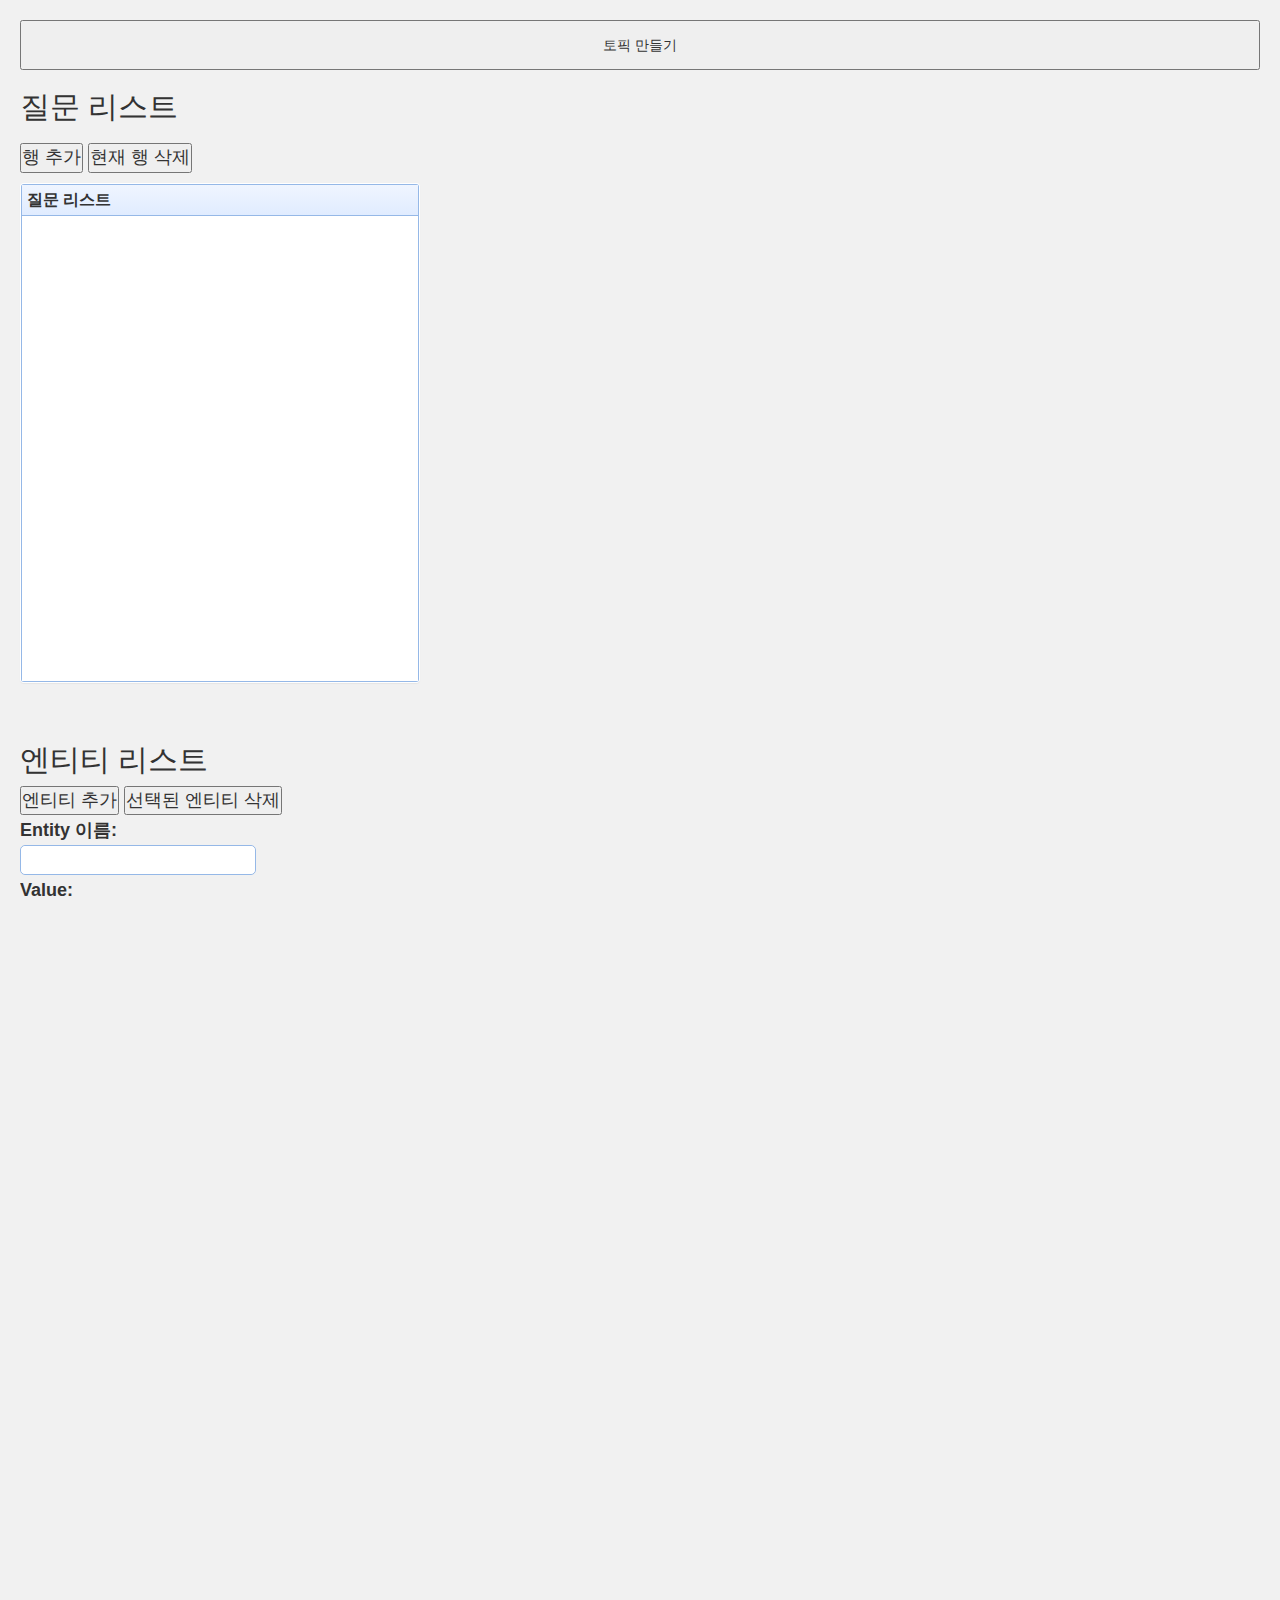
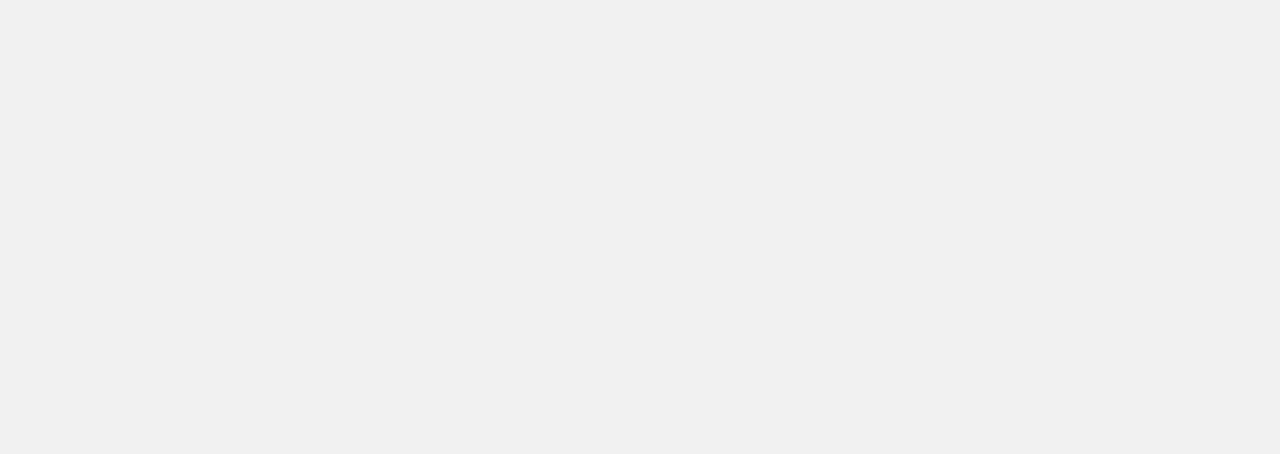
<file: index.html>
<!DOCTYPE HTML>
<HTML>

<head>
  <meta charset="UTF-8">
  <title>Basic DataList - jQuery EasyUI Demo</title>
  <link rel="stylesheet" type="text/css" href="./themes/default/easyui.css">
  <link rel="stylesheet" type="text/css" href="./themes/icon.css">
  <link rel="stylesheet" type="text/css" href="./demo/demo.css">
  <script type="text/javascript" src="./jquery.min.js"></script>
  <script type="text/javascript" src="./jquery.easyui.min.js"></script>
  <script src="./handlebars-v4.0.12.js"></script>
  <link rel="stylesheet" type="text/css" href="./css/bootstrap-theme.css">
  <link rel="stylesheet" type="text/css" href="./css/bootstrap-theme.css.map">
  <link rel="stylesheet" type="text/css" href="./css/bootstrap-theme.min.css">
  <link rel="stylesheet" type="text/css" href="./css/bootstrap.css">
  <link rel="stylesheet" type="text/css" href="./css/bootstrap.css.map">
  <link rel="stylesheet" type="text/css" href="./css/bootstrap.min.css">
  <link rel="stylesheet" type="text/css" href="./css/topic_builder.css">



  <script src="./utils.js"></script>
  <script src="./class.js"></script>
  <script src="./index.js"></script>
  <!-- handlebars templates here -->

  <script id="response-template" type="text/x-handlebars-template">
    <div class="response" style="border-style: solid; margin: 5px;">
        <h2>
            <span>답변</span>
        </h2>
            <select class="layoutOptions" name="" id="">
                <option value="default">기본</option>
                <option value="hs">수평스크롤</option>
                <option value="hp">수평배치</option>
                <option value="vs">수직스크롤</option>
                <option value="vp">수직배치</option>
            </select>
            <button class="delete-response-btn">X<i class="fas fa-times"></i></button>
        <p><span>조건문</span><input type="text" class="condition" placeholder="조건문을 입력해주십시오"></p>

        <!-- 오브젝트 추가 버튼 -->
        <div class='add-obj-btn obj-area'>
            <span>
                <button class="AddTextComponent">텍스트</button>
                <button class="AddImageComponent">이미지</button>
                <button class="AddButtonComponent">버튼</button>
                <button class="AddGroupComponent">그룹</button>
            </span>
        </div>
    </div>
  </script>

  <script id="text-template" type="text/x-handlebars-template">
    <div class="obj obj-text" style="border-style: solid; margin-bottom: 5px; margin-right: 5px;">
        <h2>
            <span>텍스트</span>
            <button class="up-btn"><i class="fas fa-caret-up"></i></button>
            <button class="down-btn"><i class="fas fa-caret-down"></i></button>
            <button class="delete-obj-btn">X<i class="fas fa-times"></i></button>
        </h2>
        <p><span>메시지</span><input type="text" class="obj_text_message"></p>
    </div>
  </script>

  <script id="button-template" type="text/x-handlebars-template">
    <div class="obj obj-button" style="border-style: solid; margin-bottom: 5px; margin-right: 5px;">
        <h2>
            <span>버튼</span>
            <button class="up-btn"><i class="fas fa-caret-up"></i></button>
            <button class="down-btn"><i class="fas fa-caret-down"></i></button>
            <button class="delete-obj-btn">X<i class="fas fa-times"></i></button>
        </h2>
            <p>이름</p>
            <input type="text" class="obj_button_name">
            <p>리소스</p>
            <input type="text" class="obj_button_resource">
            <p>값</p>
            <input type="text" class="obj_button_value">
    </div>
  </script>

  <script id="image-template" type="text/x-handlebars-template">
    <div class="obj obj-image" style="border-style: solid; margin-bottom: 5px; margin-right: 5px;">
        <h2>
            <span>이미지</span>
            <button class="up-btn"><i class="fas fa-caret-up"></i></button>
            <button class="down-btn"><i class="fas fa-caret-down"></i></button>
            <button class="delete-obj-btn">X<i class="fas fa-times"></i></button>
        </h2>

        <p><img src="./image/image.png" alt="이미지 미리보기"></p>
        
                <p>이름</p>
                <input type="text" class="obj_image_name">
                <p>리소스</p>
                <input type="file" class="obj_image_resource">
                <p>값</p>
                <input type="text" class="obj_image_value">
    </div>
  </script>

  <script id="group-template" type="text/x-handlebars-template">
    <div class="obj obj-group" style="border-style: solid; margin-bottom: 5px; margin-right: 5px;">
        <h2>
            <span>그룹</span>
            <button class="up-btn"><i class="fas fa-caret-up"></i></button>
            <button class="down-btn"><i class="fas fa-caret-down"></i></button>
            <select name="" id="">
                <option value="default">기본</option>
                <option value="hs">수평스크롤</option>
                <option value="hp">수평배치</option>
                <option value="vs">수직스크롤</option>
                <option value="vp">수직배치</option>
            </select>
            <button class="delete-obj-btn">X<i class="fas fa-times"></i></button>
        </h2>

        <!-- 오브젝트 추가 버튼 -->
        <div class='add-obj-btn obj-area'>
            <span>
                <button class="AddTextComponent">텍스트</button>
                <button class="AddImageComponent">이미지</button>
                <button class="AddButtonComponent">버튼</button>
                <button class="AddGroupComponent">그룹</button>
            </span>
        </div>
        
    </div>
  </script>

  <!-- handlebars templates here -->
</head>

<body>
  <button id="CreateTopic" style="width:100%; height:50px">토픽 만들기</button>
  <H2>질문 리스트</H2>
  <div style="margin:20px 0;"></div>

  <div>
    <ul>
      <button id="appendQuestionRow">행 추가</button>
      <button id="deleteQuestionCurrentRow">현재 행 삭제</button>
    </ul>
    <div id="questionList">

    </div>
  </div>

  <br />
  <H2>엔티티 리스트</H2>
  <div>
    <ul>
      <button id="appendEntityRow">엔티티 추가</button>
      <button id="deleteEntityCurrentRow">선택된 엔티티 삭제</button>

      <input id="entityName" class="easyui-textbox" label="Entity 이름:" labelPosition="top" multiline="true">
      <input id="entityValue" class="easyui-textbox" label="Value:" labelPosition="top" multiline="true" style="height:150px">
    </ul>
    <div id="entityList">

    </div>
  </div>

  <br />
  <H2>토픽 정보</H2>
  <div>
    <div id="TopicName"></div><br />
    <select id="TopicPublic" name="state" class="easyui-combobox" style="width:90px">
      <option value="false" selected>비공개</option>
      <option value="true">공개</option>
    </select>
  </div>
  <!-- 토픽 설명 Input -->
  <div id="TopicDescription"></div><br />
  </div>

  <br />

  <H2>질문 정보</H2>
  <ul>
    <li class="question-text"><span>질문</span><input class="question" type="text" placeholder="질문을 입력해주십시오" value="커피 주문"></li>
    <li class="previous"><span>이전 질문</span><input type="text" placeholder="이전 질문을 선택해주십시오" readonly><button class="delete-previous-btn"><i
          class="fas fa-times"></i></button></li>
    <li class="question-state">
      <span>접근 허용 여부<button class="help-btn"><i class="fas fa-question-circle"></i></button></span>
      <p class="hidden">접근 허용 여부 도움말</p>
      <input type="checkbox" id="state-public">
      <label for="state-public" class="checkbox"><span></span>공개</label>
    </li>
    <li>
      <hr class="line">
    </li>
  </ul>

  <H2>질문 Response</H2>
  <div id="QuestionResponse_div">
    <button id="AddResponse">답변 추가하기</button>
    <div id="QuestionResponse">

    </div>
  </div>

</body>

</HTML>
</file>
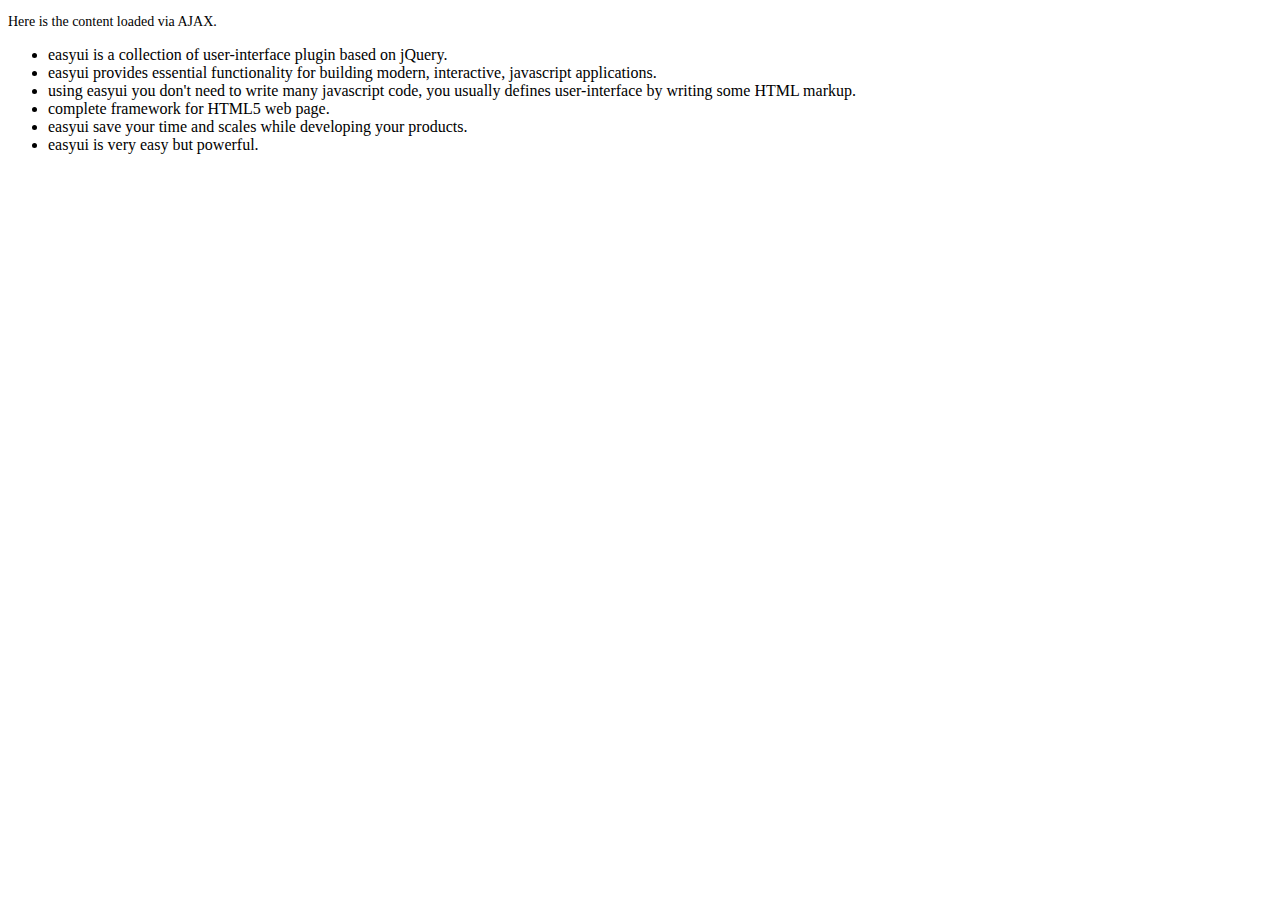
<file: demo-mobile/accordion/_content.html>
<!DOCTYPE html>
<html>
<head>
	<meta charset="UTF-8">
	<title>AJAX Content</title>
</head>
<body>
	<p style="font-size:14px">Here is the content loaded via AJAX.</p>
	<ul>
		<li>easyui is a collection of user-interface plugin based on jQuery.</li>
		<li>easyui provides essential functionality for building modern, interactive, javascript applications.</li>
		<li>using easyui you don't need to write many javascript code, you usually defines user-interface by writing some HTML markup.</li>
		<li>complete framework for HTML5 web page.</li>
		<li>easyui save your time and scales while developing your products.</li>
		<li>easyui is very easy but powerful.</li>
	</ul>
</body>
</html>
</file>
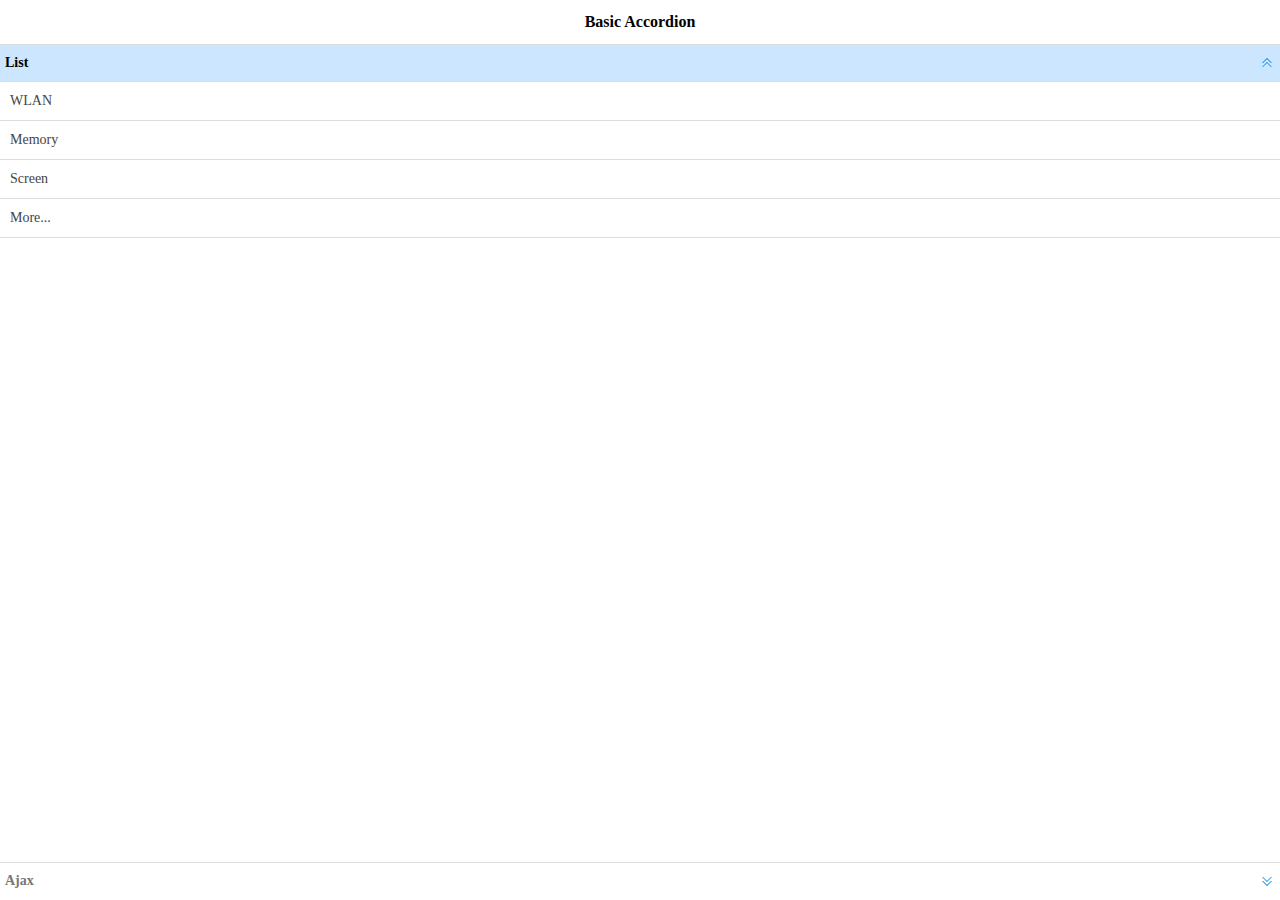
<file: demo-mobile/accordion/basic.html>
<!doctype html><html><head>    <meta charset="UTF-8">  	<meta name="viewport" content="initial-scale=1.0, maximum-scale=1.0, user-scalable=no">    <title>Basic Accordion - jQuery EasyUI Mobile Demo</title>      <link rel="stylesheet" type="text/css" href="../../themes/metro/easyui.css">      <link rel="stylesheet" type="text/css" href="../../themes/mobile.css">      <link rel="stylesheet" type="text/css" href="../../themes/icon.css">      <script type="text/javascript" src="../../jquery.min.js"></script>      <script type="text/javascript" src="../../jquery.easyui.min.js"></script>     <script type="text/javascript" src="../../jquery.easyui.mobile.js"></script> </head><body>	<div class="easyui-navpanel">		<header>			<div class="m-toolbar">				<span class="m-title">Basic Accordion</span>			</div>		</header>		<div class="easyui-accordion" fit="true" border="false">			<div title="List">				<ul class="m-list">					<li>WLAN</li>					<li>Memory</li>					<li>Screen</li>					<li>More...</li>				</ul>			</div>			<div title="Ajax" href="_content.html" style="padding:10px"></div>		</div>	</div></body>	</html>
</file>
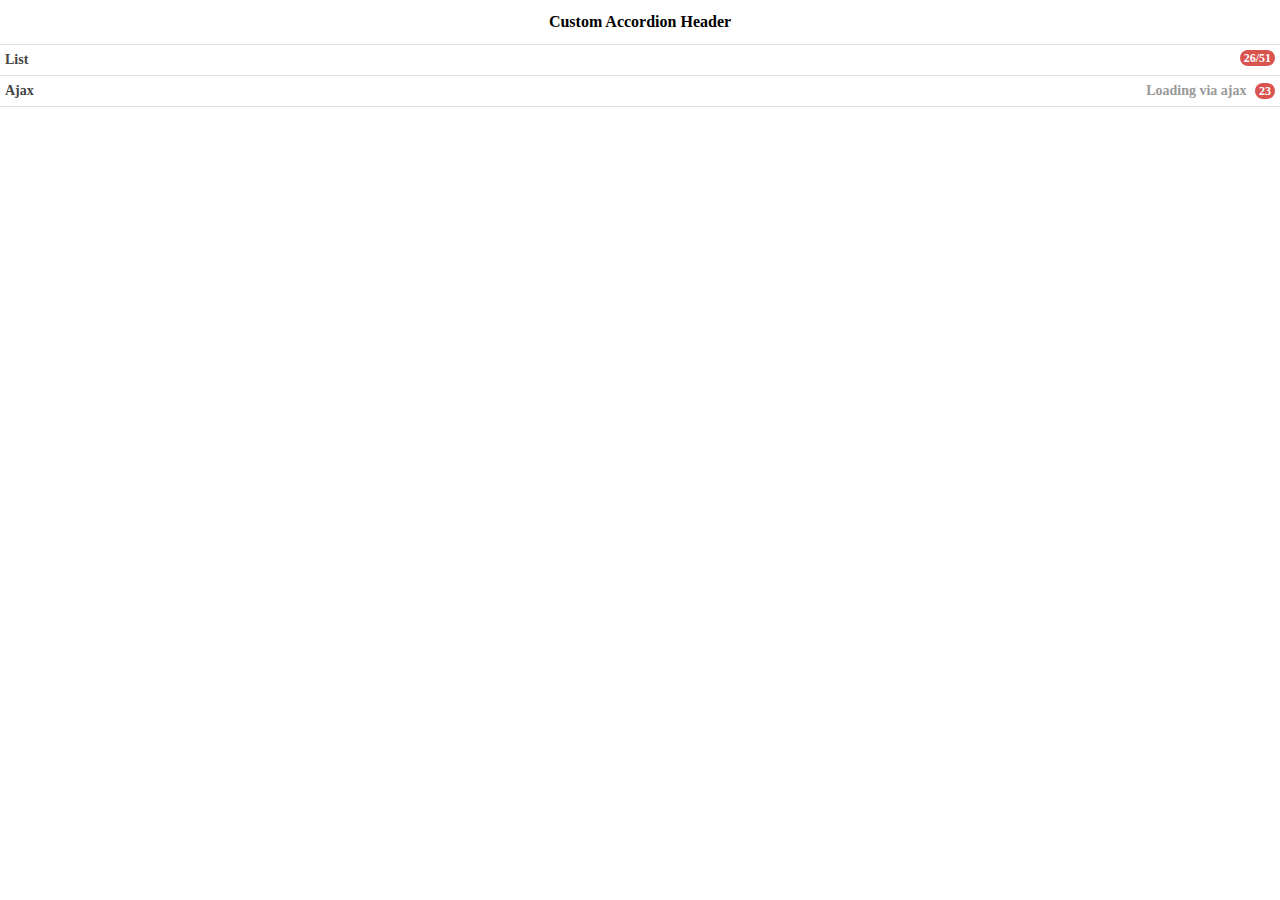
<file: demo-mobile/accordion/header.html>
<!doctype html><html><head>    <meta charset="UTF-8">  	<meta name="viewport" content="initial-scale=1.0, maximum-scale=1.0, user-scalable=no">    <title>Custom Accordion Header - jQuery EasyUI Mobile Demo</title>      <link rel="stylesheet" type="text/css" href="../../themes/metro/easyui.css">      <link rel="stylesheet" type="text/css" href="../../themes/mobile.css">      <link rel="stylesheet" type="text/css" href="../../themes/icon.css">      <script type="text/javascript" src="../../jquery.min.js"></script>      <script type="text/javascript" src="../../jquery.easyui.min.js"></script>     <script type="text/javascript" src="../../jquery.easyui.mobile.js"></script> </head><body>	<div class="easyui-navpanel">		<header>			<div class="m-toolbar">				<span class="m-title">Custom Accordion Header</span>			</div>		</header>		<div class="easyui-accordion" data-options="fit:true,border:false,selected:-1">			<div>				<header>					<div class="hh-inner">						<span>List</span>						<span class="m-badge" style="float:right">26/51</span>					</div>				</header>				<ul class="m-list">					<li>WLAN</li>					<li>Memory</li>					<li>Screen</li>					<li>More...</li>				</ul>			</div>			<div href="_content.html" style="padding:10px">				<header>					<div class="hh-inner">						<span>Ajax</span>						<span style="float:right">							<span style="color:#999;margin-right:5px">Loading via ajax</span>							<span class="m-badge">23</span>						</span>					</div>				</header>			</div>		</div>	</div>	<style scoped>		.hh-inner{			position: relative;			line-height: 20px;			background: #fff;			font-weight: bold;			margin: -5px;			padding: 5px;		}	</style></body>	</html>
</file>
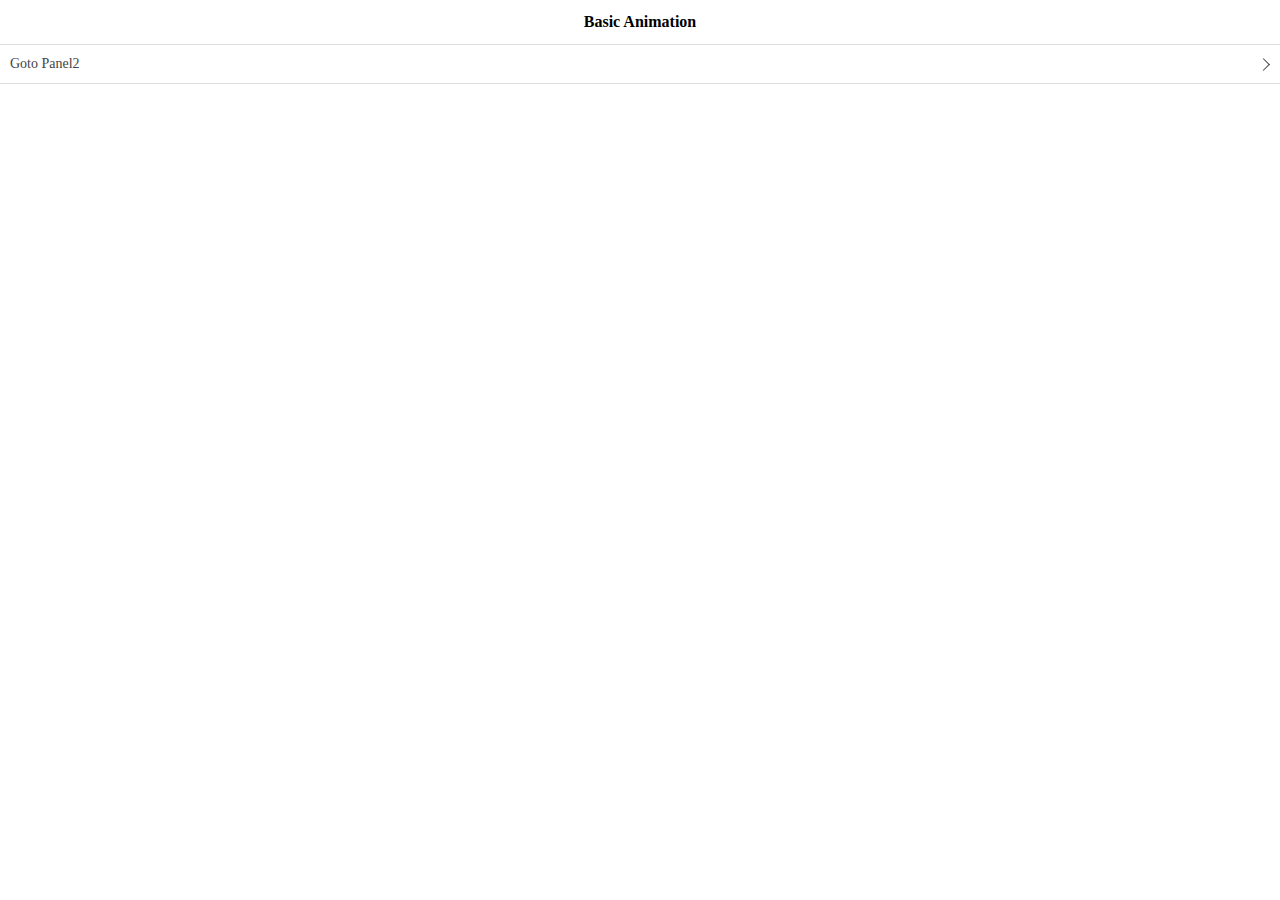
<file: demo-mobile/animation/basic.html>
<!doctype html><html><head>    <meta charset="UTF-8">  	<meta name="viewport" content="initial-scale=1.0, maximum-scale=1.0, user-scalable=no">    <title>Basic Animation - jQuery EasyUI Mobile Demo</title>      <link rel="stylesheet" type="text/css" href="../../themes/metro/easyui.css">      <link rel="stylesheet" type="text/css" href="../../themes/mobile.css">      <link rel="stylesheet" type="text/css" href="../../themes/icon.css">      <script type="text/javascript" src="../../jquery.min.js"></script>      <script type="text/javascript" src="../../jquery.easyui.min.js"></script>     <script type="text/javascript" src="../../jquery.easyui.mobile.js"></script> </head><body>	<div class="easyui-navpanel">		<header>			<div class="m-toolbar">				<span class="m-title">Basic Animation</span>			</div>		</header>		<ul class="m-list">			<li><a href="#p2">Goto Panel2</a></li>		</ul>	</div>	<div id="p2" class="easyui-navpanel">		<header>			<div class="m-toolbar">				<div class="m-left">					<a href="#" class="easyui-linkbutton m-back" data-options="plain:true,outline:true,back:true">Back</a>				</div>				<div class="m-title">Panel2</div>			</div>		</header>		<ul class="m-list">			<li><a href="#p3">Goto Panel3</a></li>		</ul>	</div>	<div id="p3" class="easyui-navpanel">		<header>			<div class="m-toolbar">				<div class="m-left">					<a href="#" class="easyui-linkbutton m-back" data-options="plain:true,outline:true,back:true">Back</a>				</div>				<div class="m-title">Panel3</div>			</div>		</header>		<div style="padding:20px 10px">			<p>Panel3 Content.</p>		</div>	</div></body>	</html>
</file>
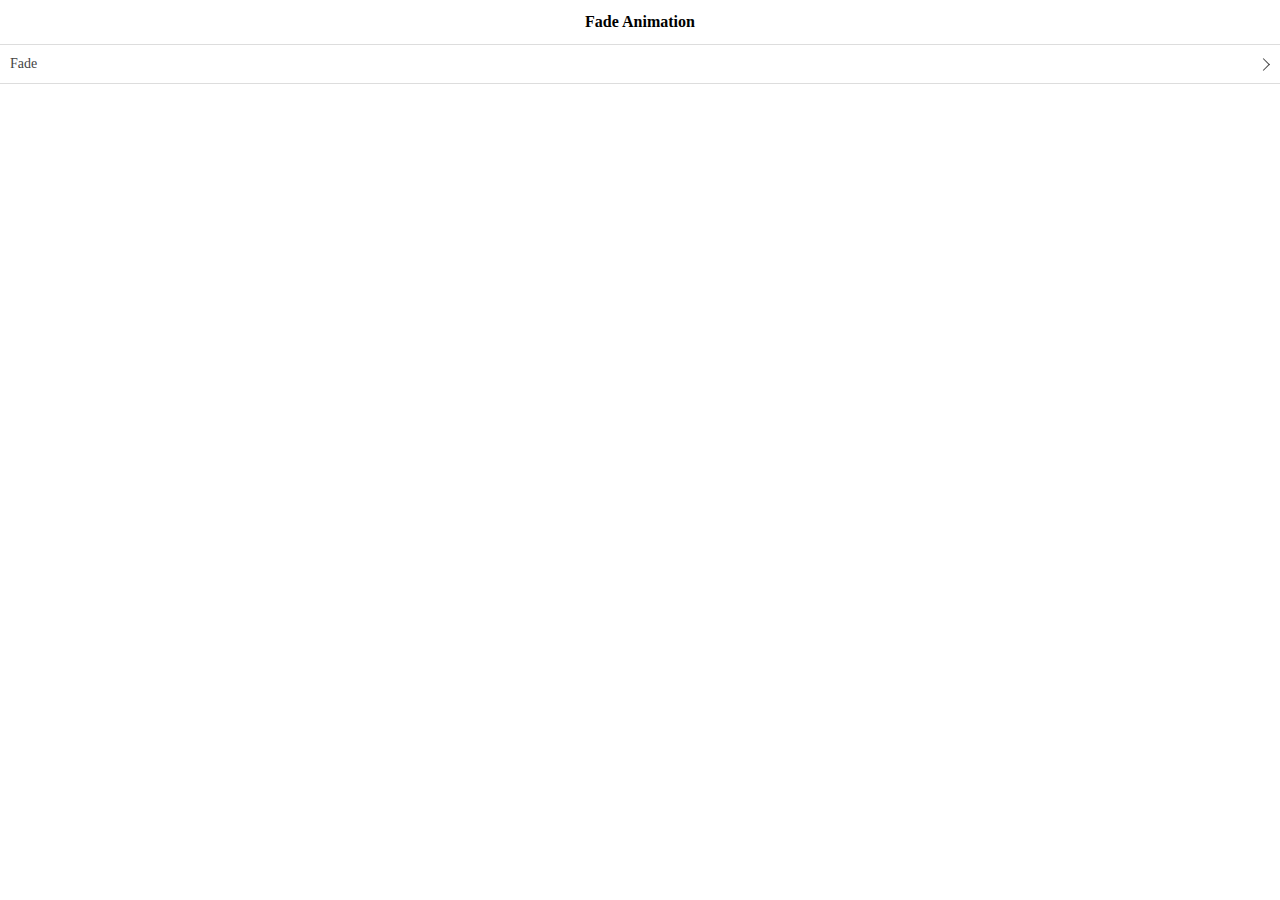
<file: demo-mobile/animation/fade.html>
<!doctype html><html><head>    <meta charset="UTF-8">  	<meta name="viewport" content="initial-scale=1.0, maximum-scale=1.0, user-scalable=no">    <title>Fade Animation - jQuery EasyUI Mobile Demo</title>      <link rel="stylesheet" type="text/css" href="../../themes/metro/easyui.css">      <link rel="stylesheet" type="text/css" href="../../themes/mobile.css">      <link rel="stylesheet" type="text/css" href="../../themes/icon.css">      <script type="text/javascript" src="../../jquery.min.js"></script>      <script type="text/javascript" src="../../jquery.easyui.min.js"></script>     <script type="text/javascript" src="../../jquery.easyui.mobile.js"></script> </head><body>	<div class="easyui-navpanel">		<header>			<div class="m-toolbar">				<span class="m-title">Fade Animation</span>			</div>		</header>		<ul class="m-list">			<li><a href="#p2" data-options="animation:'fade',direction:''">Fade</a></li>		</ul>	</div>	<div id="p2" class="easyui-navpanel">		<header>			<div class="m-toolbar">				<div class="m-left">					<a href="#" class="easyui-linkbutton m-back" data-options="plain:true,outline:true,back:true">Back</a>				</div>				<div class="m-title">Panel2</div>			</div>		</header>		<div style="padding:10px">			<p>Panel2 Content.</p>		</div>	</div></body>	</html>
</file>
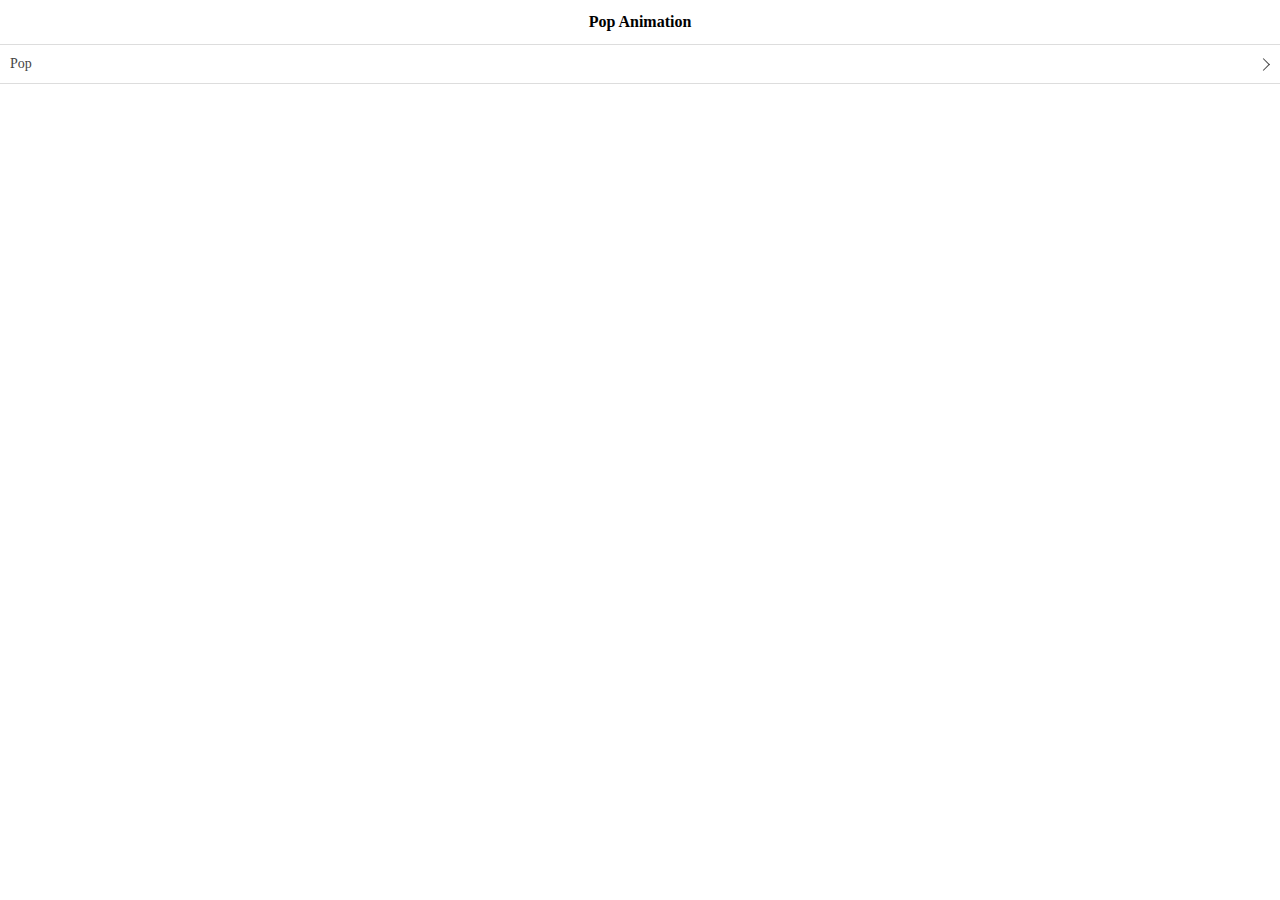
<file: demo-mobile/animation/pop.html>
<!doctype html><html><head>    <meta charset="UTF-8">  	<meta name="viewport" content="initial-scale=1.0, maximum-scale=1.0, user-scalable=no">    <title>Pop Animation - jQuery EasyUI Mobile Demo</title>      <link rel="stylesheet" type="text/css" href="../../themes/metro/easyui.css">      <link rel="stylesheet" type="text/css" href="../../themes/mobile.css">      <link rel="stylesheet" type="text/css" href="../../themes/icon.css">      <script type="text/javascript" src="../../jquery.min.js"></script>      <script type="text/javascript" src="../../jquery.easyui.min.js"></script>     <script type="text/javascript" src="../../jquery.easyui.mobile.js"></script> </head><body>	<div class="easyui-navpanel">		<header>			<div class="m-toolbar">				<span class="m-title">Pop Animation</span>			</div>		</header>		<ul class="m-list">			<li><a href="#p2" data-options="animation:'pop',direction:''">Pop</a></li>		</ul>	</div>	<div id="p2" class="easyui-navpanel">		<header>			<div class="m-toolbar">				<div class="m-left">					<a href="#" class="easyui-linkbutton m-back" data-options="plain:true,outline:true,back:true">Back</a>				</div>				<div class="m-title">Panel2</div>			</div>		</header>		<div style="padding:10px">			<p>Panel2 Content.</p>		</div>	</div></body>	</html>
</file>
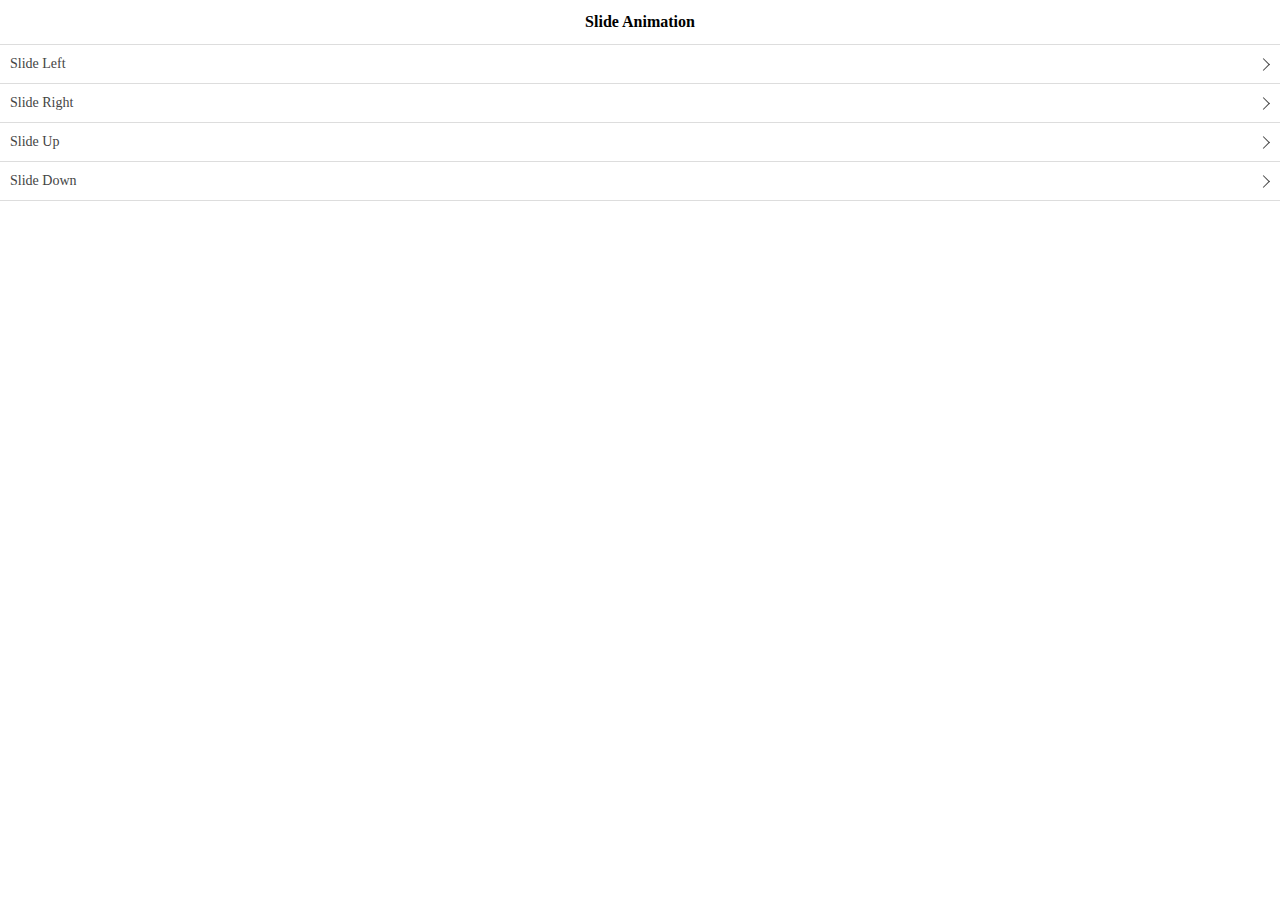
<file: demo-mobile/animation/slide.html>
<!doctype html><html><head>    <meta charset="UTF-8">  	<meta name="viewport" content="initial-scale=1.0, maximum-scale=1.0, user-scalable=no">    <title>Slide Animation - jQuery EasyUI Mobile Demo</title>      <link rel="stylesheet" type="text/css" href="../../themes/metro/easyui.css">      <link rel="stylesheet" type="text/css" href="../../themes/mobile.css">      <link rel="stylesheet" type="text/css" href="../../themes/icon.css">      <script type="text/javascript" src="../../jquery.min.js"></script>      <script type="text/javascript" src="../../jquery.easyui.min.js"></script>     <script type="text/javascript" src="../../jquery.easyui.mobile.js"></script> </head><body>	<div class="easyui-navpanel">		<header>			<div class="m-toolbar">				<span class="m-title">Slide Animation</span>			</div>		</header>		<ul class="m-list">			<li><a href="#p2" data-options="animation:'slide',direction:'left'">Slide Left</a></li>			<li><a href="#p2" data-options="animation:'slide',direction:'right'">Slide Right</a></li>			<li><a href="#p2" data-options="animation:'slide',direction:'up'">Slide Up</a></li>			<li><a href="#p2" data-options="animation:'slide',direction:'down'">Slide Down</a></li>		</ul>	</div>	<div id="p2" class="easyui-navpanel">		<header>			<div class="m-toolbar">				<div class="m-left">					<a href="#" class="easyui-linkbutton m-back" data-options="plain:true,outline:true,back:true">Back</a>				</div>				<div class="m-title">Panel2</div>			</div>		</header>		<div style="padding:10px">			<p>Panel2 Content.</p>		</div>	</div></body>	</html>
</file>
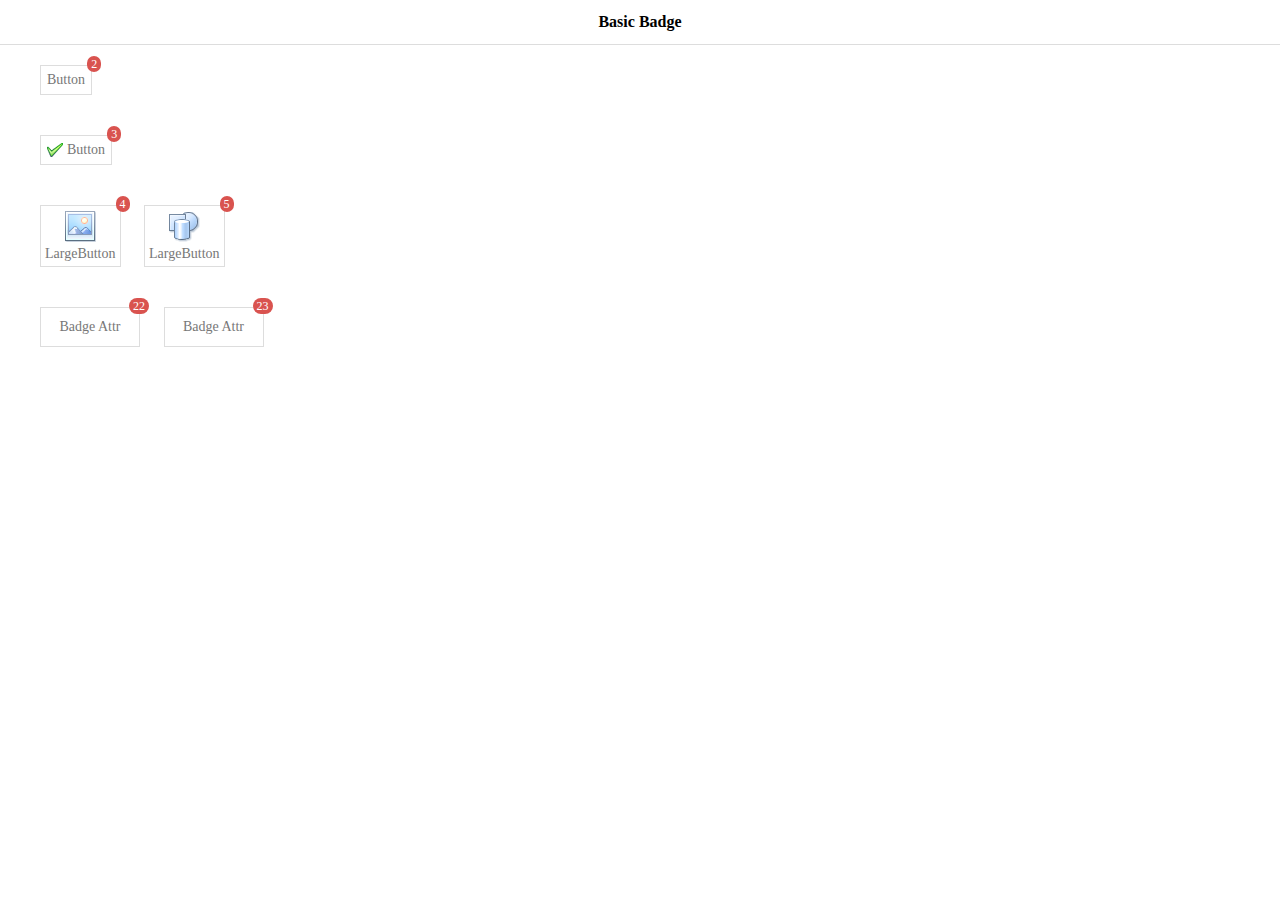
<file: demo-mobile/badge/basic.html>
<!doctype html><html><head>    <meta charset="UTF-8">  	<meta name="viewport" content="initial-scale=1.0, maximum-scale=1.0, user-scalable=no">    <title>Basic Badge - jQuery EasyUI Mobile Demo</title>      <link rel="stylesheet" type="text/css" href="../../themes/metro/easyui.css">      <link rel="stylesheet" type="text/css" href="../../themes/mobile.css">      <link rel="stylesheet" type="text/css" href="../../themes/icon.css">      <script type="text/javascript" src="../../jquery.min.js"></script>      <script type="text/javascript" src="../../jquery.easyui.min.js"></script>     <script type="text/javascript" src="../../jquery.easyui.mobile.js"></script> </head><body>	<div class="easyui-navpanel">		<header>			<div class="m-toolbar">				<span class="m-title">Basic Badge</span>			</div>		</header>		<div style="padding:20px 40px">			<a href="#" class="easyui-linkbutton">				Button<span class="m-badge">2</span>			</a>		</div>		<div style="padding:20px 40px">			<a href="#" class="easyui-linkbutton" iconCls="icon-ok">				Button<span class="m-badge">3</span>			</a>		</div>		<div style="padding:20px 40px">			<a href="#" class="easyui-linkbutton" data-options="iconCls:'icon-large-picture',iconAlign:'top',size:'large'">				LargeButton<span class="m-badge">4</span>			</a>			<a href="#" class="easyui-linkbutton" data-options="iconCls:'icon-large-shapes',iconAlign:'top',size:'large'" style="margin-left:20px">				LargeButton<span class="m-badge">5</span>			</a>		</div>		<div style="padding:20px 40px">			<a href="#" class="easyui-linkbutton m-badge" data-badge="22" style="width:100px;height:40px">Badge Attr</a>			<a href="#" class="easyui-linkbutton m-badge" data-badge="23" style="width:100px;height:40px;margin-left:20px">Badge Attr</a>		</div>	</div></body>	</html>
</file>
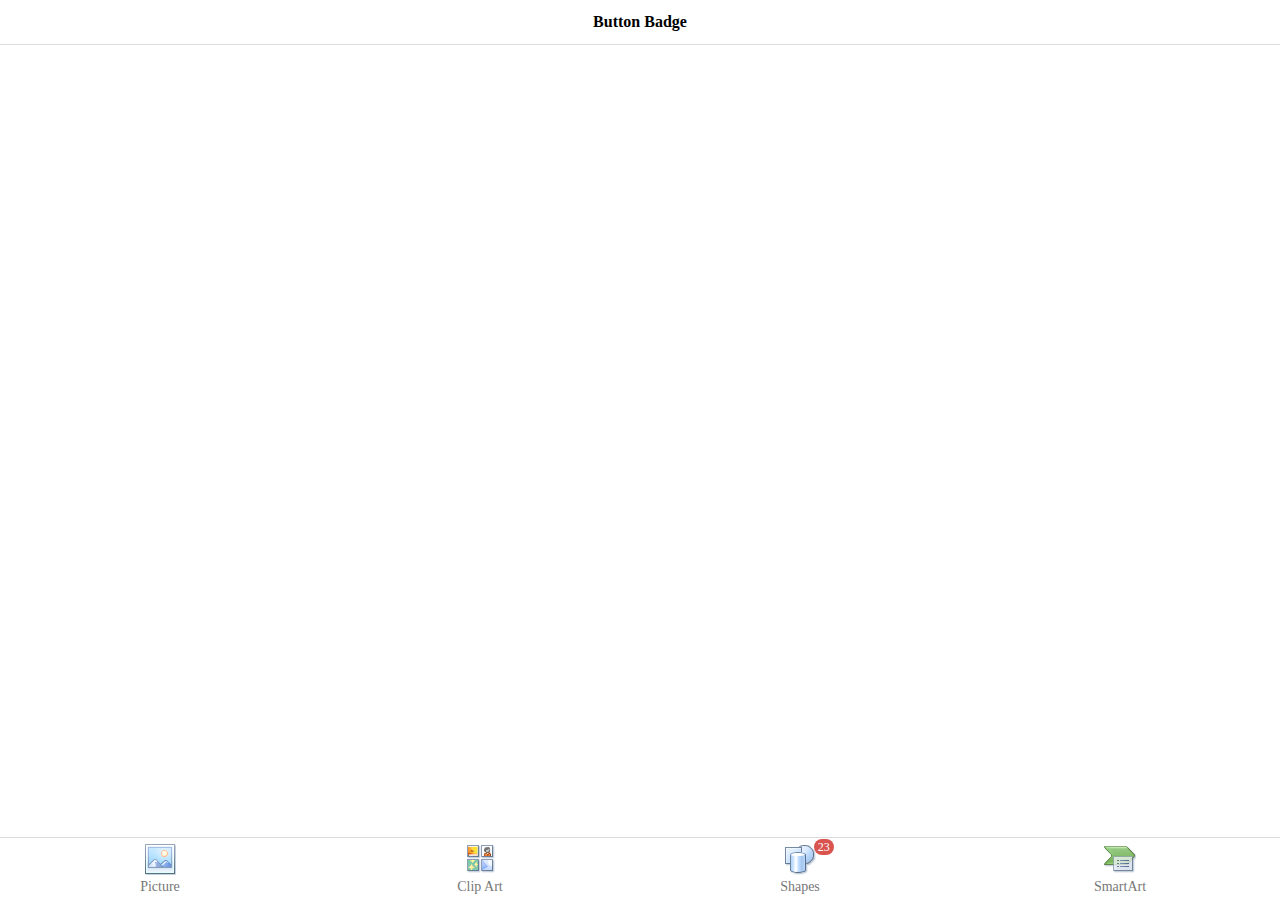
<file: demo-mobile/badge/button.html>
<!doctype html><html><head>    <meta charset="UTF-8">  	<meta name="viewport" content="initial-scale=1.0, maximum-scale=1.0, user-scalable=no">    <title>Button Badge - jQuery EasyUI Mobile Demo</title>      <link rel="stylesheet" type="text/css" href="../../themes/metro/easyui.css">      <link rel="stylesheet" type="text/css" href="../../themes/mobile.css">      <link rel="stylesheet" type="text/css" href="../../themes/icon.css">      <script type="text/javascript" src="../../jquery.min.js"></script>      <script type="text/javascript" src="../../jquery.easyui.min.js"></script>     <script type="text/javascript" src="../../jquery.easyui.mobile.js"></script> </head><body>	<div class="easyui-navpanel">		<header>			<div class="m-toolbar">				<span class="m-title">Button Badge</span>			</div>		</header>		<footer>            <div class="m-buttongroup m-buttongroup-justified" style="width:100%">                <a href="#" class="easyui-linkbutton" data-options="iconCls:'icon-large-picture',size:'large',iconAlign:'top',plain:true">Picture</a>                <a href="#" class="easyui-linkbutton" data-options="iconCls:'icon-large-clipart',size:'large',iconAlign:'top',plain:true">Clip Art</a>                <a href="#" class="easyui-linkbutton" data-options="iconCls:'icon-large-shapes',size:'large',iconAlign:'top',plain:true">Shapes<span class="m-badge">23</span></a>                <a href="#" class="easyui-linkbutton" data-options="iconCls:'icon-large-smartart',size:'large',iconAlign:'top',plain:true">SmartArt</a>            </div>		</footer>	</div></body>	</html>
</file>
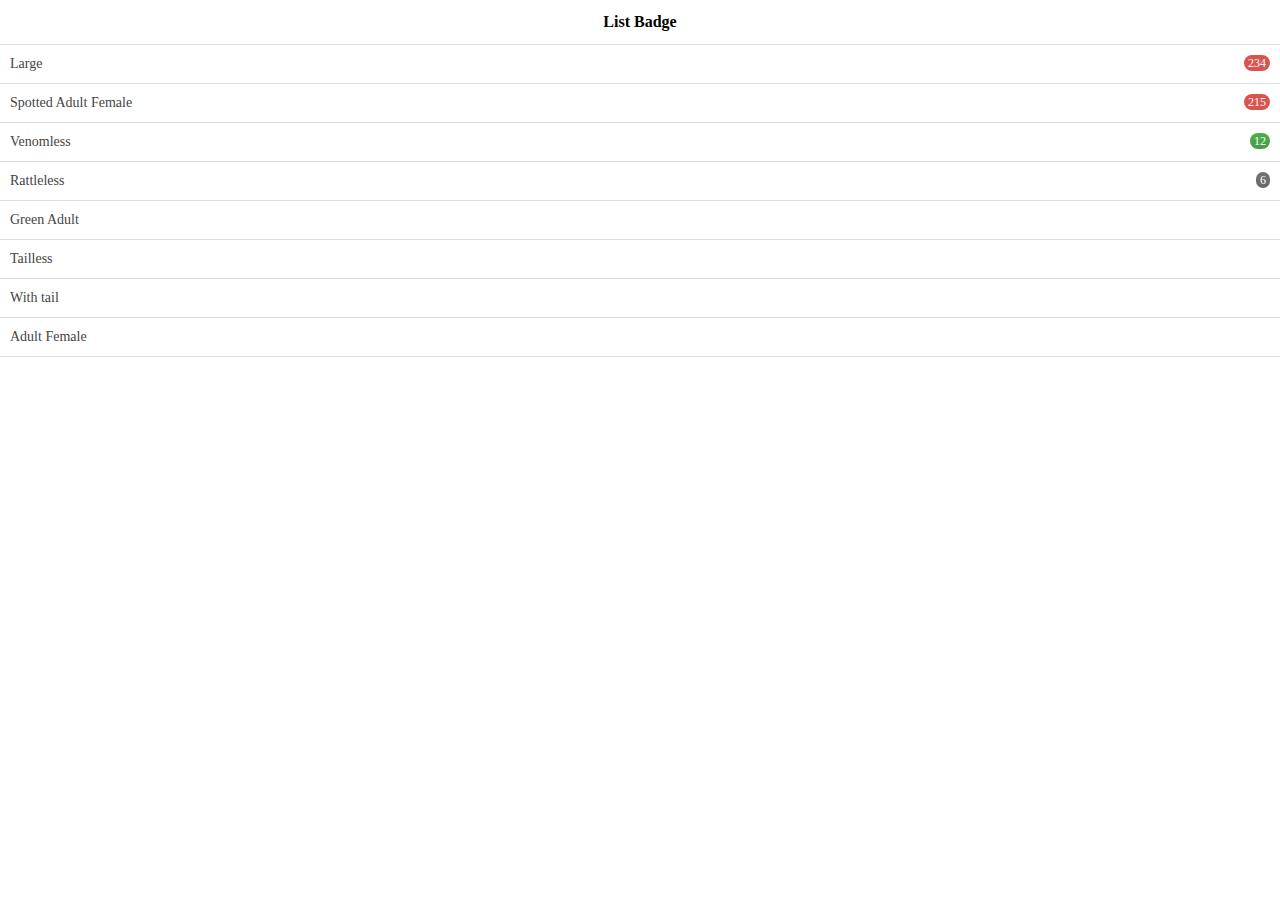
<file: demo-mobile/badge/list.html>
<!doctype html><html><head>    <meta charset="UTF-8">  	<meta name="viewport" content="initial-scale=1.0, maximum-scale=1.0, user-scalable=no">    <title>List Badge - jQuery EasyUI Mobile Demo</title>      <link rel="stylesheet" type="text/css" href="../../themes/metro/easyui.css">      <link rel="stylesheet" type="text/css" href="../../themes/mobile.css">      <link rel="stylesheet" type="text/css" href="../../themes/color.css">      <link rel="stylesheet" type="text/css" href="../../themes/icon.css">      <script type="text/javascript" src="../../jquery.min.js"></script>      <script type="text/javascript" src="../../jquery.easyui.min.js"></script>     <script type="text/javascript" src="../../jquery.easyui.mobile.js"></script> </head><body>	<div class="easyui-navpanel">		<header>			<div class="m-toolbar">				<span class="m-title">List Badge</span>			</div>		</header>		<ul class="m-list">			<li>Large				<div class="m-right"><span class="m-badge" style="margin-top:10px">234</span></div>			</li>			<li>Spotted Adult Female				<div class="m-right"><span class="m-badge" style="margin-top:10px">215</span></div>			</li>			<li>Venomless				<div class="m-right"><span class="m-badge c1" style="margin-top:10px">12</span></div>			</li>			<li>Rattleless				<div class="m-right"><span class="m-badge c2" style="margin-top:10px">6</span></div>			</li>			<li>Green Adult</li>			<li>Tailless</li>			<li>With tail</li>			<li>Adult Female</li>		</ul>	</div></body>	</html>
</file>
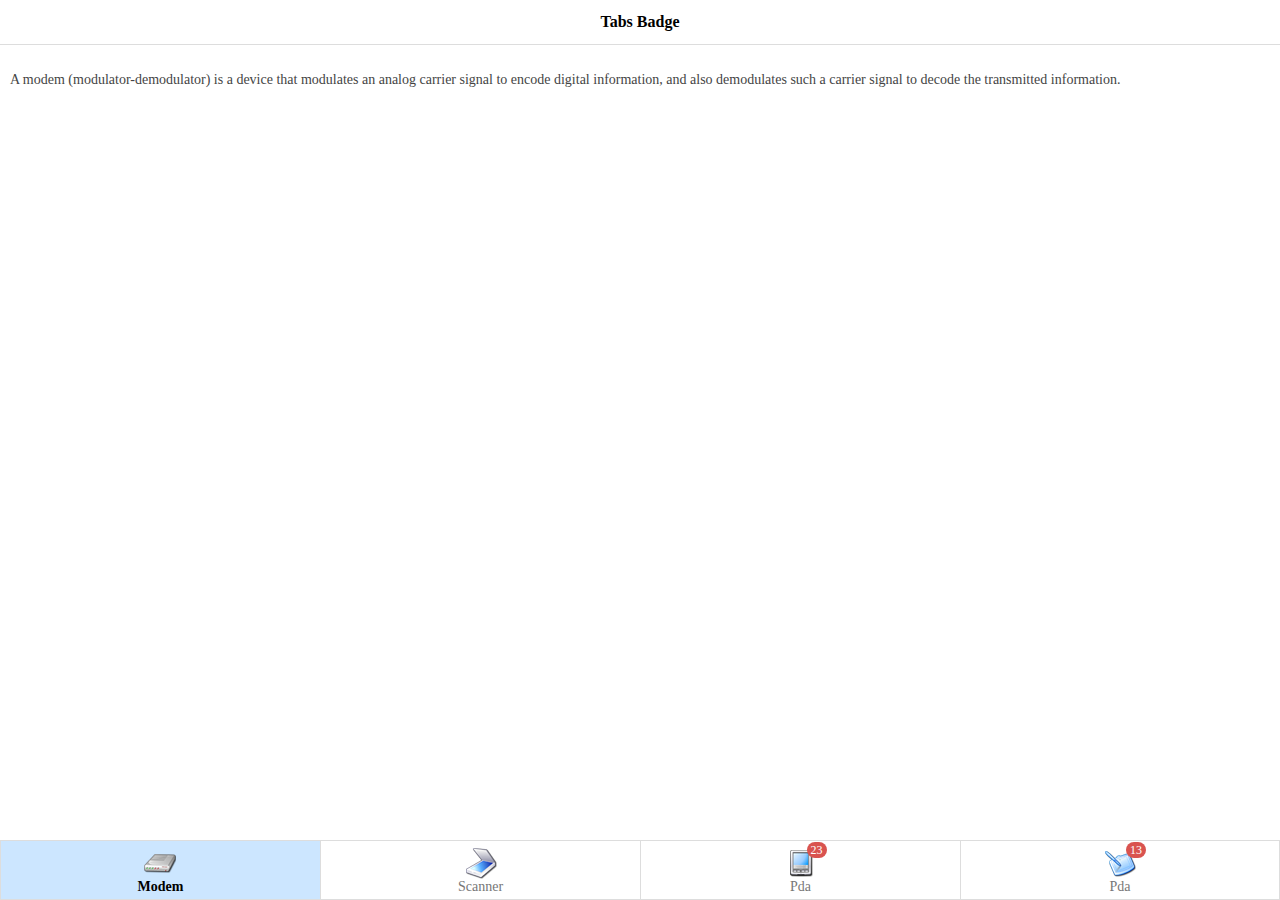
<file: demo-mobile/badge/tabs.html>
<!doctype html><html><head>    <meta charset="UTF-8">  	<meta name="viewport" content="initial-scale=1.0, maximum-scale=1.0, user-scalable=no">    <title>Tabs Badge - jQuery EasyUI Mobile Demo</title>      <link rel="stylesheet" type="text/css" href="../../themes/metro/easyui.css">      <link rel="stylesheet" type="text/css" href="../../themes/icon.css">      <link rel="stylesheet" type="text/css" href="../../themes/mobile.css">    <script type="text/javascript" src="../../jquery.min.js"></script>      <script type="text/javascript" src="../../jquery.easyui.min.js"></script>    <script type="text/javascript" src="../../jquery.easyui.mobile.js"></script></head><body>	<div class="easyui-navpanel">	    <header>	    	<div class="m-toolbar">	    		<div class="m-title">Tabs Badge</div>	    	</div>	    </header>		<div class="easyui-tabs" data-options="tabHeight:60,fit:true,tabPosition:'bottom',border:false,pill:true,narrow:true,justified:true">			<div style="padding:10px">				<div class="panel-header tt-inner">					<img src='../images/modem.png'/><br>Modem				</div>				<p>A modem (modulator-demodulator) is a device that modulates an analog carrier signal to encode digital information, and also demodulates such a carrier signal to decode the transmitted information.</p>			</div>			<div style="padding:10px">				<div class="panel-header tt-inner">					<img src='../images/scanner.png'/><br>Scanner				</div>				<p>In computing, an image scanner—often abbreviated to just scanner—is a device that optically scans images, printed text, handwriting, or an object, and converts it to a digital image.</p>			</div>			<div style="padding:10px">				<div class="panel-header tt-inner">					<img src='../images/pda.png'/><br>Pda					<span class="m-badge">23</span>				</div>				<p>A personal digital assistant (PDA), also known as a palmtop computer, or personal data assistant, is a mobile device that functions as a personal information manager. PDAs are largely considered obsolete with the widespread adoption of smartphones.</p>			</div>			<div style="padding:10px">				<div class="panel-header tt-inner">					<img src='../images/tablet.png'/><br>Pda					<span class="m-badge">13</span>				</div>				<p>A tablet computer, or simply tablet, is a one-piece mobile computer. Devices typically have a touchscreen, with finger or stylus gestures replacing the conventional computer mouse.</p>			</div>		</div>	</div>	<style scoped>       .tt-inner{            display:inline-block;            line-height:12px;            padding-top:6px;            position: relative;        }		p{			line-height:150%;		}	</style></body>	</html>
</file>
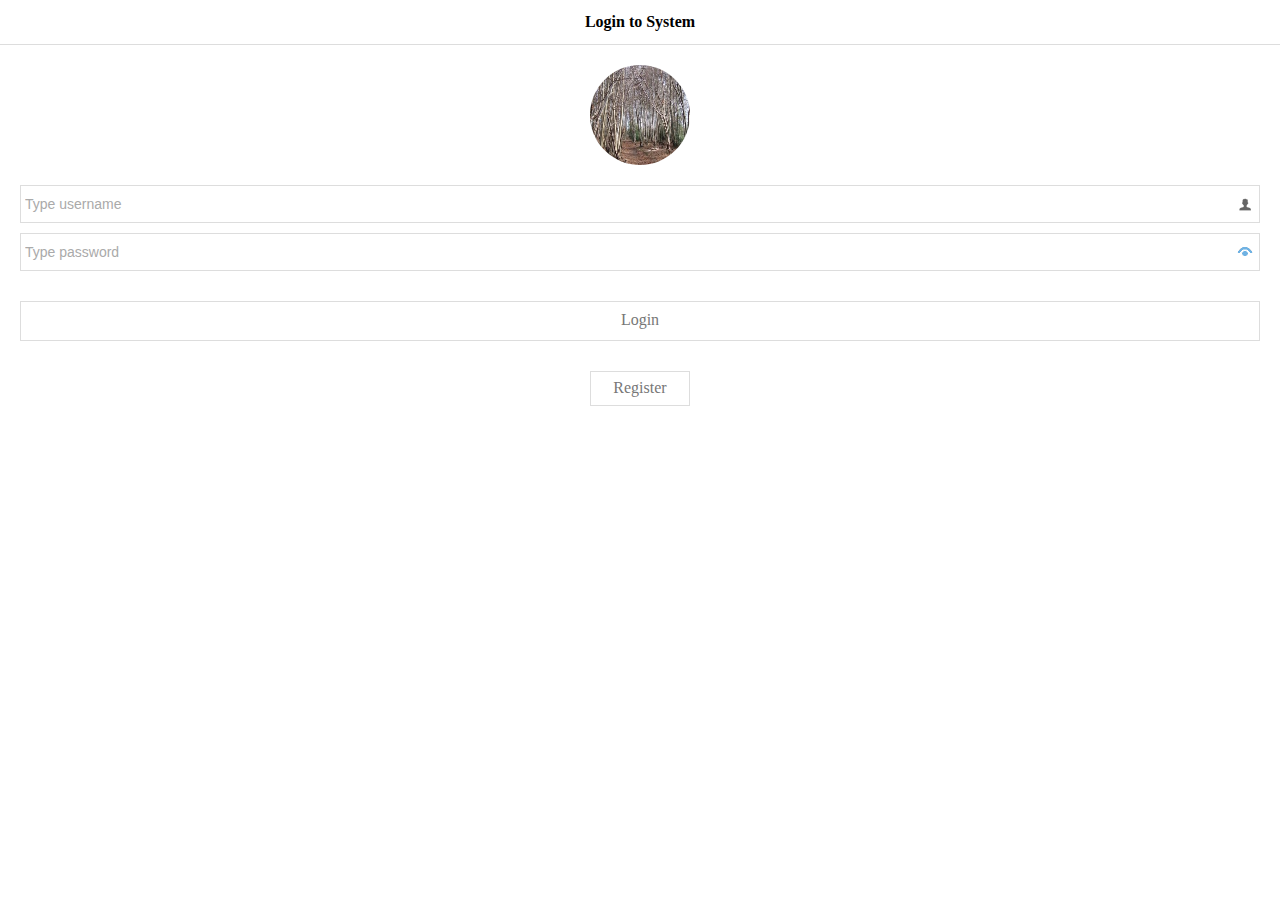
<file: demo-mobile/button/basic.html>
<!doctype html><html><head>    <meta charset="UTF-8">  	<meta name="viewport" content="initial-scale=1.0, maximum-scale=1.0, user-scalable=no">    <title>Basic LinkButton - jQuery EasyUI Mobile Demo</title>      <link rel="stylesheet" type="text/css" href="../../themes/metro/easyui.css">      <link rel="stylesheet" type="text/css" href="../../themes/mobile.css">      <link rel="stylesheet" type="text/css" href="../../themes/icon.css">      <script type="text/javascript" src="../../jquery.min.js"></script>      <script type="text/javascript" src="../../jquery.easyui.min.js"></script>     <script type="text/javascript" src="../../jquery.easyui.mobile.js"></script> </head><body>	<div class="easyui-navpanel">		<header>			<div class="m-toolbar">				<span class="m-title">Login to System</span>			</div>		</header>		<div style="margin:20px auto;width:100px;height:100px;border-radius:100px;overflow:hidden">			<img src="../images/login1.jpg" style="margin:0;width:100%;height:100%;">		</div>		<div style="padding:0 20px">			<div style="margin-bottom:10px">				<input class="easyui-textbox" data-options="prompt:'Type username',iconCls:'icon-man'" style="width:100%;height:38px">			</div>			<div>				<input class="easyui-passwordbox" data-options="prompt:'Type password'" style="width:100%;height:38px">			</div>			<div style="text-align:center;margin-top:30px">				<a href="#" class="easyui-linkbutton" style="width:100%;height:40px"><span style="font-size:16px">Login</span></a>			</div>			<div style="text-align:center;margin-top:30px">				<a href="#" class="easyui-linkbutton" plain="true" outline="true" style="width:100px;height:35px"><span style="font-size:16px">Register</span></a> 			</div>		</div>	</div></body>	</html>
</file>
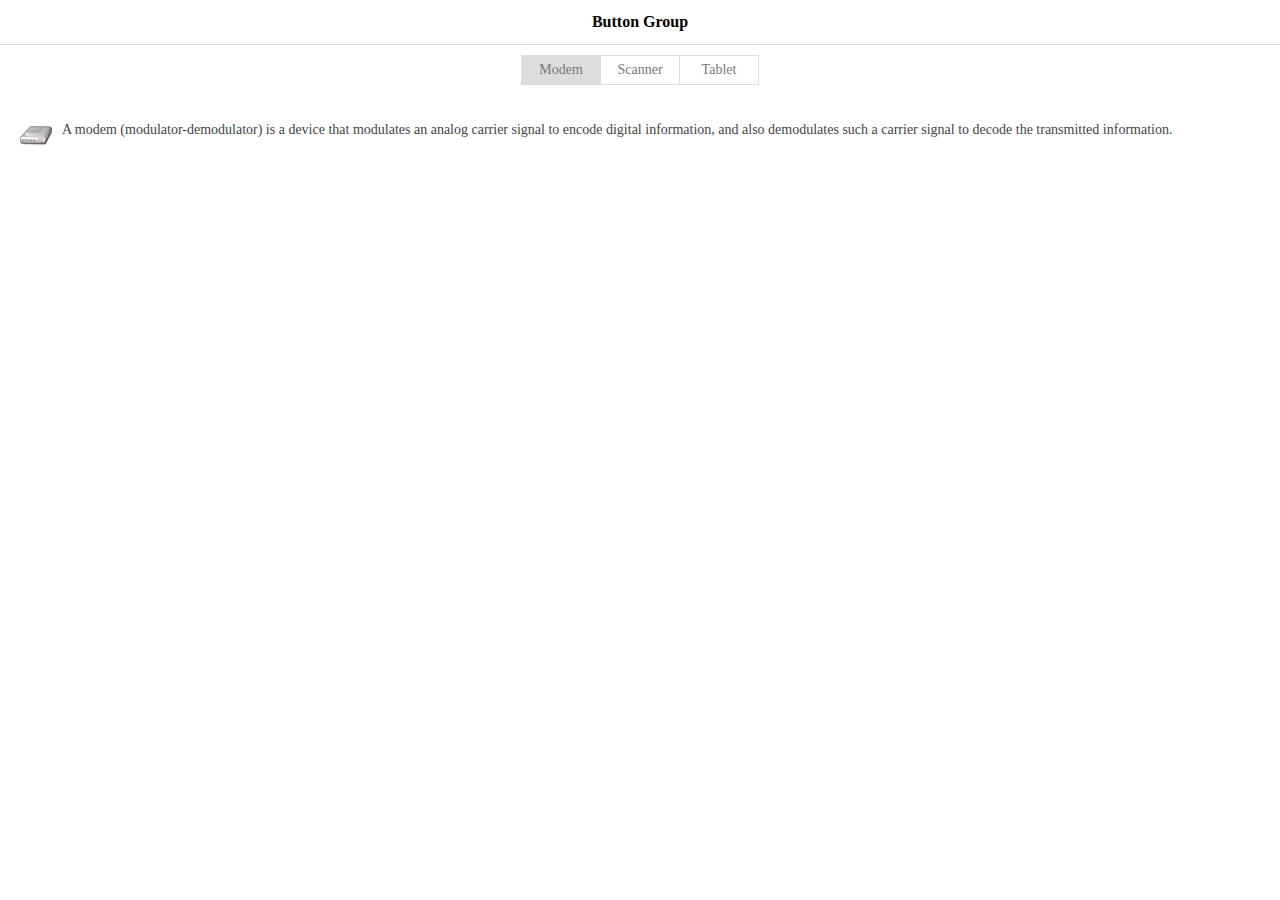
<file: demo-mobile/button/group.html>
<!doctype html><html><head>    <meta charset="UTF-8">  	<meta name="viewport" content="initial-scale=1.0, maximum-scale=1.0, user-scalable=no">    <title>Group LinkButton - jQuery EasyUI Mobile Demo</title>      <link rel="stylesheet" type="text/css" href="../../themes/metro/easyui.css">      <link rel="stylesheet" type="text/css" href="../../themes/mobile.css">      <link rel="stylesheet" type="text/css" href="../../themes/icon.css">      <script type="text/javascript" src="../../jquery.min.js"></script>      <script type="text/javascript" src="../../jquery.easyui.min.js"></script>     <script type="text/javascript" src="../../jquery.easyui.mobile.js"></script> </head><body>	<div class="easyui-navpanel">		<header>			<div class="m-toolbar">				<div class="m-title">Button Group</div>			</div>		</header>		<div style="text-align:center;padding:10px">			<span class="m-buttongroup">				<a href="javascript:void(0)" class="easyui-linkbutton" data-options="toggle:true,group:'g1',selected:true" onclick="show1('#m-modem')" style="width:80px;height:30px">Modem</a> 				<a href="javascript:void(0)" class="easyui-linkbutton" data-options="toggle:true,group:'g1'" onclick="show1('#m-scanner')" style="width:80px;height:30px">Scanner</a> 				<a href="javascript:void(0)" class="easyui-linkbutton" data-options="toggle:true,group:'g1'" onclick="show1('#m-tablet')" style="width:80px;height:30px">Tablet</a> 			</span>		</div>		<div id="items" style="padding:10px 20px;">			<div id="m-modem" class="m-item">				<img src="../images/modem.png"/>				<p>A modem (modulator-demodulator) is a device that modulates an analog carrier signal to encode digital information, and also demodulates such a carrier signal to decode the transmitted information.</p>			</div>			<div id="m-scanner" class="m-item" style="display:none">				<img src="../images/scanner.png"/>				<p>In computing, an image scanner—often abbreviated to just scanner—is a device that optically scans images, printed text, handwriting, or an object, and converts it to a digital image.</p>			</div>			<div id="m-tablet" class="m-item" style="display:none">				<img src="../images/tablet.png"/>				<p>A tablet computer, or simply tablet, is a one-piece mobile computer. Devices typically have a touchscreen, with finger or stylus gestures replacing the conventional computer mouse.</p>			</div>		</div>	</div>	<script>		function show1(id){			$('div.m-item').hide();			$(id).show();		}	</script>	<style scoped>		p{			line-height:150%;		}		#items img{			margin:0 10px 10px 0;			float:left;		}	</style></body>	</html>
</file>
<file: themes/default/easyui.css>
.panel {
  overflow: hidden;
  text-align: left;
  margin: 0;
  border: 0;
  -moz-border-radius: 0 0 0 0;
  -webkit-border-radius: 0 0 0 0;
  border-radius: 0 0 0 0;
}
.panel-header,
.panel-body {
  border-width: 1px;
  border-style: solid;
}
.panel-header {
  padding: 5px;
  position: relative;
}
.panel-title {
  background: url('images/blank.gif') no-repeat;
}
.panel-header-noborder {
  border-width: 0 0 1px 0;
}
.panel-body {
  overflow: auto;
  border-top-width: 0;
  padding: 0;
}
.panel-body-noheader {
  border-top-width: 1px;
}
.panel-body-noborder {
  border-width: 0px;
}
.panel-body-nobottom {
  border-bottom-width: 0;
}
.panel-with-icon {
  padding-left: 18px;
}
.panel-icon,
.panel-tool {
  position: absolute;
  top: 50%;
  margin-top: -8px;
  height: 16px;
  overflow: hidden;
}
.panel-icon {
  left: 5px;
  width: 16px;
}
.panel-tool {
  right: 5px;
  width: auto;
}
.panel-tool a {
  display: inline-block;
  width: 16px;
  height: 16px;
  opacity: 0.6;
  filter: alpha(opacity=60);
  margin: 0 0 0 2px;
  vertical-align: top;
}
.panel-tool a:hover {
  opacity: 1;
  filter: alpha(opacity=100);
  background-color: #eaf2ff;
  -moz-border-radius: 3px 3px 3px 3px;
  -webkit-border-radius: 3px 3px 3px 3px;
  border-radius: 3px 3px 3px 3px;
}
.panel-loading {
  padding: 11px 0px 10px 30px;
}
.panel-noscroll {
  overflow: hidden;
}
.panel-fit,
.panel-fit body {
  height: 100%;
  margin: 0;
  padding: 0;
  border: 0;
  overflow: hidden;
}
.panel-loading {
  background: url('images/loading.gif') no-repeat 10px 10px;
}
.panel-tool-close {
  background: url('images/panel_tools.png') no-repeat -16px 0px;
}
.panel-tool-min {
  background: url('images/panel_tools.png') no-repeat 0px 0px;
}
.panel-tool-max {
  background: url('images/panel_tools.png') no-repeat 0px -16px;
}
.panel-tool-restore {
  background: url('images/panel_tools.png') no-repeat -16px -16px;
}
.panel-tool-collapse {
  background: url('images/panel_tools.png') no-repeat -32px 0;
}
.panel-tool-expand {
  background: url('images/panel_tools.png') no-repeat -32px -16px;
}
.panel-header,
.panel-body {
  border-color: #95B8E7;
}
.panel-header {
  background-color: #E0ECFF;
  background: -webkit-linear-gradient(top,#EFF5FF 0,#E0ECFF 100%);
  background: -moz-linear-gradient(top,#EFF5FF 0,#E0ECFF 100%);
  background: -o-linear-gradient(top,#EFF5FF 0,#E0ECFF 100%);
  background: linear-gradient(to bottom,#EFF5FF 0,#E0ECFF 100%);
  background-repeat: repeat-x;
  filter: progid:DXImageTransform.Microsoft.gradient(startColorstr=#EFF5FF,endColorstr=#E0ECFF,GradientType=0);
}
.panel-body {
  background-color: #ffffff;
  color: #000000;
  font-size: 14px;
}
.panel-title {
  font-size: 14px;
  font-weight: bold;
  color: #0E2D5F;
  height: 20px;
  line-height: 20px;
}
.panel-footer {
  border: 1px solid #95B8E7;
  overflow: hidden;
  background: #F4F4F4;
}
.panel-footer-noborder {
  border-width: 1px 0 0 0;
}
.panel-hleft,
.panel-hright {
  position: relative;
}
.panel-hleft>.panel-body,
.panel-hright>.panel-body {
  position: absolute;
}
.panel-hleft>.panel-header {
  float: left;
}
.panel-hright>.panel-header {
  float: right;
}
.panel-hleft>.panel-body {
  border-top-width: 1px;
  border-left-width: 0;
}
.panel-hright>.panel-body {
  border-top-width: 1px;
  border-right-width: 0;
}
.panel-hleft>.panel-body-nobottom {
  border-bottom-width: 1px;
  border-right-width: 0;
}
.panel-hright>.panel-body-nobottom {
  border-bottom-width: 1px;
  border-left-width: 0;
}
.panel-hleft>.panel-footer {
  position: absolute;
  right: 0;
}
.panel-hright>.panel-footer {
  position: absolute;
  left: 0;
}
.panel-hleft>.panel-header-noborder {
  border-width: 0 1px 0 0;
}
.panel-hright>.panel-header-noborder {
  border-width: 0 0 0 1px;
}
.panel-hleft>.panel-body-noborder {
  border-width: 0;
}
.panel-hright>.panel-body-noborder {
  border-width: 0;
}
.panel-hleft>.panel-body-noheader {
  border-left-width: 1px;
}
.panel-hright>.panel-body-noheader {
  border-right-width: 1px;
}
.panel-hleft>.panel-footer-noborder {
  border-width: 0 0 0 1px;
}
.panel-hright>.panel-footer-noborder {
  border-width: 0 1px 0 0;
}
.panel-hleft>.panel-header .panel-icon,
.panel-hright>.panel-header .panel-icon {
  margin-top: 0;
  top: 5px;
  left: 50%;
  margin-left: -8px;
}
.panel-hleft>.panel-header .panel-title,
.panel-hright>.panel-header .panel-title {
  position: absolute;
  min-width: 16px;
  left: 25px;
  top: 5px;
  bottom: auto;
  white-space: nowrap;
  word-wrap: normal;
  -webkit-transform: rotate(90deg);
  -webkit-transform-origin: 0 0;
  -moz-transform: rotate(90deg);
  -moz-transform-origin: 0 0;
  -o-transform: rotate(90deg);
  -o-transform-origin: 0 0;
  transform: rotate(90deg);
  transform-origin: 0 0;
}
.panel-hleft>.panel-header .panel-title-up,
.panel-hright>.panel-header .panel-title-up {
  position: absolute;
  min-width: 16px;
  left: 21px;
  top: auto;
  bottom: 0px;
  text-align: right;
  white-space: nowrap;
  word-wrap: normal;
  -webkit-transform: rotate(-90deg);
  -webkit-transform-origin: 0 0;
  -moz-transform: rotate(-90deg);
  -moz-transform-origin: 0 0;
  -o-transform: rotate(-90deg);
  -o-transform-origin: 0 0;
  transform: rotate(-90deg);
  transform-origin: 0 16px;
}
.panel-hleft>.panel-header .panel-with-icon.panel-title-up,
.panel-hright>.panel-header .panel-with-icon.panel-title-up {
  padding-left: 0;
  padding-right: 18px;
}
.panel-hleft>.panel-header .panel-tool,
.panel-hright>.panel-header .panel-tool {
  top: auto;
  bottom: 5px;
  width: 16px;
  height: auto;
  left: 50%;
  margin-left: -8px;
  margin-top: 0;
}
.panel-hleft>.panel-header .panel-tool a,
.panel-hright>.panel-header .panel-tool a {
  margin: 2px 0 0 0;
}
.accordion {
  overflow: hidden;
  border-width: 1px;
  border-style: solid;
}
.accordion .accordion-header {
  border-width: 0 0 1px;
  cursor: pointer;
}
.accordion .accordion-body {
  border-width: 0 0 1px;
}
.accordion-noborder {
  border-width: 0;
}
.accordion-noborder .accordion-header {
  border-width: 0 0 1px;
}
.accordion-noborder .accordion-body {
  border-width: 0 0 1px;
}
.accordion-collapse {
  background: url('images/accordion_arrows.png') no-repeat 0 0;
}
.accordion-expand {
  background: url('images/accordion_arrows.png') no-repeat -16px 0;
}
.accordion {
  background: #ffffff;
  border-color: #95B8E7;
}
.accordion .accordion-header {
  background: #E0ECFF;
  filter: none;
}
.accordion .accordion-header-selected {
  background: #ffe48d;
}
.accordion .accordion-header-selected .panel-title {
  color: #000000;
}
.accordion .panel-last > .accordion-header {
  border-bottom-color: #E0ECFF;
}
.accordion .panel-last > .accordion-body {
  border-bottom-color: #ffffff;
}
.accordion .panel-last > .accordion-header-selected,
.accordion .panel-last > .accordion-header-border {
  border-bottom-color: #95B8E7;
}
.accordion> .panel-hleft {
  float: left;
}
.accordion> .panel-hleft>.panel-header {
  border-width: 0 1px 0 0;
}
.accordion> .panel-hleft> .panel-body {
  border-width: 0 1px 0 0;
}
.accordion> .panel-hleft.panel-last > .accordion-header {
  border-right-color: #E0ECFF;
}
.accordion> .panel-hleft.panel-last > .accordion-body {
  border-right-color: #ffffff;
}
.accordion> .panel-hleft.panel-last > .accordion-header-selected,
.accordion> .panel-hleft.panel-last > .accordion-header-border {
  border-right-color: #95B8E7;
}
.accordion> .panel-hright {
  float: right;
}
.accordion> .panel-hright>.panel-header {
  border-width: 0 0 0 1px;
}
.accordion> .panel-hright> .panel-body {
  border-width: 0 0 0 1px;
}
.accordion> .panel-hright.panel-last > .accordion-header {
  border-left-color: #E0ECFF;
}
.accordion> .panel-hright.panel-last > .accordion-body {
  border-left-color: #ffffff;
}
.accordion> .panel-hright.panel-last > .accordion-header-selected,
.accordion> .panel-hright.panel-last > .accordion-header-border {
  border-left-color: #95B8E7;
}
.window {
  overflow: hidden;
  padding: 5px;
  border-width: 1px;
  border-style: solid;
}
.window .window-header {
  background: transparent;
  padding: 0px 0px 6px 0px;
}
.window .window-body {
  border-width: 1px;
  border-style: solid;
  border-top-width: 0px;
}
.window .window-body-noheader {
  border-top-width: 1px;
}
.window .panel-body-nobottom {
  border-bottom-width: 0;
}
.window .window-header .panel-icon,
.window .window-header .panel-tool {
  top: 50%;
  margin-top: -11px;
}
.window .window-header .panel-icon {
  left: 1px;
}
.window .window-header .panel-tool {
  right: 1px;
}
.window .window-header .panel-with-icon {
  padding-left: 18px;
}
.window-proxy {
  position: absolute;
  overflow: hidden;
}
.window-proxy-mask {
  position: absolute;
  filter: alpha(opacity=5);
  opacity: 0.05;
}
.window-mask {
  position: absolute;
  left: 0;
  top: 0;
  width: 100%;
  height: 100%;
  filter: alpha(opacity=40);
  opacity: 0.40;
  font-size: 1px;
  overflow: hidden;
}
.window,
.window-shadow {
  position: absolute;
  -moz-border-radius: 5px 5px 5px 5px;
  -webkit-border-radius: 5px 5px 5px 5px;
  border-radius: 5px 5px 5px 5px;
}
.window-shadow {
  background: #ccc;
  -moz-box-shadow: 2px 2px 3px #cccccc;
  -webkit-box-shadow: 2px 2px 3px #cccccc;
  box-shadow: 2px 2px 3px #cccccc;
  filter: progid:DXImageTransform.Microsoft.Blur(pixelRadius=2,MakeShadow=false,ShadowOpacity=0.2);
}
.window,
.window .window-body {
  border-color: #95B8E7;
}
.window {
  background-color: #E0ECFF;
  background: -webkit-linear-gradient(top,#EFF5FF 0,#E0ECFF 20%);
  background: -moz-linear-gradient(top,#EFF5FF 0,#E0ECFF 20%);
  background: -o-linear-gradient(top,#EFF5FF 0,#E0ECFF 20%);
  background: linear-gradient(to bottom,#EFF5FF 0,#E0ECFF 20%);
  background-repeat: repeat-x;
  filter: progid:DXImageTransform.Microsoft.gradient(startColorstr=#EFF5FF,endColorstr=#E0ECFF,GradientType=0);
}
.window-proxy {
  border: 1px dashed #95B8E7;
}
.window-proxy-mask,
.window-mask {
  background: #ccc;
}
.window .panel-footer {
  border: 1px solid #95B8E7;
  position: relative;
  top: -1px;
}
.window-thinborder {
  padding: 0;
}
.window-thinborder .window-header {
  padding: 5px 5px 6px 5px;
}
.window-thinborder .window-body {
  border-width: 0px;
}
.window-thinborder .window-footer {
  border-left: transparent;
  border-right: transparent;
  border-bottom: transparent;
}
.window-thinborder .window-header .panel-icon,
.window-thinborder .window-header .panel-tool {
  margin-top: -9px;
  margin-left: 5px;
  margin-right: 5px;
}
.window-noborder {
  border: 0;
}
.window.panel-hleft .window-header {
  padding: 0 6px 0 0;
}
.window.panel-hright .window-header {
  padding: 0 0 0 6px;
}
.window.panel-hleft>.panel-header .panel-title {
  top: auto;
  left: 16px;
}
.window.panel-hright>.panel-header .panel-title {
  top: auto;
  right: 16px;
}
.window.panel-hleft>.panel-header .panel-title-up,
.window.panel-hright>.panel-header .panel-title-up {
  bottom: 0;
}
.window.panel-hleft .window-body {
  border-width: 1px 1px 1px 0;
}
.window.panel-hright .window-body {
  border-width: 1px 0 1px 1px;
}
.window.panel-hleft .window-header .panel-icon {
  top: 1px;
  margin-top: 0;
  left: 0;
}
.window.panel-hright .window-header .panel-icon {
  top: 1px;
  margin-top: 0;
  left: auto;
  right: 1px;
}
.window.panel-hleft .window-header .panel-tool,
.window.panel-hright .window-header .panel-tool {
  margin-top: 0;
  top: auto;
  bottom: 1px;
  right: auto;
  margin-right: 0;
  left: 50%;
  margin-left: -11px;
}
.window.panel-hright .window-header .panel-tool {
  left: auto;
  right: 1px;
}
.window-thinborder.panel-hleft .window-header {
  padding: 5px 6px 5px 5px;
}
.window-thinborder.panel-hright .window-header {
  padding: 5px 5px 5px 6px;
}
.window-thinborder.panel-hleft>.panel-header .panel-title {
  left: 21px;
}
.window-thinborder.panel-hleft>.panel-header .panel-title-up,
.window-thinborder.panel-hright>.panel-header .panel-title-up {
  bottom: 5px;
}
.window-thinborder.panel-hleft .window-header .panel-icon,
.window-thinborder.panel-hright .window-header .panel-icon {
  margin-top: 5px;
}
.window-thinborder.panel-hleft .window-header .panel-tool,
.window-thinborder.panel-hright .window-header .panel-tool {
  left: 16px;
  bottom: 5px;
}
.dialog-content {
  overflow: auto;
}
.dialog-toolbar {
  position: relative;
  padding: 2px 5px;
}
.dialog-tool-separator {
  float: left;
  height: 24px;
  border-left: 1px solid #ccc;
  border-right: 1px solid #fff;
  margin: 2px 1px;
}
.dialog-button {
  position: relative;
  top: -1px;
  padding: 5px;
  text-align: right;
}
.dialog-button .l-btn {
  margin-left: 5px;
}
.dialog-toolbar,
.dialog-button {
  background: #F4F4F4;
  border-width: 1px;
  border-style: solid;
}
.dialog-toolbar {
  border-color: #95B8E7 #95B8E7 #dddddd #95B8E7;
}
.dialog-button {
  border-color: #dddddd #95B8E7 #95B8E7 #95B8E7;
}
.window-thinborder .dialog-toolbar {
  border-left: transparent;
  border-right: transparent;
  border-top-color: #F4F4F4;
}
.window-thinborder .dialog-button {
  top: 0px;
  padding: 5px 8px 8px 8px;
  border-left: transparent;
  border-right: transparent;
  border-bottom: transparent;
}
.l-btn {
  text-decoration: none;
  display: inline-block;
  overflow: hidden;
  margin: 0;
  padding: 0;
  cursor: pointer;
  outline: none;
  text-align: center;
  vertical-align: middle;
  line-height: normal;
}
.l-btn-plain {
  border-width: 0;
  padding: 1px;
}
.l-btn-left {
  display: inline-block;
  position: relative;
  overflow: hidden;
  margin: 0;
  padding: 0;
  vertical-align: top;
}
.l-btn-text {
  display: inline-block;
  vertical-align: top;
  width: auto;
  line-height: 28px;
  font-size: 14px;
  padding: 0;
  margin: 0 6px;
}
.l-btn-icon {
  display: inline-block;
  width: 16px;
  height: 16px;
  line-height: 16px;
  position: absolute;
  top: 50%;
  margin-top: -8px;
  font-size: 1px;
}
.l-btn span span .l-btn-empty {
  display: inline-block;
  margin: 0;
  width: 16px;
  height: 24px;
  font-size: 1px;
  vertical-align: top;
}
.l-btn span .l-btn-icon-left {
  padding: 0 0 0 20px;
  background-position: left center;
}
.l-btn span .l-btn-icon-right {
  padding: 0 20px 0 0;
  background-position: right center;
}
.l-btn-icon-left .l-btn-text {
  margin: 0 6px 0 26px;
}
.l-btn-icon-left .l-btn-icon {
  left: 6px;
}
.l-btn-icon-right .l-btn-text {
  margin: 0 26px 0 6px;
}
.l-btn-icon-right .l-btn-icon {
  right: 6px;
}
.l-btn-icon-top .l-btn-text {
  margin: 20px 4px 0 4px;
}
.l-btn-icon-top .l-btn-icon {
  top: 4px;
  left: 50%;
  margin: 0 0 0 -8px;
}
.l-btn-icon-bottom .l-btn-text {
  margin: 0 4px 20px 4px;
}
.l-btn-icon-bottom .l-btn-icon {
  top: auto;
  bottom: 4px;
  left: 50%;
  margin: 0 0 0 -8px;
}
.l-btn-left .l-btn-empty {
  margin: 0 6px;
  width: 16px;
}
.l-btn-plain:hover {
  padding: 0;
}
.l-btn-focus {
  outline: #0000FF dotted thin;
}
.l-btn-large .l-btn-text {
  line-height: 44px;
}
.l-btn-large .l-btn-icon {
  width: 32px;
  height: 32px;
  line-height: 32px;
  margin-top: -16px;
}
.l-btn-large .l-btn-icon-left .l-btn-text {
  margin-left: 40px;
}
.l-btn-large .l-btn-icon-right .l-btn-text {
  margin-right: 40px;
}
.l-btn-large .l-btn-icon-top .l-btn-text {
  margin-top: 36px;
  line-height: 24px;
  min-width: 32px;
}
.l-btn-large .l-btn-icon-top .l-btn-icon {
  margin: 0 0 0 -16px;
}
.l-btn-large .l-btn-icon-bottom .l-btn-text {
  margin-bottom: 36px;
  line-height: 24px;
  min-width: 32px;
}
.l-btn-large .l-btn-icon-bottom .l-btn-icon {
  margin: 0 0 0 -16px;
}
.l-btn-large .l-btn-left .l-btn-empty {
  margin: 0 6px;
  width: 32px;
}
.l-btn {
  color: #444;
  background: #fafafa;
  background-repeat: repeat-x;
  border: 1px solid #bbb;
  background: -webkit-linear-gradient(top,#ffffff 0,#eeeeee 100%);
  background: -moz-linear-gradient(top,#ffffff 0,#eeeeee 100%);
  background: -o-linear-gradient(top,#ffffff 0,#eeeeee 100%);
  background: linear-gradient(to bottom,#ffffff 0,#eeeeee 100%);
  background-repeat: repeat-x;
  filter: progid:DXImageTransform.Microsoft.gradient(startColorstr=#ffffff,endColorstr=#eeeeee,GradientType=0);
  -moz-border-radius: 5px 5px 5px 5px;
  -webkit-border-radius: 5px 5px 5px 5px;
  border-radius: 5px 5px 5px 5px;
}
.l-btn:hover {
  background: #eaf2ff;
  color: #000000;
  border: 1px solid #b7d2ff;
  filter: none;
}
.l-btn-plain {
  background: transparent;
  border-width: 0;
  filter: none;
}
.l-btn-outline {
  border-width: 1px;
  border-color: #b7d2ff;
  padding: 0;
}
.l-btn-plain:hover {
  background: #eaf2ff;
  color: #000000;
  border: 1px solid #b7d2ff;
  -moz-border-radius: 5px 5px 5px 5px;
  -webkit-border-radius: 5px 5px 5px 5px;
  border-radius: 5px 5px 5px 5px;
}
.l-btn-disabled,
.l-btn-disabled:hover {
  opacity: 0.5;
  cursor: default;
  background: #fafafa;
  color: #444;
  background: -webkit-linear-gradient(top,#ffffff 0,#eeeeee 100%);
  background: -moz-linear-gradient(top,#ffffff 0,#eeeeee 100%);
  background: -o-linear-gradient(top,#ffffff 0,#eeeeee 100%);
  background: linear-gradient(to bottom,#ffffff 0,#eeeeee 100%);
  background-repeat: repeat-x;
  filter: progid:DXImageTransform.Microsoft.gradient(startColorstr=#ffffff,endColorstr=#eeeeee,GradientType=0);
}
.l-btn-disabled .l-btn-text,
.l-btn-disabled .l-btn-icon {
  filter: alpha(opacity=50);
}
.l-btn-plain-disabled,
.l-btn-plain-disabled:hover {
  background: transparent;
  filter: alpha(opacity=50);
}
.l-btn-selected,
.l-btn-selected:hover {
  background: #ddd;
  filter: none;
}
.l-btn-plain-selected,
.l-btn-plain-selected:hover {
  background: #ddd;
}
.textbox {
  position: relative;
  border: 1px solid #95B8E7;
  background-color: #fff;
  vertical-align: middle;
  display: inline-block;
  overflow: hidden;
  white-space: nowrap;
  margin: 0;
  padding: 0;
  -moz-border-radius: 5px 5px 5px 5px;
  -webkit-border-radius: 5px 5px 5px 5px;
  border-radius: 5px 5px 5px 5px;
}
.textbox .textbox-text {
  font-size: 14px;
  border: 0;
  margin: 0;
  padding: 0 4px;
  white-space: normal;
  vertical-align: top;
  outline-style: none;
  resize: none;
  -moz-border-radius: 5px 5px 5px 5px;
  -webkit-border-radius: 5px 5px 5px 5px;
  border-radius: 5px 5px 5px 5px;
  height: 28px;
  line-height: 28px;
}
.textbox textarea.textbox-text {
  line-height: normal;
}
.textbox .textbox-text::-ms-clear,
.textbox .textbox-text::-ms-reveal {
  display: none;
}
.textbox textarea.textbox-text {
  white-space: pre-wrap;
}
.textbox .textbox-prompt {
  font-size: 14px;
  color: #aaa;
}
.textbox .textbox-bgicon {
  background-position: 3px center;
  padding-left: 21px;
}
.textbox .textbox-button,
.textbox .textbox-button:hover {
  position: absolute;
  top: 0;
  padding: 0;
  vertical-align: top;
  -moz-border-radius: 0 0 0 0;
  -webkit-border-radius: 0 0 0 0;
  border-radius: 0 0 0 0;
}
.textbox .textbox-button-right,
.textbox .textbox-button-right:hover {
  right: 0;
  border-width: 0 0 0 1px;
}
.textbox .textbox-button-left,
.textbox .textbox-button-left:hover {
  left: 0;
  border-width: 0 1px 0 0;
}
.textbox .textbox-button-top,
.textbox .textbox-button-top:hover {
  left: 0;
  border-width: 0 0 1px 0;
}
.textbox .textbox-button-bottom,
.textbox .textbox-button-bottom:hover {
  top: auto;
  bottom: 0;
  left: 0;
  border-width: 1px 0 0 0;
}
.textbox-addon {
  position: absolute;
  top: 0;
}
.textbox-label {
  display: inline-block;
  width: 80px;
  height: 30px;
  line-height: 30px;
  vertical-align: middle;
  overflow: hidden;
  text-overflow: ellipsis;
  white-space: nowrap;
  margin: 0;
  padding-right: 5px;
}
.textbox-label-after {
  padding-left: 5px;
  padding-right: 0;
}
.textbox-label-top {
  display: block;
  width: auto;
  padding: 0;
}
.textbox-disabled,
.textbox-label-disabled {
  opacity: 0.6;
  filter: alpha(opacity=60);
}
.textbox-icon {
  display: inline-block;
  width: 18px;
  height: 20px;
  overflow: hidden;
  vertical-align: top;
  background-position: center center;
  cursor: pointer;
  opacity: 0.6;
  filter: alpha(opacity=60);
  text-decoration: none;
  outline-style: none;
}
.textbox-icon-disabled,
.textbox-icon-readonly {
  cursor: default;
}
.textbox-icon:hover {
  opacity: 1.0;
  filter: alpha(opacity=100);
}
.textbox-icon-disabled:hover {
  opacity: 0.6;
  filter: alpha(opacity=60);
}
.textbox-focused {
  border-color: #6b9cde;
  -moz-box-shadow: 0 0 3px 0 #95B8E7;
  -webkit-box-shadow: 0 0 3px 0 #95B8E7;
  box-shadow: 0 0 3px 0 #95B8E7;
}
.textbox-invalid {
  border-color: #ffa8a8;
  background-color: #fff3f3;
}
.passwordbox-open {
  background: url('images/passwordbox_open.png') no-repeat center center;
}
.passwordbox-close {
  background: url('images/passwordbox_close.png') no-repeat center center;
}
.filebox .textbox-value {
  vertical-align: top;
  position: absolute;
  top: 0;
  left: -5000px;
}
.filebox-label {
  display: inline-block;
  position: absolute;
  width: 100%;
  height: 100%;
  cursor: pointer;
  left: 0;
  top: 0;
  z-index: 10;
  background: url('images/blank.gif') no-repeat;
}
.l-btn-disabled .filebox-label {
  cursor: default;
}
.combo-arrow {
  width: 18px;
  height: 20px;
  overflow: hidden;
  display: inline-block;
  vertical-align: top;
  cursor: pointer;
  opacity: 0.6;
  filter: alpha(opacity=60);
}
.combo-arrow-hover {
  opacity: 1.0;
  filter: alpha(opacity=100);
}
.combo-panel {
  overflow: auto;
}
.combo-arrow {
  background: url('images/combo_arrow.png') no-repeat center center;
}
.combo-panel {
  background-color: #ffffff;
}
.combo-arrow {
  background-color: #E0ECFF;
}
.combo-arrow-hover {
  background-color: #eaf2ff;
}
.combo-arrow:hover {
  background-color: #eaf2ff;
}
.combo .textbox-icon-disabled:hover {
  cursor: default;
}
.combobox-item,
.combobox-group,
.combobox-stick {
  font-size: 14px;
  padding: 6px 4px;
  line-height: 20px;
}
.combobox-item-disabled {
  opacity: 0.5;
  filter: alpha(opacity=50);
}
.combobox-gitem {
  padding-left: 10px;
}
.combobox-group,
.combobox-stick {
  font-weight: bold;
}
.combobox-stick {
  position: absolute;
  top: 1px;
  left: 1px;
  right: 1px;
  background: inherit;
}
.combobox-item-hover {
  background-color: #eaf2ff;
  color: #000000;
}
.combobox-item-selected {
  background-color: #ffe48d;
  color: #000000;
}
.combobox-icon {
  display: inline-block;
  width: 16px;
  height: 16px;
  vertical-align: middle;
  margin-right: 2px;
}
.tagbox {
  cursor: text;
}
.tagbox .textbox-text {
  float: left;
}
.tagbox-label {
  position: relative;
  display: block;
  margin: 4px 0 0 4px;
  padding: 0 20px 0 4px;
  float: left;
  vertical-align: top;
  text-decoration: none;
  -moz-border-radius: 5px 5px 5px 5px;
  -webkit-border-radius: 5px 5px 5px 5px;
  border-radius: 5px 5px 5px 5px;
  background: #eaf2ff;
  color: #000000;
}
.tagbox-remove {
  background: url('images/tagbox_icons.png') no-repeat -16px center;
  position: absolute;
  display: block;
  width: 16px;
  height: 16px;
  right: 2px;
  top: 50%;
  margin-top: -8px;
  opacity: 0.6;
  filter: alpha(opacity=60);
}
.tagbox-remove:hover {
  opacity: 1;
  filter: alpha(opacity=100);
}
.textbox-disabled .tagbox-label {
  cursor: default;
}
.textbox-disabled .tagbox-remove:hover {
  cursor: default;
  opacity: 0.6;
  filter: alpha(opacity=60);
}
.layout {
  position: relative;
  overflow: hidden;
  margin: 0;
  padding: 0;
  z-index: 0;
}
.layout-panel {
  position: absolute;
  overflow: hidden;
}
.layout-body {
  min-width: 1px;
  min-height: 1px;
}
.layout-panel-east,
.layout-panel-west {
  z-index: 2;
}
.layout-panel-north,
.layout-panel-south {
  z-index: 3;
}
.layout-expand {
  position: absolute;
  padding: 0px;
  font-size: 1px;
  cursor: pointer;
  z-index: 1;
}
.layout-expand .panel-header,
.layout-expand .panel-body {
  background: transparent;
  filter: none;
  overflow: hidden;
}
.layout-expand .panel-header {
  border-bottom-width: 0px;
}
.layout-expand .panel-body {
  position: relative;
}
.layout-expand .panel-body .panel-icon {
  margin-top: 0;
  top: 0;
  left: 50%;
  margin-left: -8px;
}
.layout-expand-west .panel-header .panel-icon,
.layout-expand-east .panel-header .panel-icon {
  display: none;
}
.layout-expand-title {
  position: absolute;
  top: 0;
  left: 21px;
  white-space: nowrap;
  word-wrap: normal;
  -webkit-transform: rotate(90deg);
  -webkit-transform-origin: 0 0;
  -moz-transform: rotate(90deg);
  -moz-transform-origin: 0 0;
  -o-transform: rotate(90deg);
  -o-transform-origin: 0 0;
  transform: rotate(90deg);
  transform-origin: 0 0;
}
.layout-expand-title-up {
  position: absolute;
  top: 0;
  left: 0;
  text-align: right;
  padding-left: 5px;
  white-space: nowrap;
  word-wrap: normal;
  -webkit-transform: rotate(-90deg);
  -webkit-transform-origin: 0 0;
  -moz-transform: rotate(-90deg);
  -moz-transform-origin: 0 0;
  -o-transform: rotate(-90deg);
  -o-transform-origin: 0 0;
  transform: rotate(-90deg);
  transform-origin: 0 0;
}
.layout-expand-with-icon {
  top: 18px;
}
.layout-expand .panel-body-noheader .layout-expand-title,
.layout-expand .panel-body-noheader .panel-icon {
  top: 5px;
}
.layout-expand .panel-body-noheader .layout-expand-with-icon {
  top: 23px;
}
.layout-split-proxy-h,
.layout-split-proxy-v {
  position: absolute;
  font-size: 1px;
  display: none;
  z-index: 5;
}
.layout-split-proxy-h {
  width: 5px;
  cursor: e-resize;
}
.layout-split-proxy-v {
  height: 5px;
  cursor: n-resize;
}
.layout-mask {
  position: absolute;
  background: #fafafa;
  filter: alpha(opacity=10);
  opacity: 0.10;
  z-index: 4;
}
.layout-button-up {
  background: url('images/layout_arrows.png') no-repeat -16px -16px;
}
.layout-button-down {
  background: url('images/layout_arrows.png') no-repeat -16px 0;
}
.layout-button-left {
  background: url('images/layout_arrows.png') no-repeat 0 0;
}
.layout-button-right {
  background: url('images/layout_arrows.png') no-repeat 0 -16px;
}
.layout-split-proxy-h,
.layout-split-proxy-v {
  background-color: #aac5e7;
}
.layout-split-north {
  border-bottom: 5px solid #E6EEF8;
}
.layout-split-south {
  border-top: 5px solid #E6EEF8;
}
.layout-split-east {
  border-left: 5px solid #E6EEF8;
}
.layout-split-west {
  border-right: 5px solid #E6EEF8;
}
.layout-expand {
  background-color: #E0ECFF;
}
.layout-expand-over {
  background-color: #E0ECFF;
}
.tabs-container {
  overflow: hidden;
}
.tabs-header {
  border-width: 1px;
  border-style: solid;
  border-bottom-width: 0;
  position: relative;
  padding: 0;
  padding-top: 2px;
  overflow: hidden;
}
.tabs-scroller-left,
.tabs-scroller-right {
  position: absolute;
  top: auto;
  bottom: 0;
  width: 18px;
  font-size: 1px;
  display: none;
  cursor: pointer;
  border-width: 1px;
  border-style: solid;
}
.tabs-scroller-left {
  left: 0;
}
.tabs-scroller-right {
  right: 0;
}
.tabs-tool {
  position: absolute;
  bottom: 0;
  padding: 1px;
  overflow: hidden;
  border-width: 1px;
  border-style: solid;
}
.tabs-header-plain .tabs-tool {
  padding: 0 1px;
}
.tabs-wrap {
  position: relative;
  left: 0;
  overflow: hidden;
  width: 100%;
  margin: 0;
  padding: 0;
}
.tabs-scrolling {
  margin-left: 18px;
  margin-right: 18px;
}
.tabs-disabled {
  opacity: 0.3;
  filter: alpha(opacity=30);
}
.tabs {
  list-style-type: none;
  height: 26px;
  margin: 0px;
  padding: 0px;
  padding-left: 4px;
  width: 50000px;
  border-style: solid;
  border-width: 0 0 1px 0;
}
.tabs li {
  float: left;
  display: inline-block;
  margin: 0 4px -1px 0;
  padding: 0;
  position: relative;
  border: 0;
}
.tabs li a.tabs-inner {
  display: inline-block;
  text-decoration: none;
  margin: 0;
  padding: 0 10px;
  height: 25px;
  line-height: 25px;
  text-align: center;
  white-space: nowrap;
  border-width: 1px;
  border-style: solid;
  -moz-border-radius: 5px 5px 0 0;
  -webkit-border-radius: 5px 5px 0 0;
  border-radius: 5px 5px 0 0;
}
.tabs li.tabs-selected a.tabs-inner {
  font-weight: bold;
  outline: none;
}
.tabs li.tabs-selected a:hover.tabs-inner {
  cursor: default;
  pointer: default;
}
.tabs li a.tabs-close,
.tabs-p-tool {
  position: absolute;
  font-size: 1px;
  display: block;
  height: 12px;
  padding: 0;
  top: 50%;
  margin-top: -6px;
  overflow: hidden;
}
.tabs li a.tabs-close {
  width: 12px;
  right: 5px;
  opacity: 0.6;
  filter: alpha(opacity=60);
}
.tabs-p-tool {
  right: 16px;
}
.tabs-p-tool a {
  display: inline-block;
  font-size: 1px;
  width: 12px;
  height: 12px;
  margin: 0;
  opacity: 0.6;
  filter: alpha(opacity=60);
}
.tabs li a:hover.tabs-close,
.tabs-p-tool a:hover {
  opacity: 1;
  filter: alpha(opacity=100);
  cursor: hand;
  cursor: pointer;
}
.tabs-with-icon {
  padding-left: 18px;
}
.tabs-icon {
  position: absolute;
  width: 16px;
  height: 16px;
  left: 10px;
  top: 50%;
  margin-top: -8px;
}
.tabs-title {
  font-size: 14px;
}
.tabs-closable {
  padding-right: 8px;
}
.tabs-panels {
  margin: 0px;
  padding: 0px;
  border-width: 1px;
  border-style: solid;
  border-top-width: 0;
  overflow: hidden;
}
.tabs-header-bottom {
  border-width: 0 1px 1px 1px;
  padding: 0 0 2px 0;
}
.tabs-header-bottom .tabs {
  border-width: 1px 0 0 0;
}
.tabs-header-bottom .tabs li {
  margin: -1px 4px 0 0;
}
.tabs-header-bottom .tabs li a.tabs-inner {
  -moz-border-radius: 0 0 5px 5px;
  -webkit-border-radius: 0 0 5px 5px;
  border-radius: 0 0 5px 5px;
}
.tabs-header-bottom .tabs-tool {
  top: 0;
}
.tabs-header-bottom .tabs-scroller-left,
.tabs-header-bottom .tabs-scroller-right {
  top: 0;
  bottom: auto;
}
.tabs-panels-top {
  border-width: 1px 1px 0 1px;
}
.tabs-header-left {
  float: left;
  border-width: 1px 0 1px 1px;
  padding: 0;
}
.tabs-header-right {
  float: right;
  border-width: 1px 1px 1px 0;
  padding: 0;
}
.tabs-header-left .tabs-wrap,
.tabs-header-right .tabs-wrap {
  height: 100%;
}
.tabs-header-left .tabs {
  height: 100%;
  padding: 4px 0 0 2px;
  border-width: 0 1px 0 0;
}
.tabs-header-right .tabs {
  height: 100%;
  padding: 4px 2px 0 0;
  border-width: 0 0 0 1px;
}
.tabs-header-left .tabs li,
.tabs-header-right .tabs li {
  display: block;
  width: 100%;
  position: relative;
}
.tabs-header-left .tabs li {
  left: auto;
  right: 0;
  margin: 0 -1px 4px 0;
  float: right;
}
.tabs-header-right .tabs li {
  left: 0;
  right: auto;
  margin: 0 0 4px -1px;
  float: left;
}
.tabs-justified li a.tabs-inner {
  padding-left: 0;
  padding-right: 0;
}
.tabs-header-left .tabs li a.tabs-inner {
  display: block;
  text-align: left;
  padding-left: 10px;
  padding-right: 10px;
  -moz-border-radius: 5px 0 0 5px;
  -webkit-border-radius: 5px 0 0 5px;
  border-radius: 5px 0 0 5px;
}
.tabs-header-right .tabs li a.tabs-inner {
  display: block;
  text-align: left;
  padding-left: 10px;
  padding-right: 10px;
  -moz-border-radius: 0 5px 5px 0;
  -webkit-border-radius: 0 5px 5px 0;
  border-radius: 0 5px 5px 0;
}
.tabs-panels-right {
  float: right;
  border-width: 1px 1px 1px 0;
}
.tabs-panels-left {
  float: left;
  border-width: 1px 0 1px 1px;
}
.tabs-header-noborder,
.tabs-panels-noborder {
  border: 0px;
}
.tabs-header-plain {
  border: 0px;
  background: transparent;
}
.tabs-pill {
  padding-bottom: 3px;
}
.tabs-header-bottom .tabs-pill {
  padding-top: 3px;
  padding-bottom: 0;
}
.tabs-header-left .tabs-pill {
  padding-right: 3px;
}
.tabs-header-right .tabs-pill {
  padding-left: 3px;
}
.tabs-header .tabs-pill li a.tabs-inner {
  -moz-border-radius: 5px 5px 5px 5px;
  -webkit-border-radius: 5px 5px 5px 5px;
  border-radius: 5px 5px 5px 5px;
}
.tabs-header-narrow,
.tabs-header-narrow .tabs-narrow {
  padding: 0;
}
.tabs-narrow li,
.tabs-header-bottom .tabs-narrow li {
  margin-left: 0;
  margin-right: -1px;
}
.tabs-narrow li.tabs-last,
.tabs-header-bottom .tabs-narrow li.tabs-last {
  margin-right: 0;
}
.tabs-header-left .tabs-narrow,
.tabs-header-right .tabs-narrow {
  padding-top: 0;
}
.tabs-header-left .tabs-narrow li {
  margin-bottom: -1px;
  margin-right: -1px;
}
.tabs-header-left .tabs-narrow li.tabs-last,
.tabs-header-right .tabs-narrow li.tabs-last {
  margin-bottom: 0;
}
.tabs-header-right .tabs-narrow li {
  margin-bottom: -1px;
  margin-left: -1px;
}
.tabs-scroller-left {
  background: #E0ECFF url('images/tabs_icons.png') no-repeat 1px center;
}
.tabs-scroller-right {
  background: #E0ECFF url('images/tabs_icons.png') no-repeat -15px center;
}
.tabs li a.tabs-close {
  background: url('images/tabs_icons.png') no-repeat -34px center;
}
.tabs li a.tabs-inner:hover {
  background: #eaf2ff;
  color: #000000;
  filter: none;
}
.tabs li.tabs-selected a.tabs-inner {
  background-color: #ffffff;
  color: #0E2D5F;
  background: -webkit-linear-gradient(top,#EFF5FF 0,#ffffff 100%);
  background: -moz-linear-gradient(top,#EFF5FF 0,#ffffff 100%);
  background: -o-linear-gradient(top,#EFF5FF 0,#ffffff 100%);
  background: linear-gradient(to bottom,#EFF5FF 0,#ffffff 100%);
  background-repeat: repeat-x;
  filter: progid:DXImageTransform.Microsoft.gradient(startColorstr=#EFF5FF,endColorstr=#ffffff,GradientType=0);
}
.tabs-header-bottom .tabs li.tabs-selected a.tabs-inner {
  background: -webkit-linear-gradient(top,#ffffff 0,#EFF5FF 100%);
  background: -moz-linear-gradient(top,#ffffff 0,#EFF5FF 100%);
  background: -o-linear-gradient(top,#ffffff 0,#EFF5FF 100%);
  background: linear-gradient(to bottom,#ffffff 0,#EFF5FF 100%);
  background-repeat: repeat-x;
  filter: progid:DXImageTransform.Microsoft.gradient(startColorstr=#ffffff,endColorstr=#EFF5FF,GradientType=0);
}
.tabs-header-left .tabs li.tabs-selected a.tabs-inner {
  background: -webkit-linear-gradient(left,#EFF5FF 0,#ffffff 100%);
  background: -moz-linear-gradient(left,#EFF5FF 0,#ffffff 100%);
  background: -o-linear-gradient(left,#EFF5FF 0,#ffffff 100%);
  background: linear-gradient(to right,#EFF5FF 0,#ffffff 100%);
  background-repeat: repeat-y;
  filter: progid:DXImageTransform.Microsoft.gradient(startColorstr=#EFF5FF,endColorstr=#ffffff,GradientType=1);
}
.tabs-header-right .tabs li.tabs-selected a.tabs-inner {
  background: -webkit-linear-gradient(left,#ffffff 0,#EFF5FF 100%);
  background: -moz-linear-gradient(left,#ffffff 0,#EFF5FF 100%);
  background: -o-linear-gradient(left,#ffffff 0,#EFF5FF 100%);
  background: linear-gradient(to right,#ffffff 0,#EFF5FF 100%);
  background-repeat: repeat-y;
  filter: progid:DXImageTransform.Microsoft.gradient(startColorstr=#ffffff,endColorstr=#EFF5FF,GradientType=1);
}
.tabs li a.tabs-inner {
  color: #0E2D5F;
  background-color: #E0ECFF;
  background: -webkit-linear-gradient(top,#EFF5FF 0,#E0ECFF 100%);
  background: -moz-linear-gradient(top,#EFF5FF 0,#E0ECFF 100%);
  background: -o-linear-gradient(top,#EFF5FF 0,#E0ECFF 100%);
  background: linear-gradient(to bottom,#EFF5FF 0,#E0ECFF 100%);
  background-repeat: repeat-x;
  filter: progid:DXImageTransform.Microsoft.gradient(startColorstr=#EFF5FF,endColorstr=#E0ECFF,GradientType=0);
}
.tabs-header,
.tabs-tool {
  background-color: #E0ECFF;
}
.tabs-header-plain {
  background: transparent;
}
.tabs-header,
.tabs-scroller-left,
.tabs-scroller-right,
.tabs-tool,
.tabs,
.tabs-panels,
.tabs li a.tabs-inner,
.tabs li.tabs-selected a.tabs-inner,
.tabs-header-bottom .tabs li.tabs-selected a.tabs-inner,
.tabs-header-left .tabs li.tabs-selected a.tabs-inner,
.tabs-header-right .tabs li.tabs-selected a.tabs-inner {
  border-color: #95B8E7;
}
.tabs-p-tool a:hover,
.tabs li a:hover.tabs-close,
.tabs-scroller-over {
  background-color: #eaf2ff;
}
.tabs li.tabs-selected a.tabs-inner {
  border-bottom: 1px solid #ffffff;
}
.tabs-header-bottom .tabs li.tabs-selected a.tabs-inner {
  border-top: 1px solid #ffffff;
}
.tabs-header-left .tabs li.tabs-selected a.tabs-inner {
  border-right: 1px solid #ffffff;
}
.tabs-header-right .tabs li.tabs-selected a.tabs-inner {
  border-left: 1px solid #ffffff;
}
.tabs-header .tabs-pill li.tabs-selected a.tabs-inner {
  background: #ffe48d;
  color: #000000;
  filter: none;
  border-color: #95B8E7;
}
.datagrid .panel-body {
  overflow: hidden;
  position: relative;
}
.datagrid-view {
  position: relative;
  overflow: hidden;
}
.datagrid-view1,
.datagrid-view2 {
  position: absolute;
  overflow: hidden;
  top: 0;
}
.datagrid-view1 {
  left: 0;
}
.datagrid-view2 {
  right: 0;
}
.datagrid-mask {
  position: absolute;
  left: 0;
  top: 0;
  width: 100%;
  height: 100%;
  opacity: 0.3;
  filter: alpha(opacity=30);
  display: none;
}
.datagrid-mask-msg {
  position: absolute;
  top: 50%;
  margin-top: -20px;
  padding: 10px 5px 10px 30px;
  width: auto;
  height: 16px;
  border-width: 2px;
  border-style: solid;
  display: none;
}
.datagrid-empty {
  position: absolute;
  left: 0;
  top: 0;
  width: 100%;
  height: 25px;
  line-height: 25px;
  text-align: center;
}
.datagrid-sort-icon {
  padding: 0;
  display: none;
}
.datagrid-toolbar {
  height: auto;
  padding: 1px 2px;
  border-width: 0 0 1px 0;
  border-style: solid;
}
.datagrid-btn-separator {
  float: left;
  height: 24px;
  border-left: 1px solid #ccc;
  border-right: 1px solid #fff;
  margin: 2px 1px;
}
.datagrid .datagrid-pager {
  display: block;
  margin: 0;
  border-width: 1px 0 0 0;
  border-style: solid;
}
.datagrid .datagrid-pager-top {
  border-width: 0 0 1px 0;
}
.datagrid-header {
  overflow: hidden;
  cursor: default;
  border-width: 0 0 1px 0;
  border-style: solid;
}
.datagrid-header-inner {
  float: left;
  width: 10000px;
}
.datagrid-header-row,
.datagrid-row {
  height: 32px;
}
.datagrid-header td,
.datagrid-body td,
.datagrid-footer td {
  border-width: 0 1px 1px 0;
  border-style: dotted;
  margin: 0;
  padding: 0;
}
.datagrid-cell,
.datagrid-cell-group,
.datagrid-header-rownumber,
.datagrid-cell-rownumber {
  margin: 0;
  padding: 0 4px;
  white-space: nowrap;
  word-wrap: normal;
  overflow: hidden;
  height: 18px;
  line-height: 18px;
  font-size: 14px;
}
.datagrid-header .datagrid-cell {
  height: auto;
}
.datagrid-header .datagrid-cell span {
  font-size: 14px;
}
.datagrid-cell-group {
  text-align: center;
  text-overflow: ellipsis;
}
.datagrid-header-rownumber,
.datagrid-cell-rownumber {
  width: 30px;
  text-align: center;
  margin: 0;
  padding: 0;
}
.datagrid-body {
  margin: 0;
  padding: 0;
  overflow: auto;
  zoom: 1;
}
.datagrid-view1 .datagrid-body-inner {
  padding-bottom: 20px;
}
.datagrid-view1 .datagrid-body {
  overflow: hidden;
}
.datagrid-footer {
  overflow: hidden;
}
.datagrid-footer-inner {
  border-width: 1px 0 0 0;
  border-style: solid;
  width: 10000px;
  float: left;
}
.datagrid-row-editing .datagrid-cell {
  height: auto;
}
.datagrid-header-check,
.datagrid-cell-check {
  padding: 0;
  width: 27px;
  height: 18px;
  font-size: 1px;
  text-align: center;
  overflow: hidden;
}
.datagrid-header-check input,
.datagrid-cell-check input {
  margin: 0;
  padding: 0;
  width: 15px;
  height: 18px;
}
.datagrid-resize-proxy {
  position: absolute;
  width: 1px;
  height: 10000px;
  top: 0;
  cursor: e-resize;
  display: none;
}
.datagrid-body .datagrid-editable {
  margin: 0;
  padding: 0;
}
.datagrid-body .datagrid-editable table {
  width: 100%;
  height: 100%;
}
.datagrid-body .datagrid-editable td {
  border: 0;
  margin: 0;
  padding: 0;
}
.datagrid-view .datagrid-editable-input {
  margin: 0;
  padding: 2px 4px;
  border: 1px solid #95B8E7;
  font-size: 14px;
  outline-style: none;
  -moz-border-radius: 0 0 0 0;
  -webkit-border-radius: 0 0 0 0;
  border-radius: 0 0 0 0;
}
.datagrid-view .validatebox-invalid {
  border-color: #ffa8a8;
}
.datagrid-sort .datagrid-sort-icon {
  display: inline;
  padding: 0 13px 0 0;
  background: url('images/datagrid_icons.png') no-repeat -64px center;
}
.datagrid-sort-desc .datagrid-sort-icon {
  display: inline;
  padding: 0 13px 0 0;
  background: url('images/datagrid_icons.png') no-repeat -16px center;
}
.datagrid-sort-asc .datagrid-sort-icon {
  display: inline;
  padding: 0 13px 0 0;
  background: url('images/datagrid_icons.png') no-repeat 0px center;
}
.datagrid-row-collapse {
  background: url('images/datagrid_icons.png') no-repeat -48px center;
}
.datagrid-row-expand {
  background: url('images/datagrid_icons.png') no-repeat -32px center;
}
.datagrid-mask-msg {
  background: #ffffff url('images/loading.gif') no-repeat scroll 5px center;
}
.datagrid-header,
.datagrid-td-rownumber {
  background-color: #efefef;
  background: -webkit-linear-gradient(top,#F9F9F9 0,#efefef 100%);
  background: -moz-linear-gradient(top,#F9F9F9 0,#efefef 100%);
  background: -o-linear-gradient(top,#F9F9F9 0,#efefef 100%);
  background: linear-gradient(to bottom,#F9F9F9 0,#efefef 100%);
  background-repeat: repeat-x;
  filter: progid:DXImageTransform.Microsoft.gradient(startColorstr=#F9F9F9,endColorstr=#efefef,GradientType=0);
}
.datagrid-cell-rownumber {
  color: #000000;
}
.datagrid-resize-proxy {
  background: #aac5e7;
}
.datagrid-mask {
  background: #ccc;
}
.datagrid-mask-msg {
  border-color: #95B8E7;
}
.datagrid-toolbar,
.datagrid-pager {
  background: #F4F4F4;
}
.datagrid-header,
.datagrid-toolbar,
.datagrid-pager,
.datagrid-footer-inner {
  border-color: #dddddd;
}
.datagrid-header td,
.datagrid-body td,
.datagrid-footer td {
  border-color: #ccc;
}
.datagrid-htable,
.datagrid-btable,
.datagrid-ftable {
  color: #000000;
  border-collapse: separate;
}
.datagrid-row-alt {
  background: #fafafa;
}
.datagrid-row-over,
.datagrid-header td.datagrid-header-over {
  background: #eaf2ff;
  color: #000000;
  cursor: default;
}
.datagrid-row-selected {
  background: #ffe48d;
  color: #000000;
}
.datagrid-row-editing .textbox,
.datagrid-row-editing .textbox-text {
  -moz-border-radius: 0 0 0 0;
  -webkit-border-radius: 0 0 0 0;
  border-radius: 0 0 0 0;
}
.datagrid-header .datagrid-filter-row td.datagrid-header-over {
  background: inherit;
}
.propertygrid .datagrid-view1 .datagrid-body td {
  padding-bottom: 1px;
  border-width: 0 1px 0 0;
}
.propertygrid .datagrid-group {
  overflow: hidden;
  border-width: 0 0 1px 0;
  border-style: solid;
}
.propertygrid .datagrid-group span {
  font-weight: bold;
}
.propertygrid .datagrid-view1 .datagrid-body td {
  border-color: #dddddd;
}
.propertygrid .datagrid-view1 .datagrid-group {
  border-color: #E0ECFF;
}
.propertygrid .datagrid-view2 .datagrid-group {
  border-color: #dddddd;
}
.propertygrid .datagrid-group,
.propertygrid .datagrid-view1 .datagrid-body,
.propertygrid .datagrid-view1 .datagrid-row-over,
.propertygrid .datagrid-view1 .datagrid-row-selected {
  background: #E0ECFF;
}
.datalist .datagrid-header {
  border-width: 0;
}
.datalist .datagrid-group,
.m-list .m-list-group {
  height: 25px;
  line-height: 25px;
  font-weight: bold;
  overflow: hidden;
  background-color: #efefef;
  border-style: solid;
  border-width: 0 0 1px 0;
  border-color: #ccc;
}
.datalist .datagrid-group-expander {
  display: none;
}
.datalist .datagrid-group-title {
  padding: 0 4px;
}
.datalist .datagrid-btable {
  width: 100%;
  table-layout: fixed;
}
.datalist .datagrid-row td {
  border-style: solid;
  border-left-color: transparent;
  border-right-color: transparent;
  border-bottom-width: 0;
}
.datalist-lines .datagrid-row td {
  border-bottom-width: 1px;
}
.datalist .datagrid-cell,
.m-list li {
  width: auto;
  height: auto;
  padding: 2px 4px;
  line-height: 18px;
  position: relative;
  white-space: nowrap;
  text-overflow: ellipsis;
  overflow: hidden;
}
.datalist-link,
.m-list li>a {
  display: block;
  position: relative;
  cursor: pointer;
  color: #000000;
  text-decoration: none;
  overflow: hidden;
  margin: -2px -4px;
  padding: 2px 4px;
  padding-right: 16px;
  line-height: 18px;
  white-space: nowrap;
  text-overflow: ellipsis;
  overflow: hidden;
}
.datalist-link::after,
.m-list li>a::after {
  position: absolute;
  display: block;
  width: 8px;
  height: 8px;
  content: '';
  right: 6px;
  top: 50%;
  margin-top: -4px;
  border-style: solid;
  border-width: 1px 1px 0 0;
  -ms-transform: rotate(45deg);
  -moz-transform: rotate(45deg);
  -webkit-transform: rotate(45deg);
  -o-transform: rotate(45deg);
  transform: rotate(45deg);
}
.m-list {
  margin: 0;
  padding: 0;
  list-style: none;
}
.m-list li {
  border-style: solid;
  border-width: 0 0 1px 0;
  border-color: #ccc;
}
.m-list li>a:hover {
  background: #eaf2ff;
  color: #000000;
}
.m-list .m-list-group {
  padding: 0 4px;
}
.pagination {
  zoom: 1;
  padding: 2px;
}
.pagination table {
  float: left;
  height: 30px;
}
.pagination td {
  border: 0;
}
.pagination-btn-separator {
  float: left;
  height: 24px;
  border-left: 1px solid #ccc;
  border-right: 1px solid #fff;
  margin: 3px 1px;
}
.pagination .pagination-num {
  border-width: 1px;
  border-style: solid;
  margin: 0 2px;
  padding: 2px;
  width: 3em;
  height: auto;
  text-align: center;
  font-size: 14px;
}
.pagination-page-list {
  margin: 0px 6px;
  padding: 1px 2px;
  width: auto;
  height: auto;
  border-width: 1px;
  border-style: solid;
}
.pagination-info {
  float: right;
  margin: 0 6px;
  padding: 0;
  height: 30px;
  line-height: 30px;
  font-size: 14px;
}
.pagination span {
  font-size: 14px;
}
.pagination-link .l-btn-text {
  box-sizing: border-box;
  text-align: center;
  margin: 0;
  padding: 0 .5em;
  width: auto;
  min-width: 28px;
}
.pagination-first {
  background: url('images/pagination_icons.png') no-repeat 0 center;
}
.pagination-prev {
  background: url('images/pagination_icons.png') no-repeat -16px center;
}
.pagination-next {
  background: url('images/pagination_icons.png') no-repeat -32px center;
}
.pagination-last {
  background: url('images/pagination_icons.png') no-repeat -48px center;
}
.pagination-load {
  background: url('images/pagination_icons.png') no-repeat -64px center;
}
.pagination-loading {
  background: url('images/loading.gif') no-repeat center center;
}
.pagination-page-list,
.pagination .pagination-num {
  border-color: #95B8E7;
}
.calendar {
  border-width: 1px;
  border-style: solid;
  padding: 1px;
  overflow: hidden;
}
.calendar table {
  table-layout: fixed;
  border-collapse: separate;
  font-size: 14px;
  width: 100%;
  height: 100%;
}
.calendar table td,
.calendar table th {
  font-size: 14px;
}
.calendar-noborder {
  border: 0;
}
.calendar-header {
  position: relative;
  height: 28px;
}
.calendar-title {
  text-align: center;
  height: 28px;
}
.calendar-title span {
  position: relative;
  display: inline-block;
  top: 0px;
  padding: 0 3px;
  height: 28px;
  line-height: 28px;
  font-size: 14px;
  cursor: pointer;
  -moz-border-radius: 5px 5px 5px 5px;
  -webkit-border-radius: 5px 5px 5px 5px;
  border-radius: 5px 5px 5px 5px;
}
.calendar-prevmonth,
.calendar-nextmonth,
.calendar-prevyear,
.calendar-nextyear {
  position: absolute;
  top: 50%;
  margin-top: -8px;
  width: 16px;
  height: 16px;
  cursor: pointer;
  font-size: 1px;
  -moz-border-radius: 5px 5px 5px 5px;
  -webkit-border-radius: 5px 5px 5px 5px;
  border-radius: 5px 5px 5px 5px;
}
.calendar-prevmonth {
  left: 20px;
  background: url('images/calendar_arrows.png') no-repeat -16px 0;
}
.calendar-nextmonth {
  right: 20px;
  background: url('images/calendar_arrows.png') no-repeat -32px 0;
}
.calendar-prevyear {
  left: 3px;
  background: url('images/calendar_arrows.png') no-repeat 0px 0;
}
.calendar-nextyear {
  right: 3px;
  background: url('images/calendar_arrows.png') no-repeat -48px 0;
}
.calendar-body {
  position: relative;
}
.calendar-body th,
.calendar-body td {
  text-align: center;
}
.calendar-day {
  border: 0;
  padding: 1px;
  cursor: pointer;
  -moz-border-radius: 5px 5px 5px 5px;
  -webkit-border-radius: 5px 5px 5px 5px;
  border-radius: 5px 5px 5px 5px;
}
.calendar-other-month {
  opacity: 0.3;
  filter: alpha(opacity=30);
}
.calendar-disabled {
  opacity: 0.6;
  filter: alpha(opacity=60);
  cursor: default;
}
.calendar-menu {
  position: absolute;
  top: 0;
  left: 0;
  width: 180px;
  height: 150px;
  padding: 5px;
  font-size: 14px;
  display: none;
  overflow: hidden;
}
.calendar-menu-year-inner {
  text-align: center;
  padding-bottom: 5px;
}
.calendar-menu-year {
  width: 80px;
  line-height: 26px;
  text-align: center;
  border-width: 1px;
  border-style: solid;
  outline-style: none;
  resize: none;
  margin: 0;
  padding: 0;
  font-weight: bold;
  font-size: 14px;
  -moz-border-radius: 5px 5px 5px 5px;
  -webkit-border-radius: 5px 5px 5px 5px;
  border-radius: 5px 5px 5px 5px;
}
.calendar-menu-prev,
.calendar-menu-next {
  display: inline-block;
  width: 25px;
  height: 28px;
  vertical-align: top;
  cursor: pointer;
  -moz-border-radius: 5px 5px 5px 5px;
  -webkit-border-radius: 5px 5px 5px 5px;
  border-radius: 5px 5px 5px 5px;
}
.calendar-menu-prev {
  margin-right: 10px;
  background: url('images/calendar_arrows.png') no-repeat 5px center;
}
.calendar-menu-next {
  margin-left: 10px;
  background: url('images/calendar_arrows.png') no-repeat -44px center;
}
.calendar-menu-month {
  text-align: center;
  cursor: pointer;
  font-weight: bold;
  -moz-border-radius: 5px 5px 5px 5px;
  -webkit-border-radius: 5px 5px 5px 5px;
  border-radius: 5px 5px 5px 5px;
}
.calendar-body th,
.calendar-menu-month {
  color: #4d4d4d;
}
.calendar-day {
  color: #000000;
}
.calendar-sunday {
  color: #CC2222;
}
.calendar-saturday {
  color: #00ee00;
}
.calendar-today {
  color: #0000ff;
}
.calendar-menu-year {
  border-color: #95B8E7;
}
.calendar {
  border-color: #95B8E7;
}
.calendar-header {
  background: #E0ECFF;
}
.calendar-body,
.calendar-menu {
  background: #ffffff;
}
.calendar-body th {
  background: #F4F4F4;
  padding: 4px 0;
}
.calendar-hover,
.calendar-nav-hover,
.calendar-menu-hover {
  background-color: #eaf2ff;
  color: #000000;
}
.calendar-hover {
  border: 1px solid #b7d2ff;
  padding: 0;
}
.calendar-selected {
  background-color: #ffe48d;
  color: #000000;
  border: 1px solid #ffab3f;
  padding: 0;
}
.datebox-calendar-inner {
  height: 250px;
}
.datebox-button {
  padding: 4px 0;
  text-align: center;
}
.datebox-button a {
  line-height: 22px;
  font-size: 14px;
  font-weight: bold;
  text-decoration: none;
  opacity: 0.6;
  filter: alpha(opacity=60);
}
.datebox-button a:hover {
  opacity: 1.0;
  filter: alpha(opacity=100);
}
.datebox-current,
.datebox-close {
  float: left;
}
.datebox-close {
  float: right;
}
.datebox .combo-arrow {
  background-image: url('images/datebox_arrow.png');
  background-position: center center;
}
.datebox-button {
  background-color: #F4F4F4;
}
.datebox-button a {
  color: #444;
}
.spinner-arrow {
  display: inline-block;
  overflow: hidden;
  vertical-align: top;
  margin: 0;
  padding: 0;
  opacity: 1.0;
  filter: alpha(opacity=100);
  width: 18px;
}
.spinner-arrow.spinner-button-top,
.spinner-arrow.spinner-button-bottom,
.spinner-arrow.spinner-button-left,
.spinner-arrow.spinner-button-right {
  background-color: #E0ECFF;
}
.spinner-arrow-up,
.spinner-arrow-down {
  opacity: 0.6;
  filter: alpha(opacity=60);
  display: block;
  font-size: 1px;
  width: 18px;
  height: 10px;
  width: 100%;
  height: 50%;
  color: #444;
  outline-style: none;
  background-color: #E0ECFF;
}
.spinner-button-updown {
  opacity: 1.0;
}
.spinner-button-updown .spinner-button-top,
.spinner-button-updown .spinner-button-bottom {
  position: relative;
  display: block;
  width: 100%;
  height: 50%;
}
.spinner-button-updown .spinner-arrow-up,
.spinner-button-updown .spinner-arrow-down {
  opacity: 1.0;
  filter: alpha(opacity=100);
  cursor: pointer;
  width: 16px;
  height: 16px;
  top: 50%;
  left: 50%;
  margin-top: -8px;
  margin-left: -8px;
  position: absolute;
}
.spinner-button-updown .spinner-button-top,
.spinner-button-updown .spinner-button-bottom {
  cursor: pointer;
  opacity: 0.6;
  filter: alpha(opacity=60);
}
.spinner-button-updown .spinner-button-top:hover,
.spinner-button-updown .spinner-button-bottom:hover {
  opacity: 1.0;
  filter: alpha(opacity=100);
}
.spinner-button-updown .spinner-arrow-up,
.spinner-button-updown .spinner-arrow-down,
.spinner-button-updown .spinner-arrow-up:hover,
.spinner-button-updown .spinner-arrow-down:hover {
  background-color: transparent;
}
.spinner-arrow-hover {
  background-color: #eaf2ff;
  opacity: 1.0;
  filter: alpha(opacity=100);
}
.spinner-button-top:hover,
.spinner-button-bottom:hover,
.spinner-button-left:hover,
.spinner-button-right:hover,
.spinner-arrow-up:hover,
.spinner-arrow-down:hover {
  opacity: 1.0;
  filter: alpha(opacity=100);
  background-color: #eaf2ff;
}
.textbox-disabled .spinner-button-top:hover,
.textbox-disabled .spinner-button-bottom:hover,
.textbox-disabled .spinner-button-left:hover,
.textbox-disabled .spinner-button-right:hover,
.textbox-icon-disabled .spinner-arrow-up:hover,
.textbox-icon-disabled .spinner-arrow-down:hover {
  opacity: 0.6;
  filter: alpha(opacity=60);
  background-color: #E0ECFF;
  cursor: default;
}
.spinner .textbox-icon-disabled {
  opacity: 0.6;
  filter: alpha(opacity=60);
}
.spinner-arrow-up {
  background: url('images/spinner_arrows.png') no-repeat 1px center;
  background-color: #E0ECFF;
}
.spinner-arrow-down {
  background: url('images/spinner_arrows.png') no-repeat -15px center;
  background-color: #E0ECFF;
}
.spinner-button-up {
  background: url('images/spinner_arrows.png') no-repeat -32px center;
}
.spinner-button-down {
  background: url('images/spinner_arrows.png') no-repeat -48px center;
}
.progressbar {
  border-width: 1px;
  border-style: solid;
  -moz-border-radius: 5px 5px 5px 5px;
  -webkit-border-radius: 5px 5px 5px 5px;
  border-radius: 5px 5px 5px 5px;
  overflow: hidden;
  position: relative;
}
.progressbar-text {
  text-align: center;
  position: absolute;
}
.progressbar-value {
  position: relative;
  overflow: hidden;
  width: 0;
  -moz-border-radius: 5px 0 0 5px;
  -webkit-border-radius: 5px 0 0 5px;
  border-radius: 5px 0 0 5px;
}
.progressbar {
  border-color: #95B8E7;
}
.progressbar-text {
  color: #000000;
  font-size: 14px;
}
.progressbar-value,
.progressbar-value .progressbar-text {
  background-color: #ffe48d;
  color: #000000;
}
.searchbox-button {
  width: 18px;
  height: 20px;
  overflow: hidden;
  display: inline-block;
  vertical-align: top;
  cursor: pointer;
  opacity: 0.6;
  filter: alpha(opacity=60);
}
.searchbox-button-hover {
  opacity: 1.0;
  filter: alpha(opacity=100);
}
.searchbox .l-btn-plain {
  border: 0;
  padding: 0;
  vertical-align: top;
  opacity: 0.6;
  filter: alpha(opacity=60);
  -moz-border-radius: 0 0 0 0;
  -webkit-border-radius: 0 0 0 0;
  border-radius: 0 0 0 0;
}
.searchbox .l-btn-plain:hover {
  border: 0;
  padding: 0;
  opacity: 1.0;
  filter: alpha(opacity=100);
  -moz-border-radius: 0 0 0 0;
  -webkit-border-radius: 0 0 0 0;
  border-radius: 0 0 0 0;
}
.searchbox a.m-btn-plain-active {
  -moz-border-radius: 0 0 0 0;
  -webkit-border-radius: 0 0 0 0;
  border-radius: 0 0 0 0;
}
.searchbox .m-btn-active {
  border-width: 0 1px 0 0;
  -moz-border-radius: 0 0 0 0;
  -webkit-border-radius: 0 0 0 0;
  border-radius: 0 0 0 0;
}
.searchbox .textbox-button-right {
  border-width: 0 0 0 1px;
}
.searchbox .textbox-button-left {
  border-width: 0 1px 0 0;
}
.searchbox-button {
  background: url('images/searchbox_button.png') no-repeat center center;
}
.searchbox .l-btn-plain {
  background: #E0ECFF;
}
.searchbox .l-btn-plain-disabled,
.searchbox .l-btn-plain-disabled:hover {
  opacity: 0.5;
  filter: alpha(opacity=50);
}
.slider-disabled {
  opacity: 0.5;
  filter: alpha(opacity=50);
}
.slider-h {
  height: 22px;
}
.slider-v {
  width: 22px;
}
.slider-inner {
  position: relative;
  height: 6px;
  top: 7px;
  border-width: 1px;
  border-style: solid;
  border-radius: 5px;
}
.slider-handle {
  position: absolute;
  display: block;
  outline: none;
  width: 20px;
  height: 20px;
  top: 50%;
  margin-top: -10px;
  margin-left: -10px;
}
.slider-tip {
  position: absolute;
  display: inline-block;
  line-height: 12px;
  font-size: 14px;
  white-space: nowrap;
  top: -22px;
}
.slider-rule {
  position: relative;
  top: 15px;
}
.slider-rule span {
  position: absolute;
  display: inline-block;
  font-size: 0;
  height: 5px;
  border-width: 0 0 0 1px;
  border-style: solid;
}
.slider-rulelabel {
  position: relative;
  top: 20px;
}
.slider-rulelabel span {
  position: absolute;
  display: inline-block;
  font-size: 14px;
}
.slider-v .slider-inner {
  width: 6px;
  left: 7px;
  top: 0;
  float: left;
}
.slider-v .slider-handle {
  left: 50%;
  margin-top: -10px;
}
.slider-v .slider-tip {
  left: -10px;
  margin-top: -6px;
}
.slider-v .slider-rule {
  float: left;
  top: 0;
  left: 16px;
}
.slider-v .slider-rule span {
  width: 5px;
  height: 'auto';
  border-left: 0;
  border-width: 1px 0 0 0;
  border-style: solid;
}
.slider-v .slider-rulelabel {
  float: left;
  top: 0;
  left: 23px;
}
.slider-handle {
  background: url('images/slider_handle.png') no-repeat;
}
.slider-inner {
  border-color: #95B8E7;
  background: #E0ECFF;
}
.slider-rule span {
  border-color: #95B8E7;
}
.slider-rulelabel span {
  color: #000000;
}
.menu {
  position: absolute;
  margin: 0;
  padding: 2px;
  border-width: 1px;
  border-style: solid;
  overflow: hidden;
}
.menu-inline {
  position: relative;
}
.menu-item {
  position: relative;
  margin: 0;
  padding: 0;
  overflow: hidden;
  white-space: nowrap;
  cursor: pointer;
  border-width: 1px;
  border-style: solid;
}
.menu-text {
  height: 20px;
  line-height: 20px;
  float: left;
  padding-left: 28px;
}
.menu-icon {
  position: absolute;
  width: 16px;
  height: 16px;
  left: 2px;
  top: 50%;
  margin-top: -8px;
}
.menu-rightarrow {
  position: absolute;
  width: 16px;
  height: 16px;
  right: 0;
  top: 50%;
  margin-top: -8px;
}
.menu-line {
  position: absolute;
  left: 26px;
  top: 0;
  height: 2000px;
  font-size: 1px;
}
.menu-sep {
  margin: 3px 0px 3px 25px;
  font-size: 1px;
}
.menu-noline .menu-line {
  display: none;
}
.menu-noline .menu-sep {
  margin-left: 0;
  margin-right: 0;
}
.menu-active {
  -moz-border-radius: 5px 5px 5px 5px;
  -webkit-border-radius: 5px 5px 5px 5px;
  border-radius: 5px 5px 5px 5px;
}
.menu-item-disabled {
  opacity: 0.5;
  filter: alpha(opacity=50);
  cursor: default;
}
.menu-text,
.menu-text span {
  font-size: 14px;
}
.menu-shadow {
  position: absolute;
  -moz-border-radius: 5px 5px 5px 5px;
  -webkit-border-radius: 5px 5px 5px 5px;
  border-radius: 5px 5px 5px 5px;
  background: #ccc;
  -moz-box-shadow: 2px 2px 3px #cccccc;
  -webkit-box-shadow: 2px 2px 3px #cccccc;
  box-shadow: 2px 2px 3px #cccccc;
  filter: progid:DXImageTransform.Microsoft.Blur(pixelRadius=2,MakeShadow=false,ShadowOpacity=0.2);
}
.menu-rightarrow {
  background: url('images/menu_arrows.png') no-repeat -32px center;
}
.menu-line {
  border-left: 1px solid #ccc;
  border-right: 1px solid #fff;
}
.menu-sep {
  border-top: 1px solid #ccc;
  border-bottom: 1px solid #fff;
}
.menu {
  background-color: #fafafa;
  border-color: #ddd;
  color: #444;
}
.menu-content {
  background: #ffffff;
}
.menu-item {
  border-color: transparent;
  _border-color: #fafafa;
}
.menu-active {
  border-color: #b7d2ff;
  color: #000000;
  background: #eaf2ff;
}
.menu-active-disabled {
  border-color: transparent;
  background: transparent;
  color: #444;
}
.m-btn-downarrow,
.s-btn-downarrow {
  display: inline-block;
  position: absolute;
  width: 16px;
  height: 16px;
  font-size: 1px;
  right: 0;
  top: 50%;
  margin-top: -8px;
}
.m-btn-active,
.s-btn-active {
  background: #eaf2ff;
  color: #000000;
  border: 1px solid #b7d2ff;
  filter: none;
}
.m-btn-plain-active,
.s-btn-plain-active {
  background: transparent;
  padding: 0;
  border-width: 1px;
  border-style: solid;
  -moz-border-radius: 5px 5px 5px 5px;
  -webkit-border-radius: 5px 5px 5px 5px;
  border-radius: 5px 5px 5px 5px;
}
.m-btn .l-btn-left .l-btn-text {
  margin-right: 20px;
}
.m-btn .l-btn-icon-right .l-btn-text {
  margin-right: 40px;
}
.m-btn .l-btn-icon-right .l-btn-icon {
  right: 20px;
}
.m-btn .l-btn-icon-top .l-btn-text {
  margin-right: 4px;
  margin-bottom: 14px;
}
.m-btn .l-btn-icon-bottom .l-btn-text {
  margin-right: 4px;
  margin-bottom: 34px;
}
.m-btn .l-btn-icon-bottom .l-btn-icon {
  top: auto;
  bottom: 20px;
}
.m-btn .l-btn-icon-top .m-btn-downarrow,
.m-btn .l-btn-icon-bottom .m-btn-downarrow {
  top: auto;
  bottom: 0px;
  left: 50%;
  margin-left: -8px;
}
.m-btn-line {
  display: inline-block;
  position: absolute;
  font-size: 1px;
  display: none;
}
.m-btn .l-btn-left .m-btn-line {
  right: 0;
  width: 16px;
  height: 500px;
  border-style: solid;
  border-color: #aac5e7;
  border-width: 0 0 0 1px;
}
.m-btn .l-btn-icon-top .m-btn-line,
.m-btn .l-btn-icon-bottom .m-btn-line {
  left: 0;
  bottom: 0;
  width: 500px;
  height: 16px;
  border-width: 1px 0 0 0;
}
.m-btn-large .l-btn-icon-right .l-btn-text {
  margin-right: 56px;
}
.m-btn-large .l-btn-icon-bottom .l-btn-text {
  margin-bottom: 50px;
}
.m-btn-downarrow,
.s-btn-downarrow {
  background: url('images/menu_arrows.png') no-repeat 0 center;
}
.m-btn-plain-active,
.s-btn-plain-active {
  border-color: #b7d2ff;
  background-color: #eaf2ff;
  color: #000000;
}
.s-btn:hover .m-btn-line,
.s-btn-active .m-btn-line,
.s-btn-plain-active .m-btn-line {
  display: inline-block;
}
.l-btn:hover .s-btn-downarrow,
.s-btn-active .s-btn-downarrow,
.s-btn-plain-active .s-btn-downarrow {
  border-style: solid;
  border-color: #aac5e7;
  border-width: 0 0 0 1px;
}
.messager-body {
  padding: 10px 10px 30px 10px;
  overflow: auto;
}
.messager-button {
  text-align: center;
  padding: 5px;
}
.messager-button .l-btn {
  width: 70px;
}
.messager-icon {
  float: left;
  width: 32px;
  height: 32px;
  margin: 0 10px 10px 0;
}
.messager-error {
  background: url('images/messager_icons.png') no-repeat scroll -64px 0;
}
.messager-info {
  background: url('images/messager_icons.png') no-repeat scroll 0 0;
}
.messager-question {
  background: url('images/messager_icons.png') no-repeat scroll -32px 0;
}
.messager-warning {
  background: url('images/messager_icons.png') no-repeat scroll -96px 0;
}
.messager-progress {
  padding: 10px;
}
.messager-p-msg {
  margin-bottom: 5px;
}
.messager-body .messager-input {
  width: 100%;
  padding: 4px 0;
  outline-style: none;
  border: 1px solid #95B8E7;
}
.window-thinborder .messager-button {
  padding-bottom: 8px;
}
.tree {
  margin: 0;
  padding: 0;
  list-style-type: none;
}
.tree li {
  white-space: nowrap;
}
.tree li ul {
  list-style-type: none;
  margin: 0;
  padding: 0;
}
.tree-node {
  height: 26px;
  white-space: nowrap;
  cursor: pointer;
}
.tree-hit {
  cursor: pointer;
}
.tree-expanded,
.tree-collapsed,
.tree-folder,
.tree-file,
.tree-checkbox,
.tree-indent {
  display: inline-block;
  width: 16px;
  height: 18px;
  margin: 4px 0;
  vertical-align: middle;
  overflow: hidden;
}
.tree-expanded {
  background: url('images/tree_icons.png') no-repeat -18px 0px;
}
.tree-expanded-hover {
  background: url('images/tree_icons.png') no-repeat -50px 0px;
}
.tree-collapsed {
  background: url('images/tree_icons.png') no-repeat 0px 0px;
}
.tree-collapsed-hover {
  background: url('images/tree_icons.png') no-repeat -32px 0px;
}
.tree-lines .tree-expanded,
.tree-lines .tree-root-first .tree-expanded {
  background: url('images/tree_icons.png') no-repeat -144px 0;
}
.tree-lines .tree-collapsed,
.tree-lines .tree-root-first .tree-collapsed {
  background: url('images/tree_icons.png') no-repeat -128px 0;
}
.tree-lines .tree-node-last .tree-expanded,
.tree-lines .tree-root-one .tree-expanded {
  background: url('images/tree_icons.png') no-repeat -80px 0;
}
.tree-lines .tree-node-last .tree-collapsed,
.tree-lines .tree-root-one .tree-collapsed {
  background: url('images/tree_icons.png') no-repeat -64px 0;
}
.tree-line {
  background: url('images/tree_icons.png') no-repeat -176px 0;
}
.tree-join {
  background: url('images/tree_icons.png') no-repeat -192px 0;
}
.tree-joinbottom {
  background: url('images/tree_icons.png') no-repeat -160px 0;
}
.tree-folder {
  background: url('images/tree_icons.png') no-repeat -208px 0;
}
.tree-folder-open {
  background: url('images/tree_icons.png') no-repeat -224px 0;
}
.tree-file {
  background: url('images/tree_icons.png') no-repeat -240px 0;
}
.tree-loading {
  background: url('images/loading.gif') no-repeat center center;
}
.tree-checkbox0 {
  background: url('images/tree_icons.png') no-repeat -208px -18px;
}
.tree-checkbox1 {
  background: url('images/tree_icons.png') no-repeat -224px -18px;
}
.tree-checkbox2 {
  background: url('images/tree_icons.png') no-repeat -240px -18px;
}
.tree-title {
  font-size: 14px;
  display: inline-block;
  text-decoration: none;
  vertical-align: middle;
  white-space: nowrap;
  padding: 0 2px;
  margin: 4px 0;
  height: 18px;
  line-height: 18px;
}
.tree-node-proxy {
  font-size: 14px;
  line-height: 20px;
  padding: 0 2px 0 20px;
  border-width: 1px;
  border-style: solid;
  z-index: 9900000;
}
.tree-dnd-icon {
  display: inline-block;
  position: absolute;
  width: 16px;
  height: 18px;
  left: 2px;
  top: 50%;
  margin-top: -9px;
}
.tree-dnd-yes {
  background: url('images/tree_icons.png') no-repeat -256px 0;
}
.tree-dnd-no {
  background: url('images/tree_icons.png') no-repeat -256px -18px;
}
.tree-node-top {
  border-top: 1px dotted red;
}
.tree-node-bottom {
  border-bottom: 1px dotted red;
}
.tree-node-append .tree-title {
  border: 1px dotted red;
}
.tree-editor {
  border: 1px solid #95B8E7;
  font-size: 14px;
  height: 26px;
  line-height: 26px;
  padding: 0 4px;
  margin: 0;
  width: 80px;
  outline-style: none;
  vertical-align: middle;
  position: absolute;
  top: 0;
}
.tree-node-proxy {
  background-color: #ffffff;
  color: #000000;
  border-color: #95B8E7;
}
.tree-node-hover {
  background: #eaf2ff;
  color: #000000;
}
.tree-node-selected {
  background: #ffe48d;
  color: #000000;
}
.tree-node-hidden {
  display: none;
}
.inputbox {
  display: inline-block;
  vertical-align: middle;
  overflow: hidden;
  white-space: nowrap;
  margin: 0;
  padding: 0;
}
.validatebox-invalid {
  border-color: #ffa8a8;
  background-color: #fff3f3;
  color: #000;
}
.tooltip {
  position: absolute;
  display: none;
  z-index: 9900000;
  outline: none;
  opacity: 1;
  filter: alpha(opacity=100);
  padding: 5px;
  border-width: 1px;
  border-style: solid;
  border-radius: 5px;
  -moz-border-radius: 5px 5px 5px 5px;
  -webkit-border-radius: 5px 5px 5px 5px;
  border-radius: 5px 5px 5px 5px;
}
.tooltip-content {
  font-size: 14px;
}
.tooltip-arrow-outer,
.tooltip-arrow {
  position: absolute;
  width: 0;
  height: 0;
  line-height: 0;
  font-size: 0;
  border-style: solid;
  border-width: 6px;
  border-color: transparent;
  _border-color: tomato;
  _filter: chroma(color=tomato);
}
.tooltip-arrow {
  display: none \9;
}
.tooltip-right .tooltip-arrow-outer {
  left: 0;
  top: 50%;
  margin: -6px 0 0 -13px;
}
.tooltip-right .tooltip-arrow {
  left: 0;
  top: 50%;
  margin: -6px 0 0 -12px;
}
.tooltip-left .tooltip-arrow-outer {
  right: 0;
  top: 50%;
  margin: -6px -13px 0 0;
}
.tooltip-left .tooltip-arrow {
  right: 0;
  top: 50%;
  margin: -6px -12px 0 0;
}
.tooltip-top .tooltip-arrow-outer {
  bottom: 0;
  left: 50%;
  margin: 0 0 -13px -6px;
}
.tooltip-top .tooltip-arrow {
  bottom: 0;
  left: 50%;
  margin: 0 0 -12px -6px;
}
.tooltip-bottom .tooltip-arrow-outer {
  top: 0;
  left: 50%;
  margin: -13px 0 0 -6px;
}
.tooltip-bottom .tooltip-arrow {
  top: 0;
  left: 50%;
  margin: -12px 0 0 -6px;
}
.tooltip {
  background-color: #ffffff;
  border-color: #95B8E7;
  color: #000000;
}
.tooltip-right .tooltip-arrow-outer {
  border-right-color: #95B8E7;
}
.tooltip-right .tooltip-arrow {
  border-right-color: #ffffff;
}
.tooltip-left .tooltip-arrow-outer {
  border-left-color: #95B8E7;
}
.tooltip-left .tooltip-arrow {
  border-left-color: #ffffff;
}
.tooltip-top .tooltip-arrow-outer {
  border-top-color: #95B8E7;
}
.tooltip-top .tooltip-arrow {
  border-top-color: #ffffff;
}
.tooltip-bottom .tooltip-arrow-outer {
  border-bottom-color: #95B8E7;
}
.tooltip-bottom .tooltip-arrow {
  border-bottom-color: #ffffff;
}
.switchbutton {
  text-decoration: none;
  display: inline-block;
  overflow: hidden;
  vertical-align: middle;
  margin: 0;
  padding: 0;
  cursor: pointer;
  background: #bbb;
  border: 1px solid #bbb;
  -moz-border-radius: 5px 5px 5px 5px;
  -webkit-border-radius: 5px 5px 5px 5px;
  border-radius: 5px 5px 5px 5px;
}
.switchbutton-inner {
  display: inline-block;
  overflow: hidden;
  position: relative;
  top: -1px;
  left: -1px;
}
.switchbutton-on,
.switchbutton-off,
.switchbutton-handle {
  display: inline-block;
  text-align: center;
  height: 100%;
  float: left;
  font-size: 14px;
  -moz-border-radius: 5px 5px 5px 5px;
  -webkit-border-radius: 5px 5px 5px 5px;
  border-radius: 5px 5px 5px 5px;
}
.switchbutton-on {
  background: #ffe48d;
  color: #000000;
}
.switchbutton-off {
  background-color: #ffffff;
  color: #000000;
}
.switchbutton-on,
.switchbutton-reversed .switchbutton-off {
  -moz-border-radius: 5px 0 0 5px;
  -webkit-border-radius: 5px 0 0 5px;
  border-radius: 5px 0 0 5px;
}
.switchbutton-off,
.switchbutton-reversed .switchbutton-on {
  -moz-border-radius: 0 5px 5px 0;
  -webkit-border-radius: 0 5px 5px 0;
  border-radius: 0 5px 5px 0;
}
.switchbutton-handle {
  position: absolute;
  top: 0;
  left: 50%;
  background-color: #ffffff;
  color: #000000;
  border: 1px solid #bbb;
  -moz-box-shadow: 0 0 3px 0 #bbb;
  -webkit-box-shadow: 0 0 3px 0 #bbb;
  box-shadow: 0 0 3px 0 #bbb;
}
.switchbutton-value {
  position: absolute;
  top: 0;
  left: -5000px;
}
.switchbutton-disabled {
  opacity: 0.5;
  filter: alpha(opacity=50);
}
.switchbutton-disabled,
.switchbutton-readonly {
  cursor: default;
}
.radiobutton {
  position: relative;
  border: 2px solid #ffab3f;
  border-radius: 50%;
}
.radiobutton-inner {
  position: absolute;
  left: 0;
  top: 0;
  width: 100%;
  height: 100%;
  background: #ffab3f;
  border-radius: 50%;
  transform: scale(.6);
}
.radiobutton-disabled {
  opacity: 0.6;
}
.radiobutton-value {
  position: absolute;
  overflow: hidden;
  width: 1px;
  height: 1px;
  left: -999px;
}
.checkbox {
  position: relative;
  border: 2px solid #ffab3f;
  -moz-border-radius: 5px 5px 5px 5px;
  -webkit-border-radius: 5px 5px 5px 5px;
  border-radius: 5px 5px 5px 5px;
}
.checkbox-checked {
  border: 0;
  background: #ffab3f;
}
.checkbox-inner {
  position: absolute;
  left: 0;
  top: 0;
  width: 100%;
  height: 100%;
}
.checkbox path {
  stroke-width: 2px;
}
.checkbox-disabled {
  opacity: 0.6;
}
.checkbox-value {
  position: absolute;
  overflow: hidden;
  width: 1px;
  height: 1px;
  left: -999px;
}
.sidemenu .tree-hit {
  background-image: none;
}
.sidemenu-default-icon {
  background-image: none;
  width: 0;
}
.sidemenu .accordion .accordion-header,
.sidemenu .accordion .accordion-body {
  border-bottom-color: transparent;
  background: transparent;
}
.sidemenu .accordion .accordion-header {
  color: #0E2D5F;
}
.sidemenu .accordion-header .panel-title {
  height: 30px;
  line-height: 30px;
  color: #0E2D5F;
}
.sidemenu .accordion-header:hover {
  background: #eaf2ff;
  color: #0E2D5F;
}
.sidemenu .tree-node-hover {
  background: #eaf2ff;
  color: #0E2D5F;
}
.sidemenu .tree-node-selected {
  border-right: 2px solid #ffab3f;
  color: #000000;
  background: #ffe48d;
}
.sidemenu .tree-node {
  height: 40px;
}
.sidemenu .tree-title {
  margin: 11px 0;
}
.sidemenu .tree-node-nonleaf {
  position: relative;
}
.sidemenu .tree-node-nonleaf::after {
  display: inline-block;
  content: '';
  position: absolute;
  top: 50%;
  margin-top: -8px;
  background: url('images/accordion_arrows.png') no-repeat 0 0;
  width: 16px;
  height: 16px;
  right: 5px;
}
.sidemenu .tree-node-nonleaf-collapsed::after {
  background: url('images/accordion_arrows.png') no-repeat -16px 0;
}
.sidemenu-collapsed .panel-icon {
  left: 50%;
  margin-left: -8px;
}
.sidemenu-tooltip {
  padding: 0;
  margin: 0 -12px;
  border: 0;
}
.sidemenu-tooltip.tooltip-left {
  margin: 0 12px;
}
.sidemenu-tooltip .tooltip-arrow-outer,
.sidemenu-tooltip .tooltip-arrow {
  display: none;
}
</file>
<file: themes/icon.css>
.icon-blank{
	background:url('icons/blank.gif') no-repeat center center;
}
.icon-add{
	background:url('icons/edit_add.png') no-repeat center center;
}
.icon-edit{
	background:url('icons/pencil.png') no-repeat center center;
}
.icon-clear{
	background:url('icons/clear.png') no-repeat center center;
}
.icon-remove{
	background:url('icons/edit_remove.png') no-repeat center center;
}
.icon-save{
	background:url('icons/filesave.png') no-repeat center center;
}
.icon-cut{
	background:url('icons/cut.png') no-repeat center center;
}
.icon-ok{
	background:url('icons/ok.png') no-repeat center center;
}
.icon-no{
	background:url('icons/no.png') no-repeat center center;
}
.icon-cancel{
	background:url('icons/cancel.png') no-repeat center center;
}
.icon-reload{
	background:url('icons/reload.png') no-repeat center center;
}
.icon-search{
	background:url('icons/search.png') no-repeat center center;
}
.icon-print{
	background:url('icons/print.png') no-repeat center center;
}
.icon-help{
	background:url('icons/help.png') no-repeat center center;
}
.icon-undo{
	background:url('icons/undo.png') no-repeat center center;
}
.icon-redo{
	background:url('icons/redo.png') no-repeat center center;
}
.icon-back{
	background:url('icons/back.png') no-repeat center center;
}
.icon-sum{
	background:url('icons/sum.png') no-repeat center center;
}
.icon-tip{
	background:url('icons/tip.png') no-repeat center center;
}
.icon-filter{
	background:url('icons/filter.png') no-repeat center center;
}
.icon-man{
	background:url('icons/man.png') no-repeat center center;
}
.icon-lock{
	background:url('icons/lock.png') no-repeat center center;
}
.icon-more{
	background:url('icons/more.png') no-repeat center center;
}


.icon-mini-add{
	background:url('icons/mini_add.png') no-repeat center center;
}
.icon-mini-edit{
	background:url('icons/mini_edit.png') no-repeat center center;
}
.icon-mini-refresh{
	background:url('icons/mini_refresh.png') no-repeat center center;
}

.icon-large-picture{
	background:url('icons/large_picture.png') no-repeat center center;
}
.icon-large-clipart{
	background:url('icons/large_clipart.png') no-repeat center center;
}
.icon-large-shapes{
	background:url('icons/large_shapes.png') no-repeat center center;
}
.icon-large-smartart{
	background:url('icons/large_smartart.png') no-repeat center center;
}
.icon-large-chart{
	background:url('icons/large_chart.png') no-repeat center center;
}
</file>
<file: demo/demo.css>
body {
    font-family:verdana,helvetica,arial,sans-serif;
    padding:20px;
    font-size:12px;
    margin:0;
}
h2 {
    font-size:18px;
    font-weight:bold;
    margin:0;
    margin-bottom:15px;
}
.demo-info{
	padding:0 0 12px 0;
}
.demo-tip{
	display:none;
}
.label-top{
    display: block;
    height: 22px;
    line-height: 22px;
    vertical-align: middle;
}
</file>
<file: css/topic_builder.css>
* {
    padding: 0px;
    margin: 0px;
    font-family: "Helvetica Neue", Helvetica, Arial, sans-serif;
}

body, html {
    width: 100%;
    height: 100%;
    background-color: #f1f1f1 !important;
    overflow-x: hidden;
    overflow-y: auto;
}

p, span, section, div, li, ol, label {
    font-size: 18px;
    word-break: keep-all;
}

ul, li {
    list-style: none;
}
h1 {
    margin: 0px !important;
    width: auto !important;
}

.hidden {
    display: none;
}

/***** checkbox *****/
input[type="checkbox"] {
    display:none;
}

input[type="checkbox"] + label.checkbox {
    display: inline-block;
    font-weight: normal;
    cursor: pointer;
}

input[type="checkbox"] + label.checkbox span {
    display:inline-block;
    width:18px;
    height:18px;
    border: 1px solid #ccc;
    margin-right: 8px;
    background-color: #fefefe;
    vertical-align: text-top;
    cursor:pointer;
}

input[type="checkbox"]:checked + label.checkbox span {
    background-image: url('../image/checked.png');
    background-repeat:  no-repeat;
    background-position: center center;
}

/***** button *****/
.btn-custom {
    padding: 4px 6px 0px 6px;
    border: 0px;
    font-weight: bold;
    transition: 0.3s;
}
.btn-custom-success {
    color: #fefefe;
    background-color: #98c054;
}
.btn-custom-danger {
    color: #fefefe;
    background-color: #df5705;
}
.btn-custom-black {
    color: #fefefe;
    background-color: rgba(34, 34, 34, 0.9);
}
.btn-custom-default:hover,
.btn-custom-danger:hover,
.btn-custom-success:hover {
    filter: brightness(1.1);
/*
    -webkit-box-shadow: inset 2px 2px 5px 0px rgba(0,0,0,0.5);
    -moz-box-shadow: inset 2px 2px 5px 0px rgba(0,0,0,0.5);
    box-shadow: inset 2px 2px 5px 0px rgba(0,0,0,0.5);
*/
}
.btn-custom-black:hover {
    background-color: rgba(34, 34, 34, 1);
}

/***** header *****/
header {
    position: fixed !important;
    width: 100% !important;
    height: 45px;
    background-color: #222;
    text-align: right;
    z-index: 100;
}

header h1 {
    float: left;
}

.manager {
/*    float: right;*/
    position: relative;
    width: auto;
    height: 100%;
}
.manager .bell {
    display: inline-block;
    position: relative;
}
.manager .bell button {
    width: 34px;
    height: 34px;
    color: #222;
    text-align: center;
    line-height: 35px;
    margin: 6px 18px 0px 0px;
    background-color: #fefefe;
    border: 0px;
    border-radius: 1em;
    transition: 0.3s;
    cursor: pointer;
}
.manager .bell button:hover {
    color: #fefefe;
    background-color: #222;
}
.manager .bell .notice-count {
    display: block;
    position: absolute;
    width: auto;
    height: auto;
    right: 6px;
    top: 2px;
    border: 10px;
    padding: 0px 6px;
    color: #fefefe;
    background-color: #DF5705;
    line-height: 20px;
    font-size: 0.8em;
    text-align: center;
    border-radius: 1em;
    z-index: 10;
}

.manager .bell .notice {
    display: block;
    position: absolute;
    width: auto;
    min-width: 300px;
    right: 0px;
    top: 45px;
    background-color: #fefefe;
    text-align: left;
    border: 1px solid #ccc;
    border-left: 0px;
}
.manager .bell .notice li {
    padding: 10px 15px 6px 15px;
    transition: 0.3s;
}
.manager .bell .notice li:hover {
    background-color: #eee;
}
.manager .bell .notice li.notice-default {
    border-left: 4px solid #c6c6c6;
}
.manager .bell .notice li.notice-warning {
    border-left: 4px solid #FFE400;
}
.manager .bell .notice li.notice-warning i {
    color: #FFC000;
}
.manager .bell .notice li.notice-success {
    border-left: 4px solid #74EA00;
}
.manager .bell .notice li.notice-success i {
    color: #6AD600;
}
.manager .bell .notice li.notice-error {
    border-left: 4px solid #EA4200;
}
.manager .bell .notice li.notice-error i {
    color: #EA4200;
}

.manager .admin {
    display: inline-block;
    position: relative;
    top: -1px;
    height: 100%;
    padding: 10px 15px;
    color: #fefefe;
    background-color: #98c054;
}

/***** content *****/
.content {
    height: 100vh;
}

/***** side menu *****/
.side-nav {
    position: fixed !important;
    display: block;
    height: 100vh;
    min-width: 160px;
    padding: 50px 0px !important;
    background-color: #222;
    z-index: 50;
}
.side-nav * {
    color: #fefefe;
}
.side-nav > ul > li strong {
    display: block;
    width: 100%;
    padding: 10px 14px;
    font-size: 1.1em;
}
.side-nav > ul > li > ul > li {
    padding: 10px 0px 4px 28px;
    transition: 0.3s;
}
.side-nav > ul > li > ul > li:hover {
    background-color: #6e8b3d;
}
.side-nav > ul > li > ul > li > a:hover,
.side-nav > ul > li > ul > li > a:focus,
.side-nav > ul > li > ul > li > a:active {
    color: #fefefe;
    text-decoration: none;
}

.side-nav > ul > li.highlight {
    background-color: #444;
}
.side-nav > ul > li.highlight strong {
    background-color: #6e8b3d;
}

.menu-arrow {
    position: absolute;
    top: 395px;
    right: 0px;
    border-top: 15px solid transparent;
    border-right: 20px solid #f1f1f1;
    border-bottom: 15px solid transparent;
}
.menu-arrow.topic-builder {
    height: 30px;
}

/***** contents *****/
.contents {
    height: 100vh;
    padding: 60px 0px 0px 170px !important;
}

/***** lists *****/
.question-list, .array-list {
    margin-bottom: 10px;
}

.list-header {
    height: 30px;
    background-color: #b8b8b8;
    color: #fefefe;
    padding: 5px 10px 2px 10px;
    margin-bottom: 0px;
    text-align: right;
}
.list-header strong {
    float: left;
}
.list-header span {
    margin: 0px 6px 0px 10px;
}
.list-header span button {
    background-color: transparent;
    border: 0px;
}

.list-contents {
    background-color: #fefefe;
    height: 300px;
    overflow-x: hidden;
    overflow-y: scroll;
    border: 2px solid #b8b8b8;
    margin-bottom: 0px;
}

.list-contents .search input[type="text"] {
    width: 80%;
    padding: 5px 6px 1px 6px;
    border: 0px;
    border-bottom: 1px solid #b8b8b8;
    font-size: 0.8em;
}
.list-contents .search input[type="submit"] {
    width: 20%;
    padding: 4px 0px 1px 0px !important;
    font-size: 0.9em;
}
.list-contents li a {
    display: block;
    width: 100%;
    padding: 4px 10px 0px 10px;
    color: #222;
    border-bottom: 1px solid #b8b8b8;
    transition: 0.3s;
    font-size: 0.9em;
}
.list-contents li a:hover,
.list-contents li a:focus,
.list-contents li a:active {
    color: #00A2E8;
    text-decoration: none;
}
.list-contents li input[type='text'] {
    width: 100%;
    font-size: 0.9em;
    font-weight: normal;
}

.list-contents li.highlight {
    background-color: #d1ecee;
    font-weight: bold;
}
.array-list .list-contents .array-config {
    padding: 4px 8px;
}
.array-list .list-contents .array-config .array-config-title {
    margin-top: 10px;
    font-size: 0.9em;
}
.array-list .list-contents .array-config ul li .btn-line {
    float: right;
}
.array-list .list-contents .array-config ul li .btn-line button {
    position: relative;
    top: -4px;
    margin-right: 4px;
}
.array-list .list-contents .array-config ul li input,
.array-list .list-contents .array-config ul li textarea {
    width: 98%;
    resize: none;
    font-size: 0.9em;
    font-weight: normal;
}
.array-list .list-contents li .array-config-btn {
    border: 0px;
    background-color: transparent;
    float: right;
}

/***** topic-info *****/
.topic-info {
    width: 100%;
    margin-top: 10px;
}
.topic-info ul li label,
.topic-info ul li span {
    background-color: #b8b8b8;
    color: #fefefe;
    text-align: center;
    line-height: 32px;
    padding-top: 4px;
}
.topic-info ul li input {
    padding: 6px 4px 1px 4px;
}

.topic-name, .topic-status {
    display: inline-block;
}
.topic-name {
    width: 60%;
}
.topic-status {
    width: 39%;
}
.topic-name label {
    width: 20%;
}
.topic-name input {
    width: 80%;
}
.topic-status {
    white-space: nowrap;
}
.topic-status span {
    display: inline-block;
    width: 40%;
    font-weight: bold;
}
.topic-status select {
    display: inline-block;
    padding: 4px 10px 8px 10px;
    width: 41.5%;
}
.topic-desc label {
    width: 12%;
}
.topic-desc input {
    width: 80.9%;
}

/***** topic-contents *****/
.topic-contents {
    width: 93%;
    height: auto;
    border: 2px solid #b8b8b8;
    background-color: #fefefe;
    padding: 10px 0px;
}
.topic-contents ul li {
    padding: 4px 20px;
    white-space: nowrap;
}
.topic-contents ul li > span {
    display: inline-block;
    width: 20%;
    font-weight: bold;
    vertical-align: middle;
    white-space: nowrap;
}
.topic-contents ul li input[type="text"] {
    width: 75%;
    padding: 4px 4px 0px 6px;
}
.topic-contents ul li .delete-previous-btn {
    position: relative;
    left: -20px;
    color: #b8b8b8;
    background-color: transparent;
    border: 0px;
}
.topic-contents ul li .help-btn {
    margin-left: 3px;
    background-color: transparent;
    border: 0px;
}
.topic-contents ul li.question-status {
    position: relative;
}
.topic-contents ul li.question-status p {
/*    display: none;*/
    position: absolute;
    max-width: 220px;
    white-space: normal;
    left: 140px;
    top: 40px;
    padding: 4px 10px;
    color: #fefefe;
    background-color: #222;
    opacity: 0.9;
    font-size: 0.9em;
}

.topic-contents > .btn-custom-black {
    margin: 0px 0px 10px 20px;
}

/***** previous-list *****/
.previous-list {
    position: absolute;
    width: 87%;
    height: auto;
    left: 3%;
    background-color: #fefefe;
    border: 2px solid #b8b8b8;
    z-index: 100;
}
.previous-list h2 {
    padding: 8px 10px 2px 10px;
    margin: 0px;
    color: #fefefe;
    font-size: 1em;
    font-weight: bold;
    background-color: #b8b8b8;
}
.previous-list ul li a {
    display: block;
    color: #222;
    width: 100%;
    font-size: 0.9em;
    transition: 0.3s;
}
.previous-list ul li a:hover,
.previous-list ul li a:focus,
.previous-list ul li a:active {
    color: #00A2E8;
    text-decoration: none;
}

/***** response-contents *****/
.response-contents {
    width: 95.7%;
    height: 520px;
    max-height: 540px;
    margin: auto;
    overflow-y: scroll;
    overflow-x: hidden;
}
.response-contents .response {
    width: 100%;
    border: 2px solid #222;
    margin-bottom: 10px;
}
.response-contents .response h2 {
    padding: 1px 0px 2px 0px;
    margin: 0px;
    color: #fefefe;
    background-color: #222;
    font-size: 0.8em;
    text-align: right;
}
.response-contents .response h2 span {
    float: left;
    margin: 3px 0px 0px 6px;
    font-size: 1.2em;
    font-weight: bold;
}
.response-contents .response h2 select {
    color: #222;
    padding: 0px 10px 4px 10px;
}
.response-contents .response h2 button {
    width: 20px;
    height: 20px;
    border: 0px;
    border-radius: 1em;
    margin: 0px 4px 0px 4px;
    background-color: transparent;
    text-align: center;
    transition: 0.3s;
}
.response-contents .response h2 button.delete-obj-btn,
.response-contents .response h2 button.delete-response-btn {
    margin: 0px 10px 0px 8px;
}
.response-contents .response h2 button.delete-obj-btn i,
.response-contents .response h2 button.delete-response-btn i{
    margin: 1px 0px 0px 0px;
}
.response-contents .response h2 button.down-btn i {
    margin: 1px 0px 0px 1px;
}
.response-contents .response h2 button:hover {
    color: #222;
    background-color: #fefefe;
}

.response-contents .response p {
    width: 98%;
    margin: auto;
}
.response-contents .response p span {
    display: inline-block;
    width: 19%;
    margin: 8px 0px;
    font-size: 0.9em;
    font-weight: bold;
}
.response-contents .response p input[type="text"] {
    width: 80%;
    padding: 4px 4px 0px 6px;
    font-size: 0.8em;
}

.response-contents .response .obj {
    width: 98%;
    margin: auto;
    margin-top: 6px;
    margin-bottom: 6px;
}
.response-contents .response .obj-group {
    border: 2px solid #b8b8b8;
}
.response-contents .response .obj-group h2 {
    background-color: #b8b8b8;
}

.response-contents .response .obj-text h2,
.response-contents .response .obj-img h2,
.response-contents .response .obj-btn h2 {
    background-color: #98c054;
    padding-top: 6px;
}

.response-contents .response .obj-text h2 span,
.response-contents .response .obj-img h2 span,
.response-contents .response .obj-btn h2 span {
    margin: 0px 6px;
}

.response-contents .response .obj-img > p {
    display: inline-block;
    width: 19%;
    margin-top: 4%;
    margin-left: 2%;
    float: left;
}
.response-contents .response .obj-img ul {
    display: inline-block;
    width: 79%;
}
.response-contents .response .obj-img ul li p,
.response-contents .response .obj-btn ul li p {
    font-size: 0.9em;
    font-weight: bold;
}
.response-contents .response .obj-img ul li input,
.response-contents .response .obj-btn ul li input {
    width: 96%;
    font-size: 0.8em;
}

.response-contents .response .obj-btn ul {
    margin-top: 10px;
    margin-left: 1%;
}
.response-contents .response .obj-btn ul li {
    display: inline-block;
    width: 32%;
    padding: 0px;
}

.add-obj-btn {
    position: relative;
    margin-left: 10px;
}
.add-obj-btn button {
    margin: 10px 0px;
    padding: 4px 8px 2px 7px;
    border: 0px;
    background-color: #6e8b3d;
    color: #fefefe;
    font-size: 0.9em;
    transition: 0.3s;
}
.add-obj-btn button:hover {
    filter: brightness(1.2);
}
.add-obj-btn ul {
    display: none;
    width: 300px;
    height: 32px;
    overflow: hidden;
    position: absolute;
    top: 10px;
    left: 140px;
    padding: 3px 10px;
    background-color: #f3f9e8;
    border: 1px solid #98c054;
}
.add-obj-btn ul li {
    display: inline-block;
    width: 65px;
    transition: 0.5s;
    cursor: pointer;
    padding: 2px 4px;
    color: #222;
    font-size: 0.9em;
    text-align: center;
    transition: 0.3s;
}
.add-obj-btn ul li:hover {
    color: #00A2E8;
}

.preview-contents > button {
    width: 90%;
    padding: 10px 0px 4px 0px;
    margin-top: 40px;
    background-color: #6E8B3D;
}
.preview-contents > iframe {
    width: 90%;
    background-color: #fefefe;
    border: 2px solid #6E8B3D;
}

/***** 반응형 *****/
@media screen and (max-width: 1550px) {
    /***** topic-info *****/
    .topic-info ul li {
        margin-top: 5px;
    }
    .topic-name, .topic-status {
        width: 100%;
    }
    .topic-name label,
    .topic-desc label {
        margin: 0;
        width: 23%;
    }
    .topic-status span {
        width: 30%;
    }
    .topic-name input,
    .topic-desc input {
        width: 77%;
    }
    .topic-status select {
        width: 69%;
    }
    
    /***** topic-contents *****/
    .topic-contents {
        width: 100%;
    }
    .topic-contents ul li > span {
        width: 30%;
    }
    .topic-contents ul li input[type="text"] {
        width: 65%;
    }
    
    /***** previous-list *****/
    .previous-list {
        width: 92%;
        height: auto;
        left: 4%;
    }
}
</file>
<file: themes/metro/easyui.css>
.panel {
  overflow: hidden;
  text-align: left;
  margin: 0;
  border: 0;
  -moz-border-radius: 0 0 0 0;
  -webkit-border-radius: 0 0 0 0;
  border-radius: 0 0 0 0;
}
.panel-header,
.panel-body {
  border-width: 1px;
  border-style: solid;
}
.panel-header {
  padding: 5px;
  position: relative;
}
.panel-title {
  background: url('images/blank.gif') no-repeat;
}
.panel-header-noborder {
  border-width: 0 0 1px 0;
}
.panel-body {
  overflow: auto;
  border-top-width: 0;
  padding: 0;
}
.panel-body-noheader {
  border-top-width: 1px;
}
.panel-body-noborder {
  border-width: 0px;
}
.panel-body-nobottom {
  border-bottom-width: 0;
}
.panel-with-icon {
  padding-left: 18px;
}
.panel-icon,
.panel-tool {
  position: absolute;
  top: 50%;
  margin-top: -8px;
  height: 16px;
  overflow: hidden;
}
.panel-icon {
  left: 5px;
  width: 16px;
}
.panel-tool {
  right: 5px;
  width: auto;
}
.panel-tool a {
  display: inline-block;
  width: 16px;
  height: 16px;
  opacity: 0.6;
  filter: alpha(opacity=60);
  margin: 0 0 0 2px;
  vertical-align: top;
}
.panel-tool a:hover {
  opacity: 1;
  filter: alpha(opacity=100);
  background-color: #E6E6E6;
  -moz-border-radius: -2px -2px -2px -2px;
  -webkit-border-radius: -2px -2px -2px -2px;
  border-radius: -2px -2px -2px -2px;
}
.panel-loading {
  padding: 11px 0px 10px 30px;
}
.panel-noscroll {
  overflow: hidden;
}
.panel-fit,
.panel-fit body {
  height: 100%;
  margin: 0;
  padding: 0;
  border: 0;
  overflow: hidden;
}
.panel-loading {
  background: url('images/loading.gif') no-repeat 10px 10px;
}
.panel-tool-close {
  background: url('images/panel_tools.png') no-repeat -16px 0px;
}
.panel-tool-min {
  background: url('images/panel_tools.png') no-repeat 0px 0px;
}
.panel-tool-max {
  background: url('images/panel_tools.png') no-repeat 0px -16px;
}
.panel-tool-restore {
  background: url('images/panel_tools.png') no-repeat -16px -16px;
}
.panel-tool-collapse {
  background: url('images/panel_tools.png') no-repeat -32px 0;
}
.panel-tool-expand {
  background: url('images/panel_tools.png') no-repeat -32px -16px;
}
.panel-header,
.panel-body {
  border-color: #ddd;
}
.panel-header {
  background-color: #ffffff;
}
.panel-body {
  background-color: #fff;
  color: #444;
  font-size: 14px;
}
.panel-title {
  font-size: 14px;
  font-weight: bold;
  color: #777;
  height: 20px;
  line-height: 20px;
}
.panel-footer {
  border: 1px solid #ddd;
  overflow: hidden;
  background: #fff;
}
.panel-footer-noborder {
  border-width: 1px 0 0 0;
}
.panel-hleft,
.panel-hright {
  position: relative;
}
.panel-hleft>.panel-body,
.panel-hright>.panel-body {
  position: absolute;
}
.panel-hleft>.panel-header {
  float: left;
}
.panel-hright>.panel-header {
  float: right;
}
.panel-hleft>.panel-body {
  border-top-width: 1px;
  border-left-width: 0;
}
.panel-hright>.panel-body {
  border-top-width: 1px;
  border-right-width: 0;
}
.panel-hleft>.panel-body-nobottom {
  border-bottom-width: 1px;
  border-right-width: 0;
}
.panel-hright>.panel-body-nobottom {
  border-bottom-width: 1px;
  border-left-width: 0;
}
.panel-hleft>.panel-footer {
  position: absolute;
  right: 0;
}
.panel-hright>.panel-footer {
  position: absolute;
  left: 0;
}
.panel-hleft>.panel-header-noborder {
  border-width: 0 1px 0 0;
}
.panel-hright>.panel-header-noborder {
  border-width: 0 0 0 1px;
}
.panel-hleft>.panel-body-noborder {
  border-width: 0;
}
.panel-hright>.panel-body-noborder {
  border-width: 0;
}
.panel-hleft>.panel-body-noheader {
  border-left-width: 1px;
}
.panel-hright>.panel-body-noheader {
  border-right-width: 1px;
}
.panel-hleft>.panel-footer-noborder {
  border-width: 0 0 0 1px;
}
.panel-hright>.panel-footer-noborder {
  border-width: 0 1px 0 0;
}
.panel-hleft>.panel-header .panel-icon,
.panel-hright>.panel-header .panel-icon {
  margin-top: 0;
  top: 5px;
  left: 50%;
  margin-left: -8px;
}
.panel-hleft>.panel-header .panel-title,
.panel-hright>.panel-header .panel-title {
  position: absolute;
  min-width: 16px;
  left: 25px;
  top: 5px;
  bottom: auto;
  white-space: nowrap;
  word-wrap: normal;
  -webkit-transform: rotate(90deg);
  -webkit-transform-origin: 0 0;
  -moz-transform: rotate(90deg);
  -moz-transform-origin: 0 0;
  -o-transform: rotate(90deg);
  -o-transform-origin: 0 0;
  transform: rotate(90deg);
  transform-origin: 0 0;
}
.panel-hleft>.panel-header .panel-title-up,
.panel-hright>.panel-header .panel-title-up {
  position: absolute;
  min-width: 16px;
  left: 21px;
  top: auto;
  bottom: 0px;
  text-align: right;
  white-space: nowrap;
  word-wrap: normal;
  -webkit-transform: rotate(-90deg);
  -webkit-transform-origin: 0 0;
  -moz-transform: rotate(-90deg);
  -moz-transform-origin: 0 0;
  -o-transform: rotate(-90deg);
  -o-transform-origin: 0 0;
  transform: rotate(-90deg);
  transform-origin: 0 16px;
}
.panel-hleft>.panel-header .panel-with-icon.panel-title-up,
.panel-hright>.panel-header .panel-with-icon.panel-title-up {
  padding-left: 0;
  padding-right: 18px;
}
.panel-hleft>.panel-header .panel-tool,
.panel-hright>.panel-header .panel-tool {
  top: auto;
  bottom: 5px;
  width: 16px;
  height: auto;
  left: 50%;
  margin-left: -8px;
  margin-top: 0;
}
.panel-hleft>.panel-header .panel-tool a,
.panel-hright>.panel-header .panel-tool a {
  margin: 2px 0 0 0;
}
.accordion {
  overflow: hidden;
  border-width: 1px;
  border-style: solid;
}
.accordion .accordion-header {
  border-width: 0 0 1px;
  cursor: pointer;
}
.accordion .accordion-body {
  border-width: 0 0 1px;
}
.accordion-noborder {
  border-width: 0;
}
.accordion-noborder .accordion-header {
  border-width: 0 0 1px;
}
.accordion-noborder .accordion-body {
  border-width: 0 0 1px;
}
.accordion-collapse {
  background: url('images/accordion_arrows.png') no-repeat 0 0;
}
.accordion-expand {
  background: url('images/accordion_arrows.png') no-repeat -16px 0;
}
.accordion {
  background: #fff;
  border-color: #ddd;
}
.accordion .accordion-header {
  background: #ffffff;
  filter: none;
}
.accordion .accordion-header-selected {
  background: #CCE6FF;
}
.accordion .accordion-header-selected .panel-title {
  color: #000;
}
.accordion .panel-last > .accordion-header {
  border-bottom-color: #ffffff;
}
.accordion .panel-last > .accordion-body {
  border-bottom-color: #fff;
}
.accordion .panel-last > .accordion-header-selected,
.accordion .panel-last > .accordion-header-border {
  border-bottom-color: #ddd;
}
.accordion> .panel-hleft {
  float: left;
}
.accordion> .panel-hleft>.panel-header {
  border-width: 0 1px 0 0;
}
.accordion> .panel-hleft> .panel-body {
  border-width: 0 1px 0 0;
}
.accordion> .panel-hleft.panel-last > .accordion-header {
  border-right-color: #ffffff;
}
.accordion> .panel-hleft.panel-last > .accordion-body {
  border-right-color: #fff;
}
.accordion> .panel-hleft.panel-last > .accordion-header-selected,
.accordion> .panel-hleft.panel-last > .accordion-header-border {
  border-right-color: #ddd;
}
.accordion> .panel-hright {
  float: right;
}
.accordion> .panel-hright>.panel-header {
  border-width: 0 0 0 1px;
}
.accordion> .panel-hright> .panel-body {
  border-width: 0 0 0 1px;
}
.accordion> .panel-hright.panel-last > .accordion-header {
  border-left-color: #ffffff;
}
.accordion> .panel-hright.panel-last > .accordion-body {
  border-left-color: #fff;
}
.accordion> .panel-hright.panel-last > .accordion-header-selected,
.accordion> .panel-hright.panel-last > .accordion-header-border {
  border-left-color: #ddd;
}
.window {
  overflow: hidden;
  padding: 5px;
  border-width: 1px;
  border-style: solid;
}
.window .window-header {
  background: transparent;
  padding: 0px 0px 6px 0px;
}
.window .window-body {
  border-width: 1px;
  border-style: solid;
  border-top-width: 0px;
}
.window .window-body-noheader {
  border-top-width: 1px;
}
.window .panel-body-nobottom {
  border-bottom-width: 0;
}
.window .window-header .panel-icon,
.window .window-header .panel-tool {
  top: 50%;
  margin-top: -11px;
}
.window .window-header .panel-icon {
  left: 1px;
}
.window .window-header .panel-tool {
  right: 1px;
}
.window .window-header .panel-with-icon {
  padding-left: 18px;
}
.window-proxy {
  position: absolute;
  overflow: hidden;
}
.window-proxy-mask {
  position: absolute;
  filter: alpha(opacity=5);
  opacity: 0.05;
}
.window-mask {
  position: absolute;
  left: 0;
  top: 0;
  width: 100%;
  height: 100%;
  filter: alpha(opacity=40);
  opacity: 0.40;
  font-size: 1px;
  overflow: hidden;
}
.window,
.window-shadow {
  position: absolute;
  -moz-border-radius: 0px 0px 0px 0px;
  -webkit-border-radius: 0px 0px 0px 0px;
  border-radius: 0px 0px 0px 0px;
}
.window-shadow {
  background: #eee;
  -moz-box-shadow: 2px 2px 3px #ededed;
  -webkit-box-shadow: 2px 2px 3px #ededed;
  box-shadow: 2px 2px 3px #ededed;
  filter: progid:DXImageTransform.Microsoft.Blur(pixelRadius=2,MakeShadow=false,ShadowOpacity=0.2);
}
.window,
.window .window-body {
  border-color: #ddd;
}
.window {
  background-color: #ffffff;
}
.window-proxy {
  border: 1px dashed #ddd;
}
.window-proxy-mask,
.window-mask {
  background: #eee;
}
.window .panel-footer {
  border: 1px solid #ddd;
  position: relative;
  top: -1px;
}
.window-thinborder {
  padding: 0;
}
.window-thinborder .window-header {
  padding: 5px 5px 6px 5px;
}
.window-thinborder .window-body {
  border-width: 0px;
}
.window-thinborder .window-footer {
  border-left: transparent;
  border-right: transparent;
  border-bottom: transparent;
}
.window-thinborder .window-header .panel-icon,
.window-thinborder .window-header .panel-tool {
  margin-top: -9px;
  margin-left: 5px;
  margin-right: 5px;
}
.window-noborder {
  border: 0;
}
.window.panel-hleft .window-header {
  padding: 0 6px 0 0;
}
.window.panel-hright .window-header {
  padding: 0 0 0 6px;
}
.window.panel-hleft>.panel-header .panel-title {
  top: auto;
  left: 16px;
}
.window.panel-hright>.panel-header .panel-title {
  top: auto;
  right: 16px;
}
.window.panel-hleft>.panel-header .panel-title-up,
.window.panel-hright>.panel-header .panel-title-up {
  bottom: 0;
}
.window.panel-hleft .window-body {
  border-width: 1px 1px 1px 0;
}
.window.panel-hright .window-body {
  border-width: 1px 0 1px 1px;
}
.window.panel-hleft .window-header .panel-icon {
  top: 1px;
  margin-top: 0;
  left: 0;
}
.window.panel-hright .window-header .panel-icon {
  top: 1px;
  margin-top: 0;
  left: auto;
  right: 1px;
}
.window.panel-hleft .window-header .panel-tool,
.window.panel-hright .window-header .panel-tool {
  margin-top: 0;
  top: auto;
  bottom: 1px;
  right: auto;
  margin-right: 0;
  left: 50%;
  margin-left: -11px;
}
.window.panel-hright .window-header .panel-tool {
  left: auto;
  right: 1px;
}
.window-thinborder.panel-hleft .window-header {
  padding: 5px 6px 5px 5px;
}
.window-thinborder.panel-hright .window-header {
  padding: 5px 5px 5px 6px;
}
.window-thinborder.panel-hleft>.panel-header .panel-title {
  left: 21px;
}
.window-thinborder.panel-hleft>.panel-header .panel-title-up,
.window-thinborder.panel-hright>.panel-header .panel-title-up {
  bottom: 5px;
}
.window-thinborder.panel-hleft .window-header .panel-icon,
.window-thinborder.panel-hright .window-header .panel-icon {
  margin-top: 5px;
}
.window-thinborder.panel-hleft .window-header .panel-tool,
.window-thinborder.panel-hright .window-header .panel-tool {
  left: 16px;
  bottom: 5px;
}
.dialog-content {
  overflow: auto;
}
.dialog-toolbar {
  position: relative;
  padding: 2px 5px;
}
.dialog-tool-separator {
  float: left;
  height: 24px;
  border-left: 1px solid #ddd;
  border-right: 1px solid #fff;
  margin: 2px 1px;
}
.dialog-button {
  position: relative;
  top: -1px;
  padding: 5px;
  text-align: right;
}
.dialog-button .l-btn {
  margin-left: 5px;
}
.dialog-toolbar,
.dialog-button {
  background: #fff;
  border-width: 1px;
  border-style: solid;
}
.dialog-toolbar {
  border-color: #ddd #ddd #ddd #ddd;
}
.dialog-button {
  border-color: #ddd #ddd #ddd #ddd;
}
.window-thinborder .dialog-toolbar {
  border-left: transparent;
  border-right: transparent;
  border-top-color: #fff;
}
.window-thinborder .dialog-button {
  top: 0px;
  padding: 5px 8px 8px 8px;
  border-left: transparent;
  border-right: transparent;
  border-bottom: transparent;
}
.l-btn {
  text-decoration: none;
  display: inline-block;
  overflow: hidden;
  margin: 0;
  padding: 0;
  cursor: pointer;
  outline: none;
  text-align: center;
  vertical-align: middle;
  line-height: normal;
}
.l-btn-plain {
  border-width: 0;
  padding: 1px;
}
.l-btn-left {
  display: inline-block;
  position: relative;
  overflow: hidden;
  margin: 0;
  padding: 0;
  vertical-align: top;
}
.l-btn-text {
  display: inline-block;
  vertical-align: top;
  width: auto;
  line-height: 28px;
  font-size: 14px;
  padding: 0;
  margin: 0 6px;
}
.l-btn-icon {
  display: inline-block;
  width: 16px;
  height: 16px;
  line-height: 16px;
  position: absolute;
  top: 50%;
  margin-top: -8px;
  font-size: 1px;
}
.l-btn span span .l-btn-empty {
  display: inline-block;
  margin: 0;
  width: 16px;
  height: 24px;
  font-size: 1px;
  vertical-align: top;
}
.l-btn span .l-btn-icon-left {
  padding: 0 0 0 20px;
  background-position: left center;
}
.l-btn span .l-btn-icon-right {
  padding: 0 20px 0 0;
  background-position: right center;
}
.l-btn-icon-left .l-btn-text {
  margin: 0 6px 0 26px;
}
.l-btn-icon-left .l-btn-icon {
  left: 6px;
}
.l-btn-icon-right .l-btn-text {
  margin: 0 26px 0 6px;
}
.l-btn-icon-right .l-btn-icon {
  right: 6px;
}
.l-btn-icon-top .l-btn-text {
  margin: 20px 4px 0 4px;
}
.l-btn-icon-top .l-btn-icon {
  top: 4px;
  left: 50%;
  margin: 0 0 0 -8px;
}
.l-btn-icon-bottom .l-btn-text {
  margin: 0 4px 20px 4px;
}
.l-btn-icon-bottom .l-btn-icon {
  top: auto;
  bottom: 4px;
  left: 50%;
  margin: 0 0 0 -8px;
}
.l-btn-left .l-btn-empty {
  margin: 0 6px;
  width: 16px;
}
.l-btn-plain:hover {
  padding: 0;
}
.l-btn-focus {
  outline: #0000FF dotted thin;
}
.l-btn-large .l-btn-text {
  line-height: 44px;
}
.l-btn-large .l-btn-icon {
  width: 32px;
  height: 32px;
  line-height: 32px;
  margin-top: -16px;
}
.l-btn-large .l-btn-icon-left .l-btn-text {
  margin-left: 40px;
}
.l-btn-large .l-btn-icon-right .l-btn-text {
  margin-right: 40px;
}
.l-btn-large .l-btn-icon-top .l-btn-text {
  margin-top: 36px;
  line-height: 24px;
  min-width: 32px;
}
.l-btn-large .l-btn-icon-top .l-btn-icon {
  margin: 0 0 0 -16px;
}
.l-btn-large .l-btn-icon-bottom .l-btn-text {
  margin-bottom: 36px;
  line-height: 24px;
  min-width: 32px;
}
.l-btn-large .l-btn-icon-bottom .l-btn-icon {
  margin: 0 0 0 -16px;
}
.l-btn-large .l-btn-left .l-btn-empty {
  margin: 0 6px;
  width: 32px;
}
.l-btn {
  color: #777;
  background: #ffffff;
  background-repeat: repeat-x;
  border: 1px solid #dddddd;
  background: -webkit-linear-gradient(top,#ffffff 0,#ffffff 100%);
  background: -moz-linear-gradient(top,#ffffff 0,#ffffff 100%);
  background: -o-linear-gradient(top,#ffffff 0,#ffffff 100%);
  background: linear-gradient(to bottom,#ffffff 0,#ffffff 100%);
  background-repeat: repeat-x;
  filter: progid:DXImageTransform.Microsoft.gradient(startColorstr=#ffffff,endColorstr=#ffffff,GradientType=0);
  -moz-border-radius: 0px 0px 0px 0px;
  -webkit-border-radius: 0px 0px 0px 0px;
  border-radius: 0px 0px 0px 0px;
}
.l-btn:hover {
  background: #E6E6E6;
  color: #444;
  border: 1px solid #ddd;
  filter: none;
}
.l-btn-plain {
  background: transparent;
  border-width: 0;
  filter: none;
}
.l-btn-outline {
  border-width: 1px;
  border-color: #ddd;
  padding: 0;
}
.l-btn-plain:hover {
  background: #E6E6E6;
  color: #444;
  border: 1px solid #ddd;
  -moz-border-radius: 0px 0px 0px 0px;
  -webkit-border-radius: 0px 0px 0px 0px;
  border-radius: 0px 0px 0px 0px;
}
.l-btn-disabled,
.l-btn-disabled:hover {
  opacity: 0.5;
  cursor: default;
  background: #ffffff;
  color: #777;
  background: -webkit-linear-gradient(top,#ffffff 0,#ffffff 100%);
  background: -moz-linear-gradient(top,#ffffff 0,#ffffff 100%);
  background: -o-linear-gradient(top,#ffffff 0,#ffffff 100%);
  background: linear-gradient(to bottom,#ffffff 0,#ffffff 100%);
  background-repeat: repeat-x;
  filter: progid:DXImageTransform.Microsoft.gradient(startColorstr=#ffffff,endColorstr=#ffffff,GradientType=0);
}
.l-btn-disabled .l-btn-text,
.l-btn-disabled .l-btn-icon {
  filter: alpha(opacity=50);
}
.l-btn-plain-disabled,
.l-btn-plain-disabled:hover {
  background: transparent;
  filter: alpha(opacity=50);
}
.l-btn-selected,
.l-btn-selected:hover {
  background: #ddd;
  filter: none;
}
.l-btn-plain-selected,
.l-btn-plain-selected:hover {
  background: #ddd;
}
.textbox {
  position: relative;
  border: 1px solid #ddd;
  background-color: #fff;
  vertical-align: middle;
  display: inline-block;
  overflow: hidden;
  white-space: nowrap;
  margin: 0;
  padding: 0;
  -moz-border-radius: 0px 0px 0px 0px;
  -webkit-border-radius: 0px 0px 0px 0px;
  border-radius: 0px 0px 0px 0px;
}
.textbox .textbox-text {
  font-size: 14px;
  border: 0;
  margin: 0;
  padding: 0 4px;
  white-space: normal;
  vertical-align: top;
  outline-style: none;
  resize: none;
  -moz-border-radius: 0px 0px 0px 0px;
  -webkit-border-radius: 0px 0px 0px 0px;
  border-radius: 0px 0px 0px 0px;
  height: 28px;
  line-height: 28px;
}
.textbox textarea.textbox-text {
  line-height: normal;
}
.textbox .textbox-text::-ms-clear,
.textbox .textbox-text::-ms-reveal {
  display: none;
}
.textbox textarea.textbox-text {
  white-space: pre-wrap;
}
.textbox .textbox-prompt {
  font-size: 14px;
  color: #aaa;
}
.textbox .textbox-bgicon {
  background-position: 3px center;
  padding-left: 21px;
}
.textbox .textbox-button,
.textbox .textbox-button:hover {
  position: absolute;
  top: 0;
  padding: 0;
  vertical-align: top;
  -moz-border-radius: 0 0 0 0;
  -webkit-border-radius: 0 0 0 0;
  border-radius: 0 0 0 0;
}
.textbox .textbox-button-right,
.textbox .textbox-button-right:hover {
  right: 0;
  border-width: 0 0 0 1px;
}
.textbox .textbox-button-left,
.textbox .textbox-button-left:hover {
  left: 0;
  border-width: 0 1px 0 0;
}
.textbox .textbox-button-top,
.textbox .textbox-button-top:hover {
  left: 0;
  border-width: 0 0 1px 0;
}
.textbox .textbox-button-bottom,
.textbox .textbox-button-bottom:hover {
  top: auto;
  bottom: 0;
  left: 0;
  border-width: 1px 0 0 0;
}
.textbox-addon {
  position: absolute;
  top: 0;
}
.textbox-label {
  display: inline-block;
  width: 80px;
  height: 30px;
  line-height: 30px;
  vertical-align: middle;
  overflow: hidden;
  text-overflow: ellipsis;
  white-space: nowrap;
  margin: 0;
  padding-right: 5px;
}
.textbox-label-after {
  padding-left: 5px;
  padding-right: 0;
}
.textbox-label-top {
  display: block;
  width: auto;
  padding: 0;
}
.textbox-disabled,
.textbox-label-disabled {
  opacity: 0.6;
  filter: alpha(opacity=60);
}
.textbox-icon {
  display: inline-block;
  width: 18px;
  height: 20px;
  overflow: hidden;
  vertical-align: top;
  background-position: center center;
  cursor: pointer;
  opacity: 0.6;
  filter: alpha(opacity=60);
  text-decoration: none;
  outline-style: none;
}
.textbox-icon-disabled,
.textbox-icon-readonly {
  cursor: default;
}
.textbox-icon:hover {
  opacity: 1.0;
  filter: alpha(opacity=100);
}
.textbox-icon-disabled:hover {
  opacity: 0.6;
  filter: alpha(opacity=60);
}
.textbox-focused {
  border-color: #c4c4c4;
  -moz-box-shadow: 0 0 3px 0 #ddd;
  -webkit-box-shadow: 0 0 3px 0 #ddd;
  box-shadow: 0 0 3px 0 #ddd;
}
.textbox-invalid {
  border-color: #ffa8a8;
  background-color: #fff3f3;
}
.passwordbox-open {
  background: url('images/passwordbox_open.png') no-repeat center center;
}
.passwordbox-close {
  background: url('images/passwordbox_close.png') no-repeat center center;
}
.filebox .textbox-value {
  vertical-align: top;
  position: absolute;
  top: 0;
  left: -5000px;
}
.filebox-label {
  display: inline-block;
  position: absolute;
  width: 100%;
  height: 100%;
  cursor: pointer;
  left: 0;
  top: 0;
  z-index: 10;
  background: url('images/blank.gif') no-repeat;
}
.l-btn-disabled .filebox-label {
  cursor: default;
}
.combo-arrow {
  width: 18px;
  height: 20px;
  overflow: hidden;
  display: inline-block;
  vertical-align: top;
  cursor: pointer;
  opacity: 0.6;
  filter: alpha(opacity=60);
}
.combo-arrow-hover {
  opacity: 1.0;
  filter: alpha(opacity=100);
}
.combo-panel {
  overflow: auto;
}
.combo-arrow {
  background: url('images/combo_arrow.png') no-repeat center center;
}
.combo-panel {
  background-color: #fff;
}
.combo-arrow {
  background-color: #ffffff;
}
.combo-arrow-hover {
  background-color: #E6E6E6;
}
.combo-arrow:hover {
  background-color: #E6E6E6;
}
.combo .textbox-icon-disabled:hover {
  cursor: default;
}
.combobox-item,
.combobox-group,
.combobox-stick {
  font-size: 14px;
  padding: 6px 4px;
  line-height: 20px;
}
.combobox-item-disabled {
  opacity: 0.5;
  filter: alpha(opacity=50);
}
.combobox-gitem {
  padding-left: 10px;
}
.combobox-group,
.combobox-stick {
  font-weight: bold;
}
.combobox-stick {
  position: absolute;
  top: 1px;
  left: 1px;
  right: 1px;
  background: inherit;
}
.combobox-item-hover {
  background-color: #E6E6E6;
  color: #444;
}
.combobox-item-selected {
  background-color: #CCE6FF;
  color: #000;
}
.combobox-icon {
  display: inline-block;
  width: 16px;
  height: 16px;
  vertical-align: middle;
  margin-right: 2px;
}
.tagbox {
  cursor: text;
}
.tagbox .textbox-text {
  float: left;
}
.tagbox-label {
  position: relative;
  display: block;
  margin: 4px 0 0 4px;
  padding: 0 20px 0 4px;
  float: left;
  vertical-align: top;
  text-decoration: none;
  -moz-border-radius: 0px 0px 0px 0px;
  -webkit-border-radius: 0px 0px 0px 0px;
  border-radius: 0px 0px 0px 0px;
  background: #E6E6E6;
  color: #444;
}
.tagbox-remove {
  background: url('images/tagbox_icons.png') no-repeat -16px center;
  position: absolute;
  display: block;
  width: 16px;
  height: 16px;
  right: 2px;
  top: 50%;
  margin-top: -8px;
  opacity: 0.6;
  filter: alpha(opacity=60);
}
.tagbox-remove:hover {
  opacity: 1;
  filter: alpha(opacity=100);
}
.textbox-disabled .tagbox-label {
  cursor: default;
}
.textbox-disabled .tagbox-remove:hover {
  cursor: default;
  opacity: 0.6;
  filter: alpha(opacity=60);
}
.layout {
  position: relative;
  overflow: hidden;
  margin: 0;
  padding: 0;
  z-index: 0;
}
.layout-panel {
  position: absolute;
  overflow: hidden;
}
.layout-body {
  min-width: 1px;
  min-height: 1px;
}
.layout-panel-east,
.layout-panel-west {
  z-index: 2;
}
.layout-panel-north,
.layout-panel-south {
  z-index: 3;
}
.layout-expand {
  position: absolute;
  padding: 0px;
  font-size: 1px;
  cursor: pointer;
  z-index: 1;
}
.layout-expand .panel-header,
.layout-expand .panel-body {
  background: transparent;
  filter: none;
  overflow: hidden;
}
.layout-expand .panel-header {
  border-bottom-width: 0px;
}
.layout-expand .panel-body {
  position: relative;
}
.layout-expand .panel-body .panel-icon {
  margin-top: 0;
  top: 0;
  left: 50%;
  margin-left: -8px;
}
.layout-expand-west .panel-header .panel-icon,
.layout-expand-east .panel-header .panel-icon {
  display: none;
}
.layout-expand-title {
  position: absolute;
  top: 0;
  left: 21px;
  white-space: nowrap;
  word-wrap: normal;
  -webkit-transform: rotate(90deg);
  -webkit-transform-origin: 0 0;
  -moz-transform: rotate(90deg);
  -moz-transform-origin: 0 0;
  -o-transform: rotate(90deg);
  -o-transform-origin: 0 0;
  transform: rotate(90deg);
  transform-origin: 0 0;
}
.layout-expand-title-up {
  position: absolute;
  top: 0;
  left: 0;
  text-align: right;
  padding-left: 5px;
  white-space: nowrap;
  word-wrap: normal;
  -webkit-transform: rotate(-90deg);
  -webkit-transform-origin: 0 0;
  -moz-transform: rotate(-90deg);
  -moz-transform-origin: 0 0;
  -o-transform: rotate(-90deg);
  -o-transform-origin: 0 0;
  transform: rotate(-90deg);
  transform-origin: 0 0;
}
.layout-expand-with-icon {
  top: 18px;
}
.layout-expand .panel-body-noheader .layout-expand-title,
.layout-expand .panel-body-noheader .panel-icon {
  top: 5px;
}
.layout-expand .panel-body-noheader .layout-expand-with-icon {
  top: 23px;
}
.layout-split-proxy-h,
.layout-split-proxy-v {
  position: absolute;
  font-size: 1px;
  display: none;
  z-index: 5;
}
.layout-split-proxy-h {
  width: 5px;
  cursor: e-resize;
}
.layout-split-proxy-v {
  height: 5px;
  cursor: n-resize;
}
.layout-mask {
  position: absolute;
  background: #fafafa;
  filter: alpha(opacity=10);
  opacity: 0.10;
  z-index: 4;
}
.layout-button-up {
  background: url('images/layout_arrows.png') no-repeat -16px -16px;
}
.layout-button-down {
  background: url('images/layout_arrows.png') no-repeat -16px 0;
}
.layout-button-left {
  background: url('images/layout_arrows.png') no-repeat 0 0;
}
.layout-button-right {
  background: url('images/layout_arrows.png') no-repeat 0 -16px;
}
.layout-split-proxy-h,
.layout-split-proxy-v {
  background-color: #b3b3b3;
}
.layout-split-north {
  border-bottom: 5px solid #fff;
}
.layout-split-south {
  border-top: 5px solid #fff;
}
.layout-split-east {
  border-left: 5px solid #fff;
}
.layout-split-west {
  border-right: 5px solid #fff;
}
.layout-expand {
  background-color: #ffffff;
}
.layout-expand-over {
  background-color: #ffffff;
}
.tabs-container {
  overflow: hidden;
}
.tabs-header {
  border-width: 1px;
  border-style: solid;
  border-bottom-width: 0;
  position: relative;
  padding: 0;
  padding-top: 2px;
  overflow: hidden;
}
.tabs-scroller-left,
.tabs-scroller-right {
  position: absolute;
  top: auto;
  bottom: 0;
  width: 18px;
  font-size: 1px;
  display: none;
  cursor: pointer;
  border-width: 1px;
  border-style: solid;
}
.tabs-scroller-left {
  left: 0;
}
.tabs-scroller-right {
  right: 0;
}
.tabs-tool {
  position: absolute;
  bottom: 0;
  padding: 1px;
  overflow: hidden;
  border-width: 1px;
  border-style: solid;
}
.tabs-header-plain .tabs-tool {
  padding: 0 1px;
}
.tabs-wrap {
  position: relative;
  left: 0;
  overflow: hidden;
  width: 100%;
  margin: 0;
  padding: 0;
}
.tabs-scrolling {
  margin-left: 18px;
  margin-right: 18px;
}
.tabs-disabled {
  opacity: 0.3;
  filter: alpha(opacity=30);
}
.tabs {
  list-style-type: none;
  height: 26px;
  margin: 0px;
  padding: 0px;
  padding-left: 4px;
  width: 50000px;
  border-style: solid;
  border-width: 0 0 1px 0;
}
.tabs li {
  float: left;
  display: inline-block;
  margin: 0 4px -1px 0;
  padding: 0;
  position: relative;
  border: 0;
}
.tabs li a.tabs-inner {
  display: inline-block;
  text-decoration: none;
  margin: 0;
  padding: 0 10px;
  height: 25px;
  line-height: 25px;
  text-align: center;
  white-space: nowrap;
  border-width: 1px;
  border-style: solid;
  -moz-border-radius: 0px 0px 0 0;
  -webkit-border-radius: 0px 0px 0 0;
  border-radius: 0px 0px 0 0;
}
.tabs li.tabs-selected a.tabs-inner {
  font-weight: bold;
  outline: none;
}
.tabs li.tabs-selected a:hover.tabs-inner {
  cursor: default;
  pointer: default;
}
.tabs li a.tabs-close,
.tabs-p-tool {
  position: absolute;
  font-size: 1px;
  display: block;
  height: 12px;
  padding: 0;
  top: 50%;
  margin-top: -6px;
  overflow: hidden;
}
.tabs li a.tabs-close {
  width: 12px;
  right: 5px;
  opacity: 0.6;
  filter: alpha(opacity=60);
}
.tabs-p-tool {
  right: 16px;
}
.tabs-p-tool a {
  display: inline-block;
  font-size: 1px;
  width: 12px;
  height: 12px;
  margin: 0;
  opacity: 0.6;
  filter: alpha(opacity=60);
}
.tabs li a:hover.tabs-close,
.tabs-p-tool a:hover {
  opacity: 1;
  filter: alpha(opacity=100);
  cursor: hand;
  cursor: pointer;
}
.tabs-with-icon {
  padding-left: 18px;
}
.tabs-icon {
  position: absolute;
  width: 16px;
  height: 16px;
  left: 10px;
  top: 50%;
  margin-top: -8px;
}
.tabs-title {
  font-size: 14px;
}
.tabs-closable {
  padding-right: 8px;
}
.tabs-panels {
  margin: 0px;
  padding: 0px;
  border-width: 1px;
  border-style: solid;
  border-top-width: 0;
  overflow: hidden;
}
.tabs-header-bottom {
  border-width: 0 1px 1px 1px;
  padding: 0 0 2px 0;
}
.tabs-header-bottom .tabs {
  border-width: 1px 0 0 0;
}
.tabs-header-bottom .tabs li {
  margin: -1px 4px 0 0;
}
.tabs-header-bottom .tabs li a.tabs-inner {
  -moz-border-radius: 0 0 0px 0px;
  -webkit-border-radius: 0 0 0px 0px;
  border-radius: 0 0 0px 0px;
}
.tabs-header-bottom .tabs-tool {
  top: 0;
}
.tabs-header-bottom .tabs-scroller-left,
.tabs-header-bottom .tabs-scroller-right {
  top: 0;
  bottom: auto;
}
.tabs-panels-top {
  border-width: 1px 1px 0 1px;
}
.tabs-header-left {
  float: left;
  border-width: 1px 0 1px 1px;
  padding: 0;
}
.tabs-header-right {
  float: right;
  border-width: 1px 1px 1px 0;
  padding: 0;
}
.tabs-header-left .tabs-wrap,
.tabs-header-right .tabs-wrap {
  height: 100%;
}
.tabs-header-left .tabs {
  height: 100%;
  padding: 4px 0 0 2px;
  border-width: 0 1px 0 0;
}
.tabs-header-right .tabs {
  height: 100%;
  padding: 4px 2px 0 0;
  border-width: 0 0 0 1px;
}
.tabs-header-left .tabs li,
.tabs-header-right .tabs li {
  display: block;
  width: 100%;
  position: relative;
}
.tabs-header-left .tabs li {
  left: auto;
  right: 0;
  margin: 0 -1px 4px 0;
  float: right;
}
.tabs-header-right .tabs li {
  left: 0;
  right: auto;
  margin: 0 0 4px -1px;
  float: left;
}
.tabs-justified li a.tabs-inner {
  padding-left: 0;
  padding-right: 0;
}
.tabs-header-left .tabs li a.tabs-inner {
  display: block;
  text-align: left;
  padding-left: 10px;
  padding-right: 10px;
  -moz-border-radius: 0px 0 0 0px;
  -webkit-border-radius: 0px 0 0 0px;
  border-radius: 0px 0 0 0px;
}
.tabs-header-right .tabs li a.tabs-inner {
  display: block;
  text-align: left;
  padding-left: 10px;
  padding-right: 10px;
  -moz-border-radius: 0 0px 0px 0;
  -webkit-border-radius: 0 0px 0px 0;
  border-radius: 0 0px 0px 0;
}
.tabs-panels-right {
  float: right;
  border-width: 1px 1px 1px 0;
}
.tabs-panels-left {
  float: left;
  border-width: 1px 0 1px 1px;
}
.tabs-header-noborder,
.tabs-panels-noborder {
  border: 0px;
}
.tabs-header-plain {
  border: 0px;
  background: transparent;
}
.tabs-pill {
  padding-bottom: 3px;
}
.tabs-header-bottom .tabs-pill {
  padding-top: 3px;
  padding-bottom: 0;
}
.tabs-header-left .tabs-pill {
  padding-right: 3px;
}
.tabs-header-right .tabs-pill {
  padding-left: 3px;
}
.tabs-header .tabs-pill li a.tabs-inner {
  -moz-border-radius: 0px 0px 0px 0px;
  -webkit-border-radius: 0px 0px 0px 0px;
  border-radius: 0px 0px 0px 0px;
}
.tabs-header-narrow,
.tabs-header-narrow .tabs-narrow {
  padding: 0;
}
.tabs-narrow li,
.tabs-header-bottom .tabs-narrow li {
  margin-left: 0;
  margin-right: -1px;
}
.tabs-narrow li.tabs-last,
.tabs-header-bottom .tabs-narrow li.tabs-last {
  margin-right: 0;
}
.tabs-header-left .tabs-narrow,
.tabs-header-right .tabs-narrow {
  padding-top: 0;
}
.tabs-header-left .tabs-narrow li {
  margin-bottom: -1px;
  margin-right: -1px;
}
.tabs-header-left .tabs-narrow li.tabs-last,
.tabs-header-right .tabs-narrow li.tabs-last {
  margin-bottom: 0;
}
.tabs-header-right .tabs-narrow li {
  margin-bottom: -1px;
  margin-left: -1px;
}
.tabs-scroller-left {
  background: #ffffff url('images/tabs_icons.png') no-repeat 1px center;
}
.tabs-scroller-right {
  background: #ffffff url('images/tabs_icons.png') no-repeat -15px center;
}
.tabs li a.tabs-close {
  background: url('images/tabs_icons.png') no-repeat -34px center;
}
.tabs li a.tabs-inner:hover {
  background: #E6E6E6;
  color: #444;
  filter: none;
}
.tabs li.tabs-selected a.tabs-inner {
  background-color: #fff;
  color: #777;
}
.tabs li a.tabs-inner {
  color: #777;
  background-color: #ffffff;
}
.tabs-header,
.tabs-tool {
  background-color: #ffffff;
}
.tabs-header-plain {
  background: transparent;
}
.tabs-header,
.tabs-scroller-left,
.tabs-scroller-right,
.tabs-tool,
.tabs,
.tabs-panels,
.tabs li a.tabs-inner,
.tabs li.tabs-selected a.tabs-inner,
.tabs-header-bottom .tabs li.tabs-selected a.tabs-inner,
.tabs-header-left .tabs li.tabs-selected a.tabs-inner,
.tabs-header-right .tabs li.tabs-selected a.tabs-inner {
  border-color: #ddd;
}
.tabs-p-tool a:hover,
.tabs li a:hover.tabs-close,
.tabs-scroller-over {
  background-color: #E6E6E6;
}
.tabs li.tabs-selected a.tabs-inner {
  border-bottom: 1px solid #fff;
}
.tabs-header-bottom .tabs li.tabs-selected a.tabs-inner {
  border-top: 1px solid #fff;
}
.tabs-header-left .tabs li.tabs-selected a.tabs-inner {
  border-right: 1px solid #fff;
}
.tabs-header-right .tabs li.tabs-selected a.tabs-inner {
  border-left: 1px solid #fff;
}
.tabs-header .tabs-pill li.tabs-selected a.tabs-inner {
  background: #CCE6FF;
  color: #000;
  filter: none;
  border-color: #ddd;
}
.datagrid .panel-body {
  overflow: hidden;
  position: relative;
}
.datagrid-view {
  position: relative;
  overflow: hidden;
}
.datagrid-view1,
.datagrid-view2 {
  position: absolute;
  overflow: hidden;
  top: 0;
}
.datagrid-view1 {
  left: 0;
}
.datagrid-view2 {
  right: 0;
}
.datagrid-mask {
  position: absolute;
  left: 0;
  top: 0;
  width: 100%;
  height: 100%;
  opacity: 0.3;
  filter: alpha(opacity=30);
  display: none;
}
.datagrid-mask-msg {
  position: absolute;
  top: 50%;
  margin-top: -20px;
  padding: 10px 5px 10px 30px;
  width: auto;
  height: 16px;
  border-width: 2px;
  border-style: solid;
  display: none;
}
.datagrid-empty {
  position: absolute;
  left: 0;
  top: 0;
  width: 100%;
  height: 25px;
  line-height: 25px;
  text-align: center;
}
.datagrid-sort-icon {
  padding: 0;
  display: none;
}
.datagrid-toolbar {
  height: auto;
  padding: 1px 2px;
  border-width: 0 0 1px 0;
  border-style: solid;
}
.datagrid-btn-separator {
  float: left;
  height: 24px;
  border-left: 1px solid #ddd;
  border-right: 1px solid #fff;
  margin: 2px 1px;
}
.datagrid .datagrid-pager {
  display: block;
  margin: 0;
  border-width: 1px 0 0 0;
  border-style: solid;
}
.datagrid .datagrid-pager-top {
  border-width: 0 0 1px 0;
}
.datagrid-header {
  overflow: hidden;
  cursor: default;
  border-width: 0 0 1px 0;
  border-style: solid;
}
.datagrid-header-inner {
  float: left;
  width: 10000px;
}
.datagrid-header-row,
.datagrid-row {
  height: 32px;
}
.datagrid-header td,
.datagrid-body td,
.datagrid-footer td {
  border-width: 0 1px 1px 0;
  border-style: dotted;
  margin: 0;
  padding: 0;
}
.datagrid-cell,
.datagrid-cell-group,
.datagrid-header-rownumber,
.datagrid-cell-rownumber {
  margin: 0;
  padding: 0 4px;
  white-space: nowrap;
  word-wrap: normal;
  overflow: hidden;
  height: 18px;
  line-height: 18px;
  font-size: 14px;
}
.datagrid-header .datagrid-cell {
  height: auto;
}
.datagrid-header .datagrid-cell span {
  font-size: 14px;
}
.datagrid-cell-group {
  text-align: center;
  text-overflow: ellipsis;
}
.datagrid-header-rownumber,
.datagrid-cell-rownumber {
  width: 30px;
  text-align: center;
  margin: 0;
  padding: 0;
}
.datagrid-body {
  margin: 0;
  padding: 0;
  overflow: auto;
  zoom: 1;
}
.datagrid-view1 .datagrid-body-inner {
  padding-bottom: 20px;
}
.datagrid-view1 .datagrid-body {
  overflow: hidden;
}
.datagrid-footer {
  overflow: hidden;
}
.datagrid-footer-inner {
  border-width: 1px 0 0 0;
  border-style: solid;
  width: 10000px;
  float: left;
}
.datagrid-row-editing .datagrid-cell {
  height: auto;
}
.datagrid-header-check,
.datagrid-cell-check {
  padding: 0;
  width: 27px;
  height: 18px;
  font-size: 1px;
  text-align: center;
  overflow: hidden;
}
.datagrid-header-check input,
.datagrid-cell-check input {
  margin: 0;
  padding: 0;
  width: 15px;
  height: 18px;
}
.datagrid-resize-proxy {
  position: absolute;
  width: 1px;
  height: 10000px;
  top: 0;
  cursor: e-resize;
  display: none;
}
.datagrid-body .datagrid-editable {
  margin: 0;
  padding: 0;
}
.datagrid-body .datagrid-editable table {
  width: 100%;
  height: 100%;
}
.datagrid-body .datagrid-editable td {
  border: 0;
  margin: 0;
  padding: 0;
}
.datagrid-view .datagrid-editable-input {
  margin: 0;
  padding: 2px 4px;
  border: 1px solid #ddd;
  font-size: 14px;
  outline-style: none;
  -moz-border-radius: 0 0 0 0;
  -webkit-border-radius: 0 0 0 0;
  border-radius: 0 0 0 0;
}
.datagrid-view .validatebox-invalid {
  border-color: #ffa8a8;
}
.datagrid-sort .datagrid-sort-icon {
  display: inline;
  padding: 0 13px 0 0;
  background: url('images/datagrid_icons.png') no-repeat -64px center;
}
.datagrid-sort-desc .datagrid-sort-icon {
  display: inline;
  padding: 0 13px 0 0;
  background: url('images/datagrid_icons.png') no-repeat -16px center;
}
.datagrid-sort-asc .datagrid-sort-icon {
  display: inline;
  padding: 0 13px 0 0;
  background: url('images/datagrid_icons.png') no-repeat 0px center;
}
.datagrid-row-collapse {
  background: url('images/datagrid_icons.png') no-repeat -48px center;
}
.datagrid-row-expand {
  background: url('images/datagrid_icons.png') no-repeat -32px center;
}
.datagrid-mask-msg {
  background: #fff url('images/loading.gif') no-repeat scroll 5px center;
}
.datagrid-header,
.datagrid-td-rownumber {
  background-color: #ffffff;
}
.datagrid-cell-rownumber {
  color: #444;
}
.datagrid-resize-proxy {
  background: #b3b3b3;
}
.datagrid-mask {
  background: #eee;
}
.datagrid-mask-msg {
  border-color: #ddd;
}
.datagrid-toolbar,
.datagrid-pager {
  background: #fff;
}
.datagrid-header,
.datagrid-toolbar,
.datagrid-pager,
.datagrid-footer-inner {
  border-color: #ddd;
}
.datagrid-header td,
.datagrid-body td,
.datagrid-footer td {
  border-color: #ddd;
}
.datagrid-htable,
.datagrid-btable,
.datagrid-ftable {
  color: #444;
  border-collapse: separate;
}
.datagrid-row-alt {
  background: #f5f5f5;
}
.datagrid-row-over,
.datagrid-header td.datagrid-header-over {
  background: #E6E6E6;
  color: #444;
  cursor: default;
}
.datagrid-row-selected {
  background: #CCE6FF;
  color: #000;
}
.datagrid-row-editing .textbox,
.datagrid-row-editing .textbox-text {
  -moz-border-radius: 0 0 0 0;
  -webkit-border-radius: 0 0 0 0;
  border-radius: 0 0 0 0;
}
.datagrid-header .datagrid-filter-row td.datagrid-header-over {
  background: inherit;
}
.propertygrid .datagrid-view1 .datagrid-body td {
  padding-bottom: 1px;
  border-width: 0 1px 0 0;
}
.propertygrid .datagrid-group {
  overflow: hidden;
  border-width: 0 0 1px 0;
  border-style: solid;
}
.propertygrid .datagrid-group span {
  font-weight: bold;
}
.propertygrid .datagrid-view1 .datagrid-body td {
  border-color: #ddd;
}
.propertygrid .datagrid-view1 .datagrid-group {
  border-color: #ffffff;
}
.propertygrid .datagrid-view2 .datagrid-group {
  border-color: #ddd;
}
.propertygrid .datagrid-group,
.propertygrid .datagrid-view1 .datagrid-body,
.propertygrid .datagrid-view1 .datagrid-row-over,
.propertygrid .datagrid-view1 .datagrid-row-selected {
  background: #ffffff;
}
.datalist .datagrid-header {
  border-width: 0;
}
.datalist .datagrid-group,
.m-list .m-list-group {
  height: 25px;
  line-height: 25px;
  font-weight: bold;
  overflow: hidden;
  background-color: #ffffff;
  border-style: solid;
  border-width: 0 0 1px 0;
  border-color: #ddd;
}
.datalist .datagrid-group-expander {
  display: none;
}
.datalist .datagrid-group-title {
  padding: 0 4px;
}
.datalist .datagrid-btable {
  width: 100%;
  table-layout: fixed;
}
.datalist .datagrid-row td {
  border-style: solid;
  border-left-color: transparent;
  border-right-color: transparent;
  border-bottom-width: 0;
}
.datalist-lines .datagrid-row td {
  border-bottom-width: 1px;
}
.datalist .datagrid-cell,
.m-list li {
  width: auto;
  height: auto;
  padding: 2px 4px;
  line-height: 18px;
  position: relative;
  white-space: nowrap;
  text-overflow: ellipsis;
  overflow: hidden;
}
.datalist-link,
.m-list li>a {
  display: block;
  position: relative;
  cursor: pointer;
  color: #444;
  text-decoration: none;
  overflow: hidden;
  margin: -2px -4px;
  padding: 2px 4px;
  padding-right: 16px;
  line-height: 18px;
  white-space: nowrap;
  text-overflow: ellipsis;
  overflow: hidden;
}
.datalist-link::after,
.m-list li>a::after {
  position: absolute;
  display: block;
  width: 8px;
  height: 8px;
  content: '';
  right: 6px;
  top: 50%;
  margin-top: -4px;
  border-style: solid;
  border-width: 1px 1px 0 0;
  -ms-transform: rotate(45deg);
  -moz-transform: rotate(45deg);
  -webkit-transform: rotate(45deg);
  -o-transform: rotate(45deg);
  transform: rotate(45deg);
}
.m-list {
  margin: 0;
  padding: 0;
  list-style: none;
}
.m-list li {
  border-style: solid;
  border-width: 0 0 1px 0;
  border-color: #ddd;
}
.m-list li>a:hover {
  background: #E6E6E6;
  color: #444;
}
.m-list .m-list-group {
  padding: 0 4px;
}
.pagination {
  zoom: 1;
  padding: 2px;
}
.pagination table {
  float: left;
  height: 30px;
}
.pagination td {
  border: 0;
}
.pagination-btn-separator {
  float: left;
  height: 24px;
  border-left: 1px solid #ddd;
  border-right: 1px solid #fff;
  margin: 3px 1px;
}
.pagination .pagination-num {
  border-width: 1px;
  border-style: solid;
  margin: 0 2px;
  padding: 2px;
  width: 3em;
  height: auto;
  text-align: center;
  font-size: 14px;
}
.pagination-page-list {
  margin: 0px 6px;
  padding: 1px 2px;
  width: auto;
  height: auto;
  border-width: 1px;
  border-style: solid;
}
.pagination-info {
  float: right;
  margin: 0 6px;
  padding: 0;
  height: 30px;
  line-height: 30px;
  font-size: 14px;
}
.pagination span {
  font-size: 14px;
}
.pagination-link .l-btn-text {
  box-sizing: border-box;
  text-align: center;
  margin: 0;
  padding: 0 .5em;
  width: auto;
  min-width: 28px;
}
.pagination-first {
  background: url('images/pagination_icons.png') no-repeat 0 center;
}
.pagination-prev {
  background: url('images/pagination_icons.png') no-repeat -16px center;
}
.pagination-next {
  background: url('images/pagination_icons.png') no-repeat -32px center;
}
.pagination-last {
  background: url('images/pagination_icons.png') no-repeat -48px center;
}
.pagination-load {
  background: url('images/pagination_icons.png') no-repeat -64px center;
}
.pagination-loading {
  background: url('images/loading.gif') no-repeat center center;
}
.pagination-page-list,
.pagination .pagination-num {
  border-color: #ddd;
}
.calendar {
  border-width: 1px;
  border-style: solid;
  padding: 1px;
  overflow: hidden;
}
.calendar table {
  table-layout: fixed;
  border-collapse: separate;
  font-size: 14px;
  width: 100%;
  height: 100%;
}
.calendar table td,
.calendar table th {
  font-size: 14px;
}
.calendar-noborder {
  border: 0;
}
.calendar-header {
  position: relative;
  height: 28px;
}
.calendar-title {
  text-align: center;
  height: 28px;
}
.calendar-title span {
  position: relative;
  display: inline-block;
  top: 0px;
  padding: 0 3px;
  height: 28px;
  line-height: 28px;
  font-size: 14px;
  cursor: pointer;
  -moz-border-radius: 0px 0px 0px 0px;
  -webkit-border-radius: 0px 0px 0px 0px;
  border-radius: 0px 0px 0px 0px;
}
.calendar-prevmonth,
.calendar-nextmonth,
.calendar-prevyear,
.calendar-nextyear {
  position: absolute;
  top: 50%;
  margin-top: -8px;
  width: 16px;
  height: 16px;
  cursor: pointer;
  font-size: 1px;
  -moz-border-radius: 0px 0px 0px 0px;
  -webkit-border-radius: 0px 0px 0px 0px;
  border-radius: 0px 0px 0px 0px;
}
.calendar-prevmonth {
  left: 20px;
  background: url('images/calendar_arrows.png') no-repeat -16px 0;
}
.calendar-nextmonth {
  right: 20px;
  background: url('images/calendar_arrows.png') no-repeat -32px 0;
}
.calendar-prevyear {
  left: 3px;
  background: url('images/calendar_arrows.png') no-repeat 0px 0;
}
.calendar-nextyear {
  right: 3px;
  background: url('images/calendar_arrows.png') no-repeat -48px 0;
}
.calendar-body {
  position: relative;
}
.calendar-body th,
.calendar-body td {
  text-align: center;
}
.calendar-day {
  border: 0;
  padding: 1px;
  cursor: pointer;
  -moz-border-radius: 0px 0px 0px 0px;
  -webkit-border-radius: 0px 0px 0px 0px;
  border-radius: 0px 0px 0px 0px;
}
.calendar-other-month {
  opacity: 0.3;
  filter: alpha(opacity=30);
}
.calendar-disabled {
  opacity: 0.6;
  filter: alpha(opacity=60);
  cursor: default;
}
.calendar-menu {
  position: absolute;
  top: 0;
  left: 0;
  width: 180px;
  height: 150px;
  padding: 5px;
  font-size: 14px;
  display: none;
  overflow: hidden;
}
.calendar-menu-year-inner {
  text-align: center;
  padding-bottom: 5px;
}
.calendar-menu-year {
  width: 80px;
  line-height: 26px;
  text-align: center;
  border-width: 1px;
  border-style: solid;
  outline-style: none;
  resize: none;
  margin: 0;
  padding: 0;
  font-weight: bold;
  font-size: 14px;
  -moz-border-radius: 0px 0px 0px 0px;
  -webkit-border-radius: 0px 0px 0px 0px;
  border-radius: 0px 0px 0px 0px;
}
.calendar-menu-prev,
.calendar-menu-next {
  display: inline-block;
  width: 25px;
  height: 28px;
  vertical-align: top;
  cursor: pointer;
  -moz-border-radius: 0px 0px 0px 0px;
  -webkit-border-radius: 0px 0px 0px 0px;
  border-radius: 0px 0px 0px 0px;
}
.calendar-menu-prev {
  margin-right: 10px;
  background: url('images/calendar_arrows.png') no-repeat 5px center;
}
.calendar-menu-next {
  margin-left: 10px;
  background: url('images/calendar_arrows.png') no-repeat -44px center;
}
.calendar-menu-month {
  text-align: center;
  cursor: pointer;
  font-weight: bold;
  -moz-border-radius: 0px 0px 0px 0px;
  -webkit-border-radius: 0px 0px 0px 0px;
  border-radius: 0px 0px 0px 0px;
}
.calendar-body th,
.calendar-menu-month {
  color: #919191;
}
.calendar-day {
  color: #444;
}
.calendar-sunday {
  color: #CC2222;
}
.calendar-saturday {
  color: #00ee00;
}
.calendar-today {
  color: #0000ff;
}
.calendar-menu-year {
  border-color: #ddd;
}
.calendar {
  border-color: #ddd;
}
.calendar-header {
  background: #ffffff;
}
.calendar-body,
.calendar-menu {
  background: #fff;
}
.calendar-body th {
  background: #fff;
  padding: 4px 0;
}
.calendar-hover,
.calendar-nav-hover,
.calendar-menu-hover {
  background-color: #E6E6E6;
  color: #444;
}
.calendar-hover {
  border: 1px solid #ddd;
  padding: 0;
}
.calendar-selected {
  background-color: #CCE6FF;
  color: #000;
  border: 1px solid #99cdff;
  padding: 0;
}
.datebox-calendar-inner {
  height: 250px;
}
.datebox-button {
  padding: 4px 0;
  text-align: center;
}
.datebox-button a {
  line-height: 22px;
  font-size: 14px;
  font-weight: bold;
  text-decoration: none;
  opacity: 0.6;
  filter: alpha(opacity=60);
}
.datebox-button a:hover {
  opacity: 1.0;
  filter: alpha(opacity=100);
}
.datebox-current,
.datebox-close {
  float: left;
}
.datebox-close {
  float: right;
}
.datebox .combo-arrow {
  background-image: url('images/datebox_arrow.png');
  background-position: center center;
}
.datebox-button {
  background-color: #fff;
}
.datebox-button a {
  color: #777;
}
.spinner-arrow {
  display: inline-block;
  overflow: hidden;
  vertical-align: top;
  margin: 0;
  padding: 0;
  opacity: 1.0;
  filter: alpha(opacity=100);
  width: 18px;
}
.spinner-arrow.spinner-button-top,
.spinner-arrow.spinner-button-bottom,
.spinner-arrow.spinner-button-left,
.spinner-arrow.spinner-button-right {
  background-color: #ffffff;
}
.spinner-arrow-up,
.spinner-arrow-down {
  opacity: 0.6;
  filter: alpha(opacity=60);
  display: block;
  font-size: 1px;
  width: 18px;
  height: 10px;
  width: 100%;
  height: 50%;
  color: #777;
  outline-style: none;
  background-color: #ffffff;
}
.spinner-button-updown {
  opacity: 1.0;
}
.spinner-button-updown .spinner-button-top,
.spinner-button-updown .spinner-button-bottom {
  position: relative;
  display: block;
  width: 100%;
  height: 50%;
}
.spinner-button-updown .spinner-arrow-up,
.spinner-button-updown .spinner-arrow-down {
  opacity: 1.0;
  filter: alpha(opacity=100);
  cursor: pointer;
  width: 16px;
  height: 16px;
  top: 50%;
  left: 50%;
  margin-top: -8px;
  margin-left: -8px;
  position: absolute;
}
.spinner-button-updown .spinner-button-top,
.spinner-button-updown .spinner-button-bottom {
  cursor: pointer;
  opacity: 0.6;
  filter: alpha(opacity=60);
}
.spinner-button-updown .spinner-button-top:hover,
.spinner-button-updown .spinner-button-bottom:hover {
  opacity: 1.0;
  filter: alpha(opacity=100);
}
.spinner-button-updown .spinner-arrow-up,
.spinner-button-updown .spinner-arrow-down,
.spinner-button-updown .spinner-arrow-up:hover,
.spinner-button-updown .spinner-arrow-down:hover {
  background-color: transparent;
}
.spinner-arrow-hover {
  background-color: #E6E6E6;
  opacity: 1.0;
  filter: alpha(opacity=100);
}
.spinner-button-top:hover,
.spinner-button-bottom:hover,
.spinner-button-left:hover,
.spinner-button-right:hover,
.spinner-arrow-up:hover,
.spinner-arrow-down:hover {
  opacity: 1.0;
  filter: alpha(opacity=100);
  background-color: #E6E6E6;
}
.textbox-disabled .spinner-button-top:hover,
.textbox-disabled .spinner-button-bottom:hover,
.textbox-disabled .spinner-button-left:hover,
.textbox-disabled .spinner-button-right:hover,
.textbox-icon-disabled .spinner-arrow-up:hover,
.textbox-icon-disabled .spinner-arrow-down:hover {
  opacity: 0.6;
  filter: alpha(opacity=60);
  background-color: #ffffff;
  cursor: default;
}
.spinner .textbox-icon-disabled {
  opacity: 0.6;
  filter: alpha(opacity=60);
}
.spinner-arrow-up {
  background: url('images/spinner_arrows.png') no-repeat 1px center;
  background-color: #ffffff;
}
.spinner-arrow-down {
  background: url('images/spinner_arrows.png') no-repeat -15px center;
  background-color: #ffffff;
}
.spinner-button-up {
  background: url('images/spinner_arrows.png') no-repeat -32px center;
}
.spinner-button-down {
  background: url('images/spinner_arrows.png') no-repeat -48px center;
}
.progressbar {
  border-width: 1px;
  border-style: solid;
  -moz-border-radius: 0px 0px 0px 0px;
  -webkit-border-radius: 0px 0px 0px 0px;
  border-radius: 0px 0px 0px 0px;
  overflow: hidden;
  position: relative;
}
.progressbar-text {
  text-align: center;
  position: absolute;
}
.progressbar-value {
  position: relative;
  overflow: hidden;
  width: 0;
  -moz-border-radius: 0px 0 0 0px;
  -webkit-border-radius: 0px 0 0 0px;
  border-radius: 0px 0 0 0px;
}
.progressbar {
  border-color: #ddd;
}
.progressbar-text {
  color: #444;
  font-size: 14px;
}
.progressbar-value,
.progressbar-value .progressbar-text {
  background-color: #CCE6FF;
  color: #000;
}
.searchbox-button {
  width: 18px;
  height: 20px;
  overflow: hidden;
  display: inline-block;
  vertical-align: top;
  cursor: pointer;
  opacity: 0.6;
  filter: alpha(opacity=60);
}
.searchbox-button-hover {
  opacity: 1.0;
  filter: alpha(opacity=100);
}
.searchbox .l-btn-plain {
  border: 0;
  padding: 0;
  vertical-align: top;
  opacity: 0.6;
  filter: alpha(opacity=60);
  -moz-border-radius: 0 0 0 0;
  -webkit-border-radius: 0 0 0 0;
  border-radius: 0 0 0 0;
}
.searchbox .l-btn-plain:hover {
  border: 0;
  padding: 0;
  opacity: 1.0;
  filter: alpha(opacity=100);
  -moz-border-radius: 0 0 0 0;
  -webkit-border-radius: 0 0 0 0;
  border-radius: 0 0 0 0;
}
.searchbox a.m-btn-plain-active {
  -moz-border-radius: 0 0 0 0;
  -webkit-border-radius: 0 0 0 0;
  border-radius: 0 0 0 0;
}
.searchbox .m-btn-active {
  border-width: 0 1px 0 0;
  -moz-border-radius: 0 0 0 0;
  -webkit-border-radius: 0 0 0 0;
  border-radius: 0 0 0 0;
}
.searchbox .textbox-button-right {
  border-width: 0 0 0 1px;
}
.searchbox .textbox-button-left {
  border-width: 0 1px 0 0;
}
.searchbox-button {
  background: url('images/searchbox_button.png') no-repeat center center;
}
.searchbox .l-btn-plain {
  background: #ffffff;
}
.searchbox .l-btn-plain-disabled,
.searchbox .l-btn-plain-disabled:hover {
  opacity: 0.5;
  filter: alpha(opacity=50);
}
.slider-disabled {
  opacity: 0.5;
  filter: alpha(opacity=50);
}
.slider-h {
  height: 22px;
}
.slider-v {
  width: 22px;
}
.slider-inner {
  position: relative;
  height: 6px;
  top: 7px;
  border-width: 1px;
  border-style: solid;
  border-radius: 0px;
}
.slider-handle {
  position: absolute;
  display: block;
  outline: none;
  width: 20px;
  height: 20px;
  top: 50%;
  margin-top: -10px;
  margin-left: -10px;
}
.slider-tip {
  position: absolute;
  display: inline-block;
  line-height: 12px;
  font-size: 14px;
  white-space: nowrap;
  top: -22px;
}
.slider-rule {
  position: relative;
  top: 15px;
}
.slider-rule span {
  position: absolute;
  display: inline-block;
  font-size: 0;
  height: 5px;
  border-width: 0 0 0 1px;
  border-style: solid;
}
.slider-rulelabel {
  position: relative;
  top: 20px;
}
.slider-rulelabel span {
  position: absolute;
  display: inline-block;
  font-size: 14px;
}
.slider-v .slider-inner {
  width: 6px;
  left: 7px;
  top: 0;
  float: left;
}
.slider-v .slider-handle {
  left: 50%;
  margin-top: -10px;
}
.slider-v .slider-tip {
  left: -10px;
  margin-top: -6px;
}
.slider-v .slider-rule {
  float: left;
  top: 0;
  left: 16px;
}
.slider-v .slider-rule span {
  width: 5px;
  height: 'auto';
  border-left: 0;
  border-width: 1px 0 0 0;
  border-style: solid;
}
.slider-v .slider-rulelabel {
  float: left;
  top: 0;
  left: 23px;
}
.slider-handle {
  background: url('images/slider_handle.png') no-repeat;
}
.slider-inner {
  border-color: #ddd;
  background: #ffffff;
}
.slider-rule span {
  border-color: #ddd;
}
.slider-rulelabel span {
  color: #444;
}
.menu {
  position: absolute;
  margin: 0;
  padding: 2px;
  border-width: 1px;
  border-style: solid;
  overflow: hidden;
}
.menu-inline {
  position: relative;
}
.menu-item {
  position: relative;
  margin: 0;
  padding: 0;
  overflow: hidden;
  white-space: nowrap;
  cursor: pointer;
  border-width: 1px;
  border-style: solid;
}
.menu-text {
  height: 20px;
  line-height: 20px;
  float: left;
  padding-left: 28px;
}
.menu-icon {
  position: absolute;
  width: 16px;
  height: 16px;
  left: 2px;
  top: 50%;
  margin-top: -8px;
}
.menu-rightarrow {
  position: absolute;
  width: 16px;
  height: 16px;
  right: 0;
  top: 50%;
  margin-top: -8px;
}
.menu-line {
  position: absolute;
  left: 26px;
  top: 0;
  height: 2000px;
  font-size: 1px;
}
.menu-sep {
  margin: 3px 0px 3px 25px;
  font-size: 1px;
}
.menu-noline .menu-line {
  display: none;
}
.menu-noline .menu-sep {
  margin-left: 0;
  margin-right: 0;
}
.menu-active {
  -moz-border-radius: 0px 0px 0px 0px;
  -webkit-border-radius: 0px 0px 0px 0px;
  border-radius: 0px 0px 0px 0px;
}
.menu-item-disabled {
  opacity: 0.5;
  filter: alpha(opacity=50);
  cursor: default;
}
.menu-text,
.menu-text span {
  font-size: 14px;
}
.menu-shadow {
  position: absolute;
  -moz-border-radius: 0px 0px 0px 0px;
  -webkit-border-radius: 0px 0px 0px 0px;
  border-radius: 0px 0px 0px 0px;
  background: #eee;
  -moz-box-shadow: 2px 2px 3px #ededed;
  -webkit-box-shadow: 2px 2px 3px #ededed;
  box-shadow: 2px 2px 3px #ededed;
  filter: progid:DXImageTransform.Microsoft.Blur(pixelRadius=2,MakeShadow=false,ShadowOpacity=0.2);
}
.menu-rightarrow {
  background: url('images/menu_arrows.png') no-repeat -32px center;
}
.menu-line {
  border-left: 1px solid #ddd;
  border-right: 1px solid #fff;
}
.menu-sep {
  border-top: 1px solid #ddd;
  border-bottom: 1px solid #fff;
}
.menu {
  background-color: #ffffff;
  border-color: #ddd;
  color: #444;
}
.menu-content {
  background: #fff;
}
.menu-item {
  border-color: transparent;
  _border-color: #ffffff;
}
.menu-active {
  border-color: #ddd;
  color: #444;
  background: #E6E6E6;
}
.menu-active-disabled {
  border-color: transparent;
  background: transparent;
  color: #444;
}
.m-btn-downarrow,
.s-btn-downarrow {
  display: inline-block;
  position: absolute;
  width: 16px;
  height: 16px;
  font-size: 1px;
  right: 0;
  top: 50%;
  margin-top: -8px;
}
.m-btn-active,
.s-btn-active {
  background: #E6E6E6;
  color: #444;
  border: 1px solid #ddd;
  filter: none;
}
.m-btn-plain-active,
.s-btn-plain-active {
  background: transparent;
  padding: 0;
  border-width: 1px;
  border-style: solid;
  -moz-border-radius: 0px 0px 0px 0px;
  -webkit-border-radius: 0px 0px 0px 0px;
  border-radius: 0px 0px 0px 0px;
}
.m-btn .l-btn-left .l-btn-text {
  margin-right: 20px;
}
.m-btn .l-btn-icon-right .l-btn-text {
  margin-right: 40px;
}
.m-btn .l-btn-icon-right .l-btn-icon {
  right: 20px;
}
.m-btn .l-btn-icon-top .l-btn-text {
  margin-right: 4px;
  margin-bottom: 14px;
}
.m-btn .l-btn-icon-bottom .l-btn-text {
  margin-right: 4px;
  margin-bottom: 34px;
}
.m-btn .l-btn-icon-bottom .l-btn-icon {
  top: auto;
  bottom: 20px;
}
.m-btn .l-btn-icon-top .m-btn-downarrow,
.m-btn .l-btn-icon-bottom .m-btn-downarrow {
  top: auto;
  bottom: 0px;
  left: 50%;
  margin-left: -8px;
}
.m-btn-line {
  display: inline-block;
  position: absolute;
  font-size: 1px;
  display: none;
}
.m-btn .l-btn-left .m-btn-line {
  right: 0;
  width: 16px;
  height: 500px;
  border-style: solid;
  border-color: #b3b3b3;
  border-width: 0 0 0 1px;
}
.m-btn .l-btn-icon-top .m-btn-line,
.m-btn .l-btn-icon-bottom .m-btn-line {
  left: 0;
  bottom: 0;
  width: 500px;
  height: 16px;
  border-width: 1px 0 0 0;
}
.m-btn-large .l-btn-icon-right .l-btn-text {
  margin-right: 56px;
}
.m-btn-large .l-btn-icon-bottom .l-btn-text {
  margin-bottom: 50px;
}
.m-btn-downarrow,
.s-btn-downarrow {
  background: url('images/menu_arrows.png') no-repeat 0 center;
}
.m-btn-plain-active,
.s-btn-plain-active {
  border-color: #ddd;
  background-color: #E6E6E6;
  color: #444;
}
.s-btn:hover .m-btn-line,
.s-btn-active .m-btn-line,
.s-btn-plain-active .m-btn-line {
  display: inline-block;
}
.l-btn:hover .s-btn-downarrow,
.s-btn-active .s-btn-downarrow,
.s-btn-plain-active .s-btn-downarrow {
  border-style: solid;
  border-color: #b3b3b3;
  border-width: 0 0 0 1px;
}
.messager-body {
  padding: 10px 10px 30px 10px;
  overflow: auto;
}
.messager-button {
  text-align: center;
  padding: 5px;
}
.messager-button .l-btn {
  width: 70px;
}
.messager-icon {
  float: left;
  width: 32px;
  height: 32px;
  margin: 0 10px 10px 0;
}
.messager-error {
  background: url('images/messager_icons.png') no-repeat scroll -64px 0;
}
.messager-info {
  background: url('images/messager_icons.png') no-repeat scroll 0 0;
}
.messager-question {
  background: url('images/messager_icons.png') no-repeat scroll -32px 0;
}
.messager-warning {
  background: url('images/messager_icons.png') no-repeat scroll -96px 0;
}
.messager-progress {
  padding: 10px;
}
.messager-p-msg {
  margin-bottom: 5px;
}
.messager-body .messager-input {
  width: 100%;
  padding: 4px 0;
  outline-style: none;
  border: 1px solid #ddd;
}
.window-thinborder .messager-button {
  padding-bottom: 8px;
}
.tree {
  margin: 0;
  padding: 0;
  list-style-type: none;
}
.tree li {
  white-space: nowrap;
}
.tree li ul {
  list-style-type: none;
  margin: 0;
  padding: 0;
}
.tree-node {
  height: 26px;
  white-space: nowrap;
  cursor: pointer;
}
.tree-hit {
  cursor: pointer;
}
.tree-expanded,
.tree-collapsed,
.tree-folder,
.tree-file,
.tree-checkbox,
.tree-indent {
  display: inline-block;
  width: 16px;
  height: 18px;
  margin: 4px 0;
  vertical-align: middle;
  overflow: hidden;
}
.tree-expanded {
  background: url('images/tree_icons.png') no-repeat -18px 0px;
}
.tree-expanded-hover {
  background: url('images/tree_icons.png') no-repeat -50px 0px;
}
.tree-collapsed {
  background: url('images/tree_icons.png') no-repeat 0px 0px;
}
.tree-collapsed-hover {
  background: url('images/tree_icons.png') no-repeat -32px 0px;
}
.tree-lines .tree-expanded,
.tree-lines .tree-root-first .tree-expanded {
  background: url('images/tree_icons.png') no-repeat -144px 0;
}
.tree-lines .tree-collapsed,
.tree-lines .tree-root-first .tree-collapsed {
  background: url('images/tree_icons.png') no-repeat -128px 0;
}
.tree-lines .tree-node-last .tree-expanded,
.tree-lines .tree-root-one .tree-expanded {
  background: url('images/tree_icons.png') no-repeat -80px 0;
}
.tree-lines .tree-node-last .tree-collapsed,
.tree-lines .tree-root-one .tree-collapsed {
  background: url('images/tree_icons.png') no-repeat -64px 0;
}
.tree-line {
  background: url('images/tree_icons.png') no-repeat -176px 0;
}
.tree-join {
  background: url('images/tree_icons.png') no-repeat -192px 0;
}
.tree-joinbottom {
  background: url('images/tree_icons.png') no-repeat -160px 0;
}
.tree-folder {
  background: url('images/tree_icons.png') no-repeat -208px 0;
}
.tree-folder-open {
  background: url('images/tree_icons.png') no-repeat -224px 0;
}
.tree-file {
  background: url('images/tree_icons.png') no-repeat -240px 0;
}
.tree-loading {
  background: url('images/loading.gif') no-repeat center center;
}
.tree-checkbox0 {
  background: url('images/tree_icons.png') no-repeat -208px -18px;
}
.tree-checkbox1 {
  background: url('images/tree_icons.png') no-repeat -224px -18px;
}
.tree-checkbox2 {
  background: url('images/tree_icons.png') no-repeat -240px -18px;
}
.tree-title {
  font-size: 14px;
  display: inline-block;
  text-decoration: none;
  vertical-align: middle;
  white-space: nowrap;
  padding: 0 2px;
  margin: 4px 0;
  height: 18px;
  line-height: 18px;
}
.tree-node-proxy {
  font-size: 14px;
  line-height: 20px;
  padding: 0 2px 0 20px;
  border-width: 1px;
  border-style: solid;
  z-index: 9900000;
}
.tree-dnd-icon {
  display: inline-block;
  position: absolute;
  width: 16px;
  height: 18px;
  left: 2px;
  top: 50%;
  margin-top: -9px;
}
.tree-dnd-yes {
  background: url('images/tree_icons.png') no-repeat -256px 0;
}
.tree-dnd-no {
  background: url('images/tree_icons.png') no-repeat -256px -18px;
}
.tree-node-top {
  border-top: 1px dotted red;
}
.tree-node-bottom {
  border-bottom: 1px dotted red;
}
.tree-node-append .tree-title {
  border: 1px dotted red;
}
.tree-editor {
  border: 1px solid #ddd;
  font-size: 14px;
  height: 26px;
  line-height: 26px;
  padding: 0 4px;
  margin: 0;
  width: 80px;
  outline-style: none;
  vertical-align: middle;
  position: absolute;
  top: 0;
}
.tree-node-proxy {
  background-color: #fff;
  color: #444;
  border-color: #ddd;
}
.tree-node-hover {
  background: #E6E6E6;
  color: #444;
}
.tree-node-selected {
  background: #CCE6FF;
  color: #000;
}
.tree-node-hidden {
  display: none;
}
.inputbox {
  display: inline-block;
  vertical-align: middle;
  overflow: hidden;
  white-space: nowrap;
  margin: 0;
  padding: 0;
}
.validatebox-invalid {
  border-color: #ffa8a8;
  background-color: #fff3f3;
  color: #000;
}
.tooltip {
  position: absolute;
  display: none;
  z-index: 9900000;
  outline: none;
  opacity: 1;
  filter: alpha(opacity=100);
  padding: 5px;
  border-width: 1px;
  border-style: solid;
  border-radius: 5px;
  -moz-border-radius: 0px 0px 0px 0px;
  -webkit-border-radius: 0px 0px 0px 0px;
  border-radius: 0px 0px 0px 0px;
}
.tooltip-content {
  font-size: 14px;
}
.tooltip-arrow-outer,
.tooltip-arrow {
  position: absolute;
  width: 0;
  height: 0;
  line-height: 0;
  font-size: 0;
  border-style: solid;
  border-width: 6px;
  border-color: transparent;
  _border-color: tomato;
  _filter: chroma(color=tomato);
}
.tooltip-arrow {
  display: none \9;
}
.tooltip-right .tooltip-arrow-outer {
  left: 0;
  top: 50%;
  margin: -6px 0 0 -13px;
}
.tooltip-right .tooltip-arrow {
  left: 0;
  top: 50%;
  margin: -6px 0 0 -12px;
}
.tooltip-left .tooltip-arrow-outer {
  right: 0;
  top: 50%;
  margin: -6px -13px 0 0;
}
.tooltip-left .tooltip-arrow {
  right: 0;
  top: 50%;
  margin: -6px -12px 0 0;
}
.tooltip-top .tooltip-arrow-outer {
  bottom: 0;
  left: 50%;
  margin: 0 0 -13px -6px;
}
.tooltip-top .tooltip-arrow {
  bottom: 0;
  left: 50%;
  margin: 0 0 -12px -6px;
}
.tooltip-bottom .tooltip-arrow-outer {
  top: 0;
  left: 50%;
  margin: -13px 0 0 -6px;
}
.tooltip-bottom .tooltip-arrow {
  top: 0;
  left: 50%;
  margin: -12px 0 0 -6px;
}
.tooltip {
  background-color: #fff;
  border-color: #ddd;
  color: #444;
}
.tooltip-right .tooltip-arrow-outer {
  border-right-color: #ddd;
}
.tooltip-right .tooltip-arrow {
  border-right-color: #fff;
}
.tooltip-left .tooltip-arrow-outer {
  border-left-color: #ddd;
}
.tooltip-left .tooltip-arrow {
  border-left-color: #fff;
}
.tooltip-top .tooltip-arrow-outer {
  border-top-color: #ddd;
}
.tooltip-top .tooltip-arrow {
  border-top-color: #fff;
}
.tooltip-bottom .tooltip-arrow-outer {
  border-bottom-color: #ddd;
}
.tooltip-bottom .tooltip-arrow {
  border-bottom-color: #fff;
}
.switchbutton {
  text-decoration: none;
  display: inline-block;
  overflow: hidden;
  vertical-align: middle;
  margin: 0;
  padding: 0;
  cursor: pointer;
  background: #dddddd;
  border: 1px solid #dddddd;
  -moz-border-radius: 0px 0px 0px 0px;
  -webkit-border-radius: 0px 0px 0px 0px;
  border-radius: 0px 0px 0px 0px;
}
.switchbutton-inner {
  display: inline-block;
  overflow: hidden;
  position: relative;
  top: -1px;
  left: -1px;
}
.switchbutton-on,
.switchbutton-off,
.switchbutton-handle {
  display: inline-block;
  text-align: center;
  height: 100%;
  float: left;
  font-size: 14px;
  -moz-border-radius: 0px 0px 0px 0px;
  -webkit-border-radius: 0px 0px 0px 0px;
  border-radius: 0px 0px 0px 0px;
}
.switchbutton-on {
  background: #CCE6FF;
  color: #000;
}
.switchbutton-off {
  background-color: #fff;
  color: #444;
}
.switchbutton-on,
.switchbutton-reversed .switchbutton-off {
  -moz-border-radius: 0px 0 0 0px;
  -webkit-border-radius: 0px 0 0 0px;
  border-radius: 0px 0 0 0px;
}
.switchbutton-off,
.switchbutton-reversed .switchbutton-on {
  -moz-border-radius: 0 0px 0px 0;
  -webkit-border-radius: 0 0px 0px 0;
  border-radius: 0 0px 0px 0;
}
.switchbutton-handle {
  position: absolute;
  top: 0;
  left: 50%;
  background-color: #fff;
  color: #444;
  border: 1px solid #dddddd;
  -moz-box-shadow: 0 0 3px 0 #dddddd;
  -webkit-box-shadow: 0 0 3px 0 #dddddd;
  box-shadow: 0 0 3px 0 #dddddd;
}
.switchbutton-value {
  position: absolute;
  top: 0;
  left: -5000px;
}
.switchbutton-disabled {
  opacity: 0.5;
  filter: alpha(opacity=50);
}
.switchbutton-disabled,
.switchbutton-readonly {
  cursor: default;
}
.radiobutton {
  position: relative;
  border: 2px solid #99cdff;
  border-radius: 50%;
}
.radiobutton-inner {
  position: absolute;
  left: 0;
  top: 0;
  width: 100%;
  height: 100%;
  background: #99cdff;
  border-radius: 50%;
  transform: scale(.6);
}
.radiobutton-disabled {
  opacity: 0.6;
}
.radiobutton-value {
  position: absolute;
  overflow: hidden;
  width: 1px;
  height: 1px;
  left: -999px;
}
.checkbox {
  position: relative;
  border: 2px solid #99cdff;
  -moz-border-radius: 0px 0px 0px 0px;
  -webkit-border-radius: 0px 0px 0px 0px;
  border-radius: 0px 0px 0px 0px;
}
.checkbox-checked {
  border: 0;
  background: #99cdff;
}
.checkbox-inner {
  position: absolute;
  left: 0;
  top: 0;
  width: 100%;
  height: 100%;
}
.checkbox path {
  stroke-width: 2px;
}
.checkbox-disabled {
  opacity: 0.6;
}
.checkbox-value {
  position: absolute;
  overflow: hidden;
  width: 1px;
  height: 1px;
  left: -999px;
}
.sidemenu .tree-hit {
  background-image: none;
}
.sidemenu-default-icon {
  background-image: none;
  width: 0;
}
.sidemenu .accordion .accordion-header,
.sidemenu .accordion .accordion-body {
  border-bottom-color: transparent;
  background: transparent;
}
.sidemenu .accordion .accordion-header {
  color: #777;
}
.sidemenu .accordion-header .panel-title {
  height: 30px;
  line-height: 30px;
  color: #777;
}
.sidemenu .accordion-header:hover {
  background: #E6E6E6;
  color: #777;
}
.sidemenu .tree-node-hover {
  background: #E6E6E6;
  color: #777;
}
.sidemenu .tree-node-selected {
  border-right: 2px solid #99cdff;
  color: #000;
  background: #CCE6FF;
}
.sidemenu .tree-node {
  height: 40px;
}
.sidemenu .tree-title {
  margin: 11px 0;
}
.sidemenu .tree-node-nonleaf {
  position: relative;
}
.sidemenu .tree-node-nonleaf::after {
  display: inline-block;
  content: '';
  position: absolute;
  top: 50%;
  margin-top: -8px;
  background: url('images/accordion_arrows.png') no-repeat 0 0;
  width: 16px;
  height: 16px;
  right: 5px;
}
.sidemenu .tree-node-nonleaf-collapsed::after {
  background: url('images/accordion_arrows.png') no-repeat -16px 0;
}
.sidemenu-collapsed .panel-icon {
  left: 50%;
  margin-left: -8px;
}
.sidemenu-tooltip {
  padding: 0;
  margin: 0 -12px;
  border: 0;
}
.sidemenu-tooltip.tooltip-left {
  margin: 0 12px;
}
.sidemenu-tooltip .tooltip-arrow-outer,
.sidemenu-tooltip .tooltip-arrow {
  display: none;
}
</file>
<file: themes/mobile.css>
*{
	box-sizing: border-box;
}
.m-toolbar{
	position: relative;
	text-align: center;
	min-height: 34px;
}
.m-toolbar .m-title{
	line-height: 34px;
	font-size: 16px;
	font-weight: bold;
	text-align: center;
}
.m-left{
	position: absolute;
	height: 100%;
	vertical-align: middle;
	top:0;
	left:0;
	z-index: 1;
}
.m-right{
	position: absolute;
	height: 100%;
	vertical-align: middle;
	top:0;
	right:0;
	z-index: 1;
}
.m-left>.l-btn,.m-right>.l-btn,
.m-left>.switchbutton,.m-right>.switchbutton{
	position: relative;
	vertical-align: top;
	top: 50%;
	margin-top: -15px;
}
.m-back::before,.m-next::after{
	display: inline-block;
	box-sizing: border-box;
	vertical-align: top;
	border-style: solid;
	-webkit-transform:rotate(45deg);
	transform:rotate(45deg);
	width: 12px;
	height: 12px;
	content: '';
	position: absolute;
	top: 50%;
	margin-top: -6px;
}
.m-back::before{
	border-width: 0 0 1px 1px;
	left: 8px;
}
.m-next::after{
	border-width: 1px 1px 0 0;
	right: 8px;
}
.m-back .l-btn-text{
	padding-left: 12px;
}
.m-next .l-btn-text{
	padding-right: 12px;
}
.m-buttongroup{
	display: inline-block;
	margin: 0;
	padding: 0;
	overflow: hidden;
	vertical-align: middle;
}
.m-buttongroup .l-btn{
	float: left;
	margin-left: -1px;
}
.m-buttongroup .l-btn:last-child::after{
	content: '';
	clear: both;
}
.m-buttongroup .l-btn:not(:first-child):not(:last-child){
	border-radius: 0;
}
.m-buttongroup .l-btn:first-child{
	border-top-right-radius: 0;
	border-bottom-right-radius: 0;
	margin-left: 0;
}
.m-buttongroup .l-btn:last-child{
	border-top-left-radius: 0;
	border-bottom-left-radius: 0;
}
.m-buttongroup-justified{
	display: table;
	table-layout: fixed;
}
.m-buttongroup-justified .l-btn{
	float: none;
	display: table-cell;
}
.m-badge:not(.l-btn),
.l-btn.m-badge::after{
	display: inline-block;
	min-width: 10px;
	line-height: 1;
	font-size: 12px;
	text-align: center;
	white-space: nowrap;
	border-radius: 10px;
	padding: 2px 4px;
	border-style: solid;
	border-width: 0px;
	background-color: #d9534f;
	color: #fff;
	z-index: 99999;
}
.l-btn.m-badge::after,
.l-btn .m-badge{
	position: absolute;
	top: -10px;
	right: -10px;
}
.tabs-inner .m-badge{
	position: absolute;
	top: 1px;
	right: -10px;
}
.tabs-inner>.tabs-title>.m-badge{
	top: 0;
	right: 0;
}
.tabs-header-bottom .tabs-inner>.tabs-title>.m-badge{
	top: auto;
	bottom: 0;
	right: 0;
}
.panel-footer .l-btn .l-btn-icon-top .m-badge,
.panel-footer .l-btn .l-btn-icon-bottom .m-badge{
	top: 0;
	right: -10px;
}
.l-btn.m-badge::after{
	content: attr(data-badge);
}
.l-btn,.l-btn-left{
	overflow: visible;
	position: relative;
}

.m-in{
	-webkit-animation-timing-function: ease-out;
	-webkit-animation-duration: 250ms;
}
.m-out{
	-webkit-animation-timing-function: ease-in;
	-webkit-animation-duration: 250ms;
}
.m-slide-left.m-in{
	-webkit-animation-name: slideLeftIn;
}
.m-slide-left.m-out{
	-webkit-animation-name: slideLeftOut;
}
.m-slide-right.m-in{
	-webkit-animation-name: slideRightIn;
}
.m-slide-right.m-out{
	-webkit-animation-name: slideRightOut;
}
.m-slide-up.m-in{
	-webkit-animation-name: slideUpIn;
}
.m-slide-up.m-out{
	-webkit-animation-name: slideUpOut;
}
.m-slide-down.m-in{
	-webkit-animation-name: slideDownIn;
}
.m-slide-down.m-out{
	-webkit-animation-name: slideDownOut;
}

@-webkit-keyframes slideLeftIn{
	from {-webkit-transform: translateX(100%);}
	to {-webkit-transform: translateX(0);}
}
@-webkit-keyframes slideLeftOut{
	from {-webkit-transform: translateX(0);}
	to {-webkit-transform: translateX(-100%);}
}
@-webkit-keyframes slideRightIn{
	from {-webkit-transform: translateX(-100%);}
	to {-webkit-transform: translateX(0);}
}
@-webkit-keyframes slideRightOut{
	from {-webkit-transform: translateX(0);}
	to {-webkit-transform: translateX(100%);}
}
@-webkit-keyframes slideUpIn{
	from {-webkit-transform: translateY(100%);}
	to {-webkit-transform: translateY(0);}
}
@-webkit-keyframes slideUpOut{
	from {-webkit-transform: translateY(0);}
	to {-webkit-transform: translateY(-100%);}
}
@-webkit-keyframes slideDownIn{
	from {-webkit-transform: translateY(-100%);}
	to {-webkit-transform: translateY(0);}
}
@-webkit-keyframes slideDownOut{
	from {-webkit-transform: translateY(0);}
	to {-webkit-transform: translateY(100%);}
}

.m-fade.m-in{
	-webkit-animation-name: fadeIn;
}
.m-fade.m-out{
	-webkit-animation-name: fadeOut;
}

@-webkit-keyframes fadeIn{
	from {opacity: 0;}
	to {opacity: 1}
}
@-webkit-keyframes fadeOut{
	from {opacity: 1;}
	to {opacity: 0;}
}

.m-pop.m-in{
	-webkit-animation-name: popIn;
}
.m-pop.m-out{
	-webkit-animation-name: popOut;
}
@-webkit-keyframes popIn{
	from {
		opacity: 0;
		-webkit-transform: scale(.2);
	}
	to {
		opacity: 1;
		-webkit-transform: scale(1);
	}
}
@-webkit-keyframes popOut{
	from {
		opacity: 1;
		-webkit-transform: scale(1);
	}
	to {
		opacity: 0;
		-webkit-transform: scale(0);
	}
}

.navpanel{
	position: absolute;
}
.textbox .textbox-text{
	padding: 0 4px;
	height: 30px;
	line-height: 30px;
}
.calendar-header,.calendar-title{
	height: 30px;
}
.calendar-title span{
	height: 30px;
	line-height: 30px
}
.datebox-button{
	height: 24px;
}
.datebox-button a{
	line-height: 24px;
}
.tree-node{
	box-sizing: border-box;
	height: 32px;
	padding: 3px 0;
}

.panel-title{
	height: 26px;
	line-height: 26px;
}
.window{
	padding: 5px 0 0 0;
}
.window-shadow{
	-moz-box-shadow: 0 0 30px 0 #D3D3D3;
	-webkit-box-shadow: 0 0 30px 0 #D3D3D3;
	box-shadow: 0 0 30px 0 #D3D3D3;	
}
.window-header .panel-title{
	height: 26px;
	line-height: 26px;
	text-align: center;
}
.window-header .panel-tool{
	display: none;
}
.window .window-body{
	border: 0;
}
.dialog-button{
	border-color: transparent;
	overflow: hidden;
}
.dialog-button .l-btn{
	margin: 0;
}

.tabs-justified,
.tabs-justified .l-btn,
.tabs-justified li a.tabs-inner,
.tabs-justified li.tabs-selected a.tabs-inner,
.tabs-header-bottom .tabs-justified li.tabs-selected a.tabs-inner,
.tabs-header-bottom .tabs-justified li a.tabs-inner{
	-moz-border-radius:0;
	-webkit-border-radius:0;
	border-radius:0;
}

.datagrid-row,.datagrid-header-row{
	height: 32px;
}
.datalist .datagrid-group-title,
.m-list .m-list-group{
	padding: 0 10px;
}
.datalist .datagrid-cell,
.m-list li{
	padding: 10px;
}
.m-list li .m-right{
	right: 10px;
}
.datalist .datalist-link,
.m-list li>a{
	margin: -10px;
	padding: 10px;
	padding-right: 24px;
}
.m-list li>a .m-right{
	right: 24px;
}
.datalist .datalist-link::after,
.m-list li>a::after{
	right: 12px;
}
</file>
<file: themes/color.css>
.c1,.c1:hover,.c1>.panel-header{
	color: #fff;
	border-color: #3c8b3c;
	background: #4cae4c;
	background: -webkit-linear-gradient(top,#4cae4c 0,#449d44 100%);
	background: -moz-linear-gradient(top,#4cae4c 0,#449d44 100%);
	background: -o-linear-gradient(top,#4cae4c 0,#449d44 100%);
	background: linear-gradient(to bottom,#4cae4c 0,#449d44 100%);
	filter: progid:DXImageTransform.Microsoft.gradient(startColorstr=#4cae4c,endColorstr=#449d44,GradientType=0);
}
a.c1:hover{
	background: #449d44;
	filter: none;
}
.c1>.panel-body{
	border-color: #3c8b3c;
}
.c1>.dialog-toolbar,.c1>.dialog-button{
	border-left-color: #3c8b3c;
	border-right-color: #3c8b3c;
}
.c1>.dialog-button{
	border-bottom-color: #3c8b3c;
}
.c2,.c2:hover,.c2>.panel-header{
	color: #fff;
	border-color: #5f5f5f;
	background: #747474;
	background: -webkit-linear-gradient(top,#747474 0,#676767 100%);
	background: -moz-linear-gradient(top,#747474 0,#676767 100%);
	background: -o-linear-gradient(top,#747474 0,#676767 100%);
	background: linear-gradient(to bottom,#747474 0,#676767 100%);
	filter: progid:DXImageTransform.Microsoft.gradient(startColorstr=#747474,endColorstr=#676767,GradientType=0);
}
a.c2:hover{
	background: #676767;
	filter: none;
}
.c2>.panel-body{
	border-color: #5f5f5f;
}
.c2>.dialog-toolbar,.c2>.dialog-button{
	border-left-color: #5f5f5f;
	border-right-color: #5f5f5f;
}
.c2>.dialog-button{
	border-bottom-color: #5f5f5f;
}
.c3,.c3:hover,.c3>.panel-header{
	color: #333;
	border-color: #ff8080;
	background: #ffb3b3;
	background: -webkit-linear-gradient(top,#ffb3b3 0,#ff9999 100%);
	background: -moz-linear-gradient(top,#ffb3b3 0,#ff9999 100%);
	background: -o-linear-gradient(top,#ffb3b3 0,#ff9999 100%);
	background: linear-gradient(to bottom,#ffb3b3 0,#ff9999 100%);
	filter: progid:DXImageTransform.Microsoft.gradient(startColorstr=#ffb3b3,endColorstr=#ff9999,GradientType=0);
}
a.c3:hover{
	background: #ff9999;
	filter: none;
}
.c3>.panel-body{
	border-color: #ff8080;
}
.c3>.dialog-toolbar,.c3>.dialog-button{
	border-left-color: #ff8080;
	border-right-color: #ff8080;
}
.c3>.dialog-button{
	border-bottom-color: #ff8080;
}
.c4,.c4:hover,.c4>.panel-header{
	color: #333;
	border-color: #52d689;
	background: #b8eecf;
	background: -webkit-linear-gradient(top,#b8eecf 0,#a4e9c1 100%);
	background: -moz-linear-gradient(top,#b8eecf 0,#a4e9c1 100%);
	background: -o-linear-gradient(top,#b8eecf 0,#a4e9c1 100%);
	background: linear-gradient(to bottom,#b8eecf 0,#a4e9c1 100%);
	filter: progid:DXImageTransform.Microsoft.gradient(startColorstr=#b8eecf,endColorstr=#a4e9c1,GradientType=0);
}
a.c4:hover{
	background: #a4e9c1;
	filter: none;
}
.c4>.panel-body{
	border-color: #52d689;
}
.c4>.dialog-toolbar,.c4>.dialog-button{
	border-left-color: #52d689;
	border-right-color: #52d689;
}
.c4>.dialog-button{
	border-bottom-color: #52d689;
}
.c5,.c5:hover,.c5>.panel-header{
	color: #fff;
	border-color: #b52b27;
	background: #d84f4b;
	background: -webkit-linear-gradient(top,#d84f4b 0,#c9302c 100%);
	background: -moz-linear-gradient(top,#d84f4b 0,#c9302c 100%);
	background: -o-linear-gradient(top,#d84f4b 0,#c9302c 100%);
	background: linear-gradient(to bottom,#d84f4b 0,#c9302c 100%);
	filter: progid:DXImageTransform.Microsoft.gradient(startColorstr=#d84f4b,endColorstr=#c9302c,GradientType=0);
}
a.c5:hover{
	background: #c9302c;
	filter: none;
}
.c5>.panel-body{
	border-color: #b52b27;
}
.c5>.dialog-toolbar,.c5>.dialog-button{
	border-left-color: #b52b27;
	border-right-color: #b52b27;
}
.c5>.dialog-button{
	border-bottom-color: #b52b27;
}
.c6,.c6:hover,.c6>.panel-header{
	color: #fff;
	border-color: #1f637b;
	background: #2984a4;
	background: -webkit-linear-gradient(top,#2984a4 0,#24748f 100%);
	background: -moz-linear-gradient(top,#2984a4 0,#24748f 100%);
	background: -o-linear-gradient(top,#2984a4 0,#24748f 100%);
	background: linear-gradient(to bottom,#2984a4 0,#24748f 100%);
	filter: progid:DXImageTransform.Microsoft.gradient(startColorstr=#2984a4,endColorstr=#24748f,GradientType=0);
}
a.c6:hover{
	background: #24748f;
	filter: none;
}
.c6>.panel-body{
	border-color: #1f637b;
}
.c6>.dialog-toolbar,.c6>.dialog-button{
	border-left-color: #1f637b;
	border-right-color: #1f637b;
}
.c6>.dialog-button{
	border-bottom-color: #1f637b;
}
.c7,.c7:hover,.c7>.panel-header{
	color: #333;
	border-color: #e68900;
	background: #ffab2e;
	background: -webkit-linear-gradient(top,#ffab2e 0,#ff9900 100%);
	background: -moz-linear-gradient(top,#ffab2e 0,#ff9900 100%);
	background: -o-linear-gradient(top,#ffab2e 0,#ff9900 100%);
	background: linear-gradient(to bottom,#ffab2e 0,#ff9900 100%);
	filter: progid:DXImageTransform.Microsoft.gradient(startColorstr=#ffab2e,endColorstr=#ff9900,GradientType=0);
}
a.c7:hover{
	background: #ff9900;
	filter: none;
}
.c7>.panel-body{
	border-color: #e68900;
}
.c7>.dialog-toolbar,.c7>.dialog-button{
	border-left-color: #e68900;
	border-right-color: #e68900;
}
.c7>.dialog-button{
	border-bottom-color: #e68900;
}
.c8,.c8:hover,.c8>.panel-header{
	color: #fff;
	border-color: #4b72a4;
	background: #698cba;
	background: -webkit-linear-gradient(top,#698cba 0,#577eb2 100%);
	background: -moz-linear-gradient(top,#698cba 0,#577eb2 100%);
	background: -o-linear-gradient(top,#698cba 0,#577eb2 100%);
	background: linear-gradient(to bottom,#698cba 0,#577eb2 100%);
	filter: progid:DXImageTransform.Microsoft.gradient(startColorstr=#698cba,endColorstr=#577eb2,GradientType=0);
}
a.c8:hover{
	background: #577eb2;
	filter: none;
}
.c8>.panel-body{
	border-color: #4b72a4;
}
.c8>.dialog-toolbar,.c8>.dialog-button{
	border-left-color: #4b72a4;
	border-right-color: #4b72a4;
}
.c8>.dialog-button{
	border-bottom-color: #4b72a4;
}
.c1>.panel-header>.panel-title,.c2>.panel-header>.panel-title,
.c5>.panel-header>.panel-title,.c6>.panel-header>.panel-title,.c8>.panel-header>.panel-title{
	color: #fff;
}
.c-plain{
	border-color: #fff;
	background: #fff;
}
.c-plain>.panel-header,
.c-plain>.panel-body,
.c-plain>.dialog-button,
.c-plain>.dialog-toolbar{
	border-color: transparent;
	background: transparent;
}
.c-raised{
	box-shadow: 0 2px 5px 0 rgba(0, 0, 0, 0.16), 0 2px 10px 0 rgba(0, 0, 0, 0.12);
}
</file>
